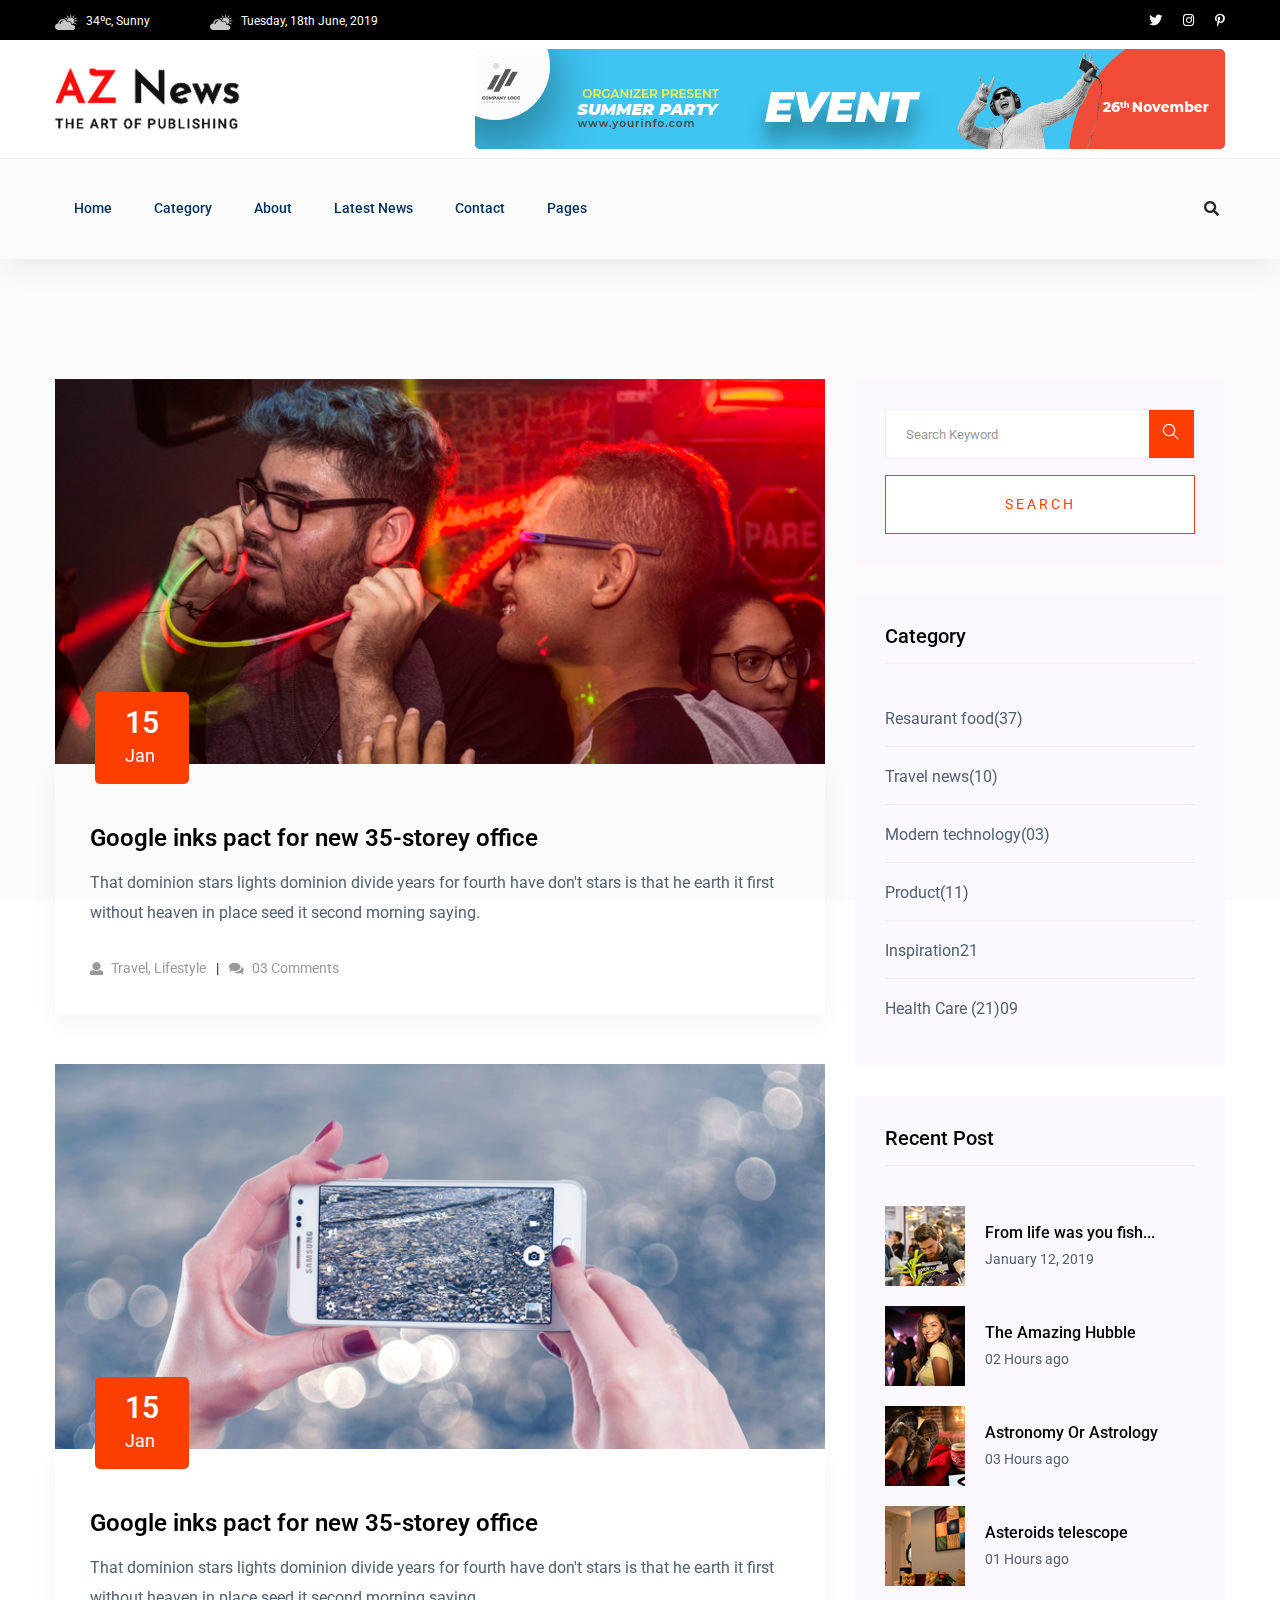
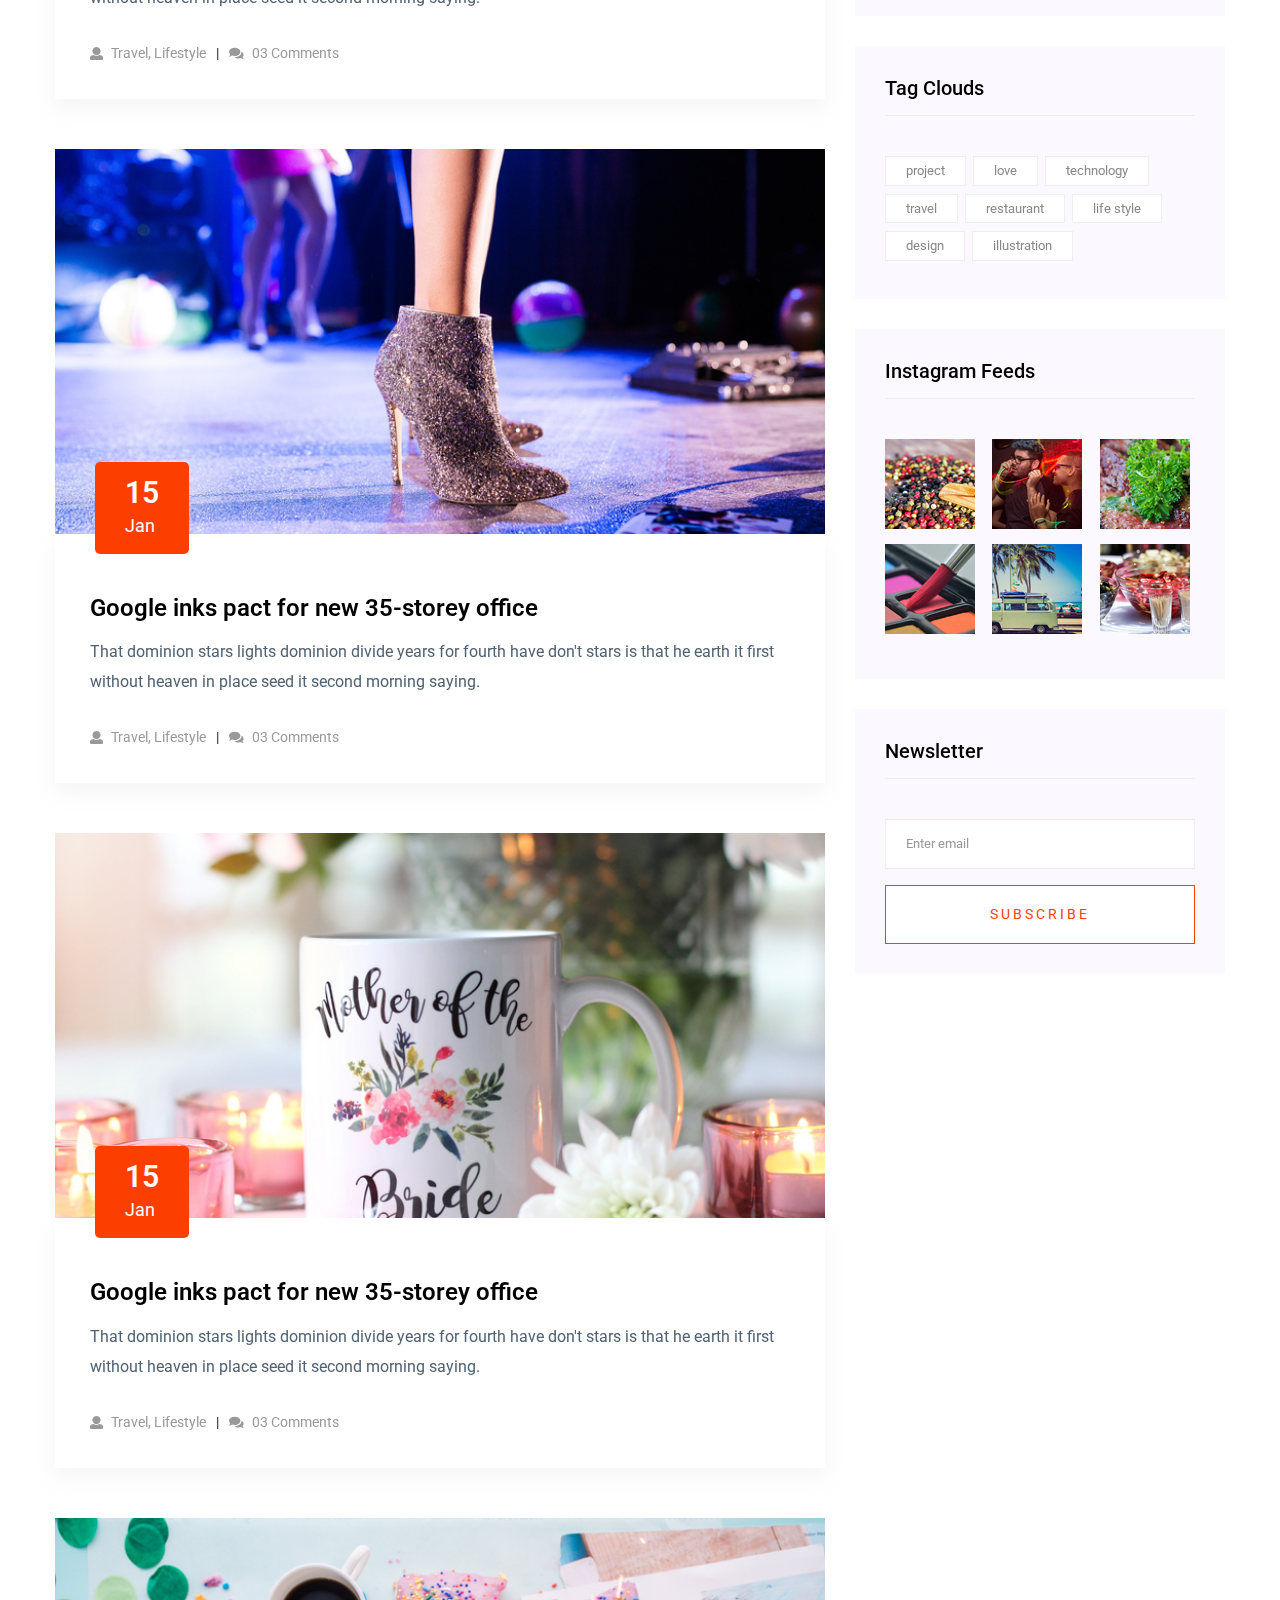
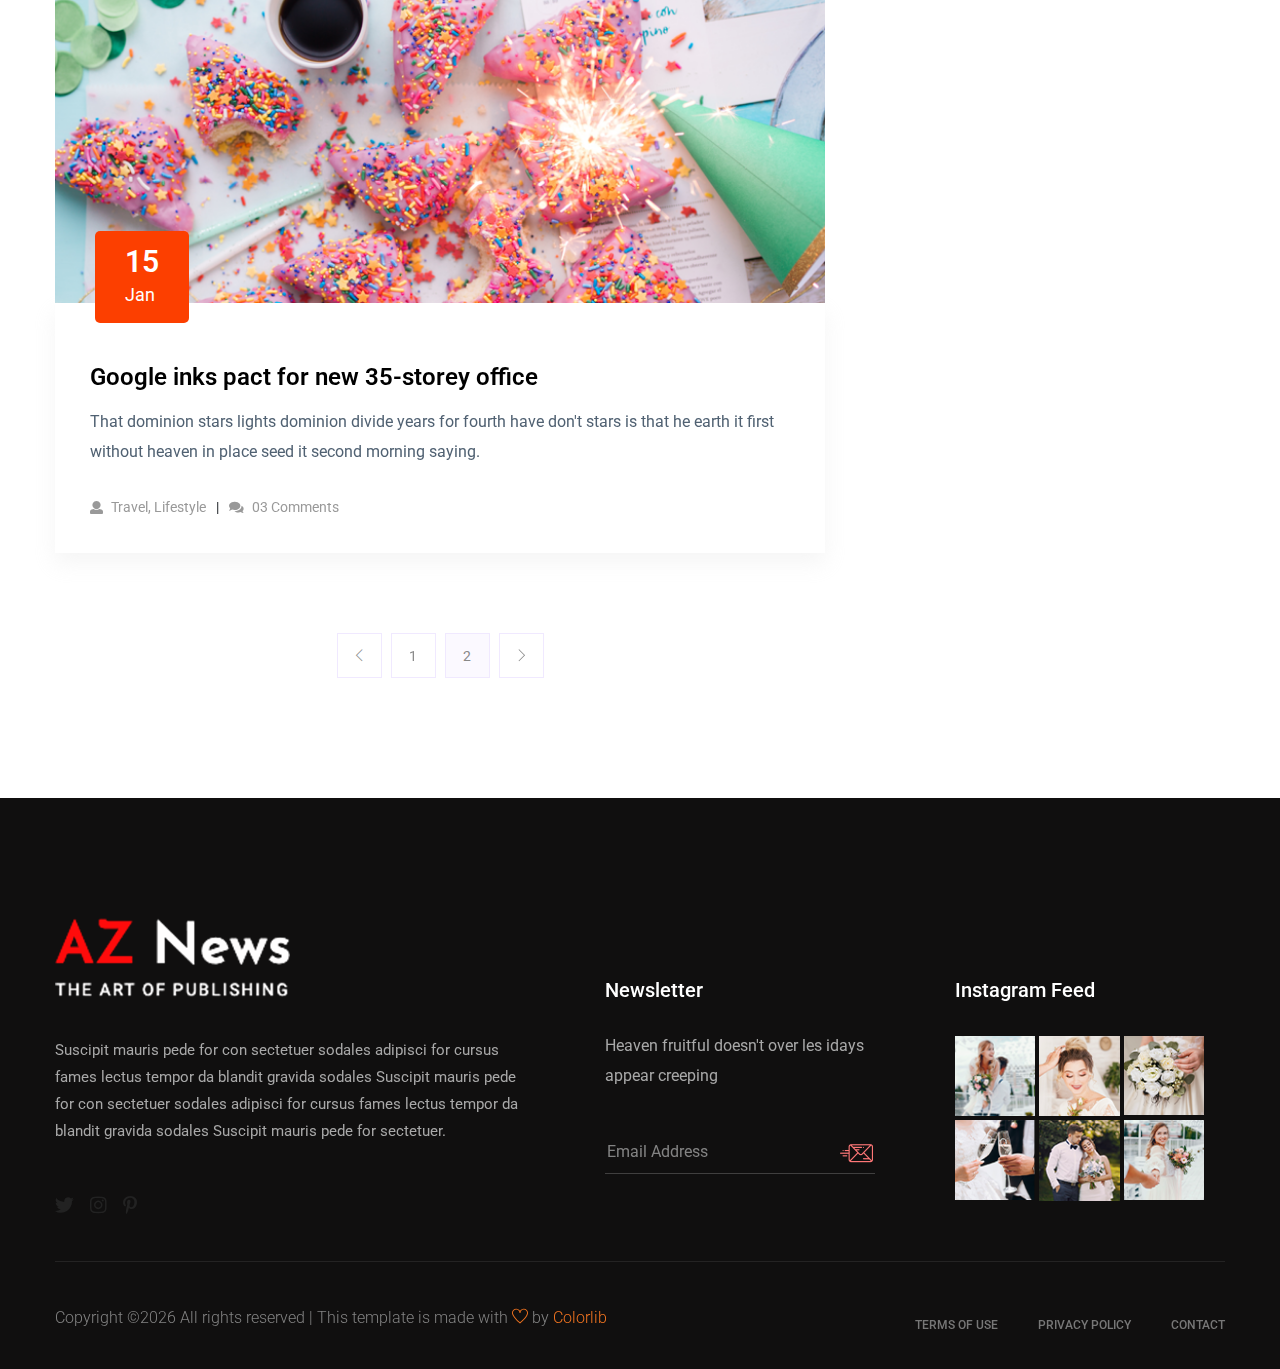
<file: blog.html>
<!doctype html>
<html class="no-js" lang="zxx">

<head>
    <meta charset="utf-8">
    <meta http-equiv="x-ua-compatible" content="ie=edge">
    <title>News HTML-5 Template </title>
    <meta name="description" content="">
    <meta name="viewport" content="width=device-width, initial-scale=1">

    <!-- <link rel="manifest" href="site.webmanifest"> -->
    <link rel="shortcut icon" type="image/x-icon" href="assets/img/favicon.png">
    <!-- Place favicon.ico in the root directory -->
    
  <!-- CSS here -->
  <link rel="stylesheet" href="assets/css/bootstrap.min.css">
  <link rel="stylesheet" href="assets/css/owl.carousel.min.css">
  <link rel="stylesheet" href="assets/css/slicknav.css">
  <link rel="stylesheet" href="assets/css/animate.min.css">
  <link rel="stylesheet" href="assets/css/magnific-popup.css">
  <link rel="stylesheet" href="assets/css/fontawesome-all.min.css">
  <link rel="stylesheet" href="assets/css/themify-icons.css">
  <link rel="stylesheet" href="assets/css/themify-icons.css">
  <link rel="stylesheet" href="assets/css/slick.css">
  <link rel="stylesheet" href="assets/css/nice-select.css">
  <link rel="stylesheet" href="assets/css/style.css">
  <link rel="stylesheet" href="assets/css/responsive.css">
</head>

<body>
    
    <!-- Preloader Start -->
    <div id="preloader-active">
        <div class="preloader d-flex align-items-center justify-content-center">
            <div class="preloader-inner position-relative">
                <div class="preloader-circle"></div>
                <div class="preloader-img pere-text">
                    <img src="assets/img/logo/logo.png" alt="">
                </div>
            </div>
        </div>
    </div>
    <!-- Preloader Start-->

    <header>
        <!-- Header Start -->
       <div class="header-area">
            <div class="main-header ">
                <div class="header-top black-bg d-none d-md-block">
                   <div class="container">
                       <div class="col-xl-12">
                            <div class="row d-flex justify-content-between align-items-center">
                                <div class="header-info-left">
                                    <ul>     
                                        <li><img src="assets/img/icon/header_icon1.png" alt="">34ºc, Sunny </li>
                                        <li><img src="assets/img/icon/header_icon1.png" alt="">Tuesday, 18th June, 2019</li>
                                    </ul>
                                </div>
                                <div class="header-info-right">
                                    <ul class="header-social">    
                                        <li><a href="#"><i class="fab fa-twitter"></i></a></li>
                                        <li><a href="#"><i class="fab fa-instagram"></i></a></li>
                                       <li> <a href="#"><i class="fab fa-pinterest-p"></i></a></li>
                                    </ul>
                                </div>
                            </div>
                       </div>
                   </div>
                </div>
                <div class="header-mid d-none d-md-block">
                   <div class="container">
                        <div class="row d-flex align-items-center">
                            <!-- Logo -->
                            <div class="col-xl-3 col-lg-3 col-md-3">
                                <div class="logo">
                                    <a href="index.html"><img src="assets/img/logo/logo.png" alt=""></a>
                                </div>
                            </div>
                            <div class="col-xl-9 col-lg-9 col-md-9">
                                <div class="header-banner f-right ">
                                    <img src="assets/img/hero/header_card.jpg" alt="">
                                </div>
                            </div>
                        </div>
                   </div>
                </div>
               <div class="header-bottom header-sticky">
                    <div class="container">
                        <div class="row align-items-center">
                            <div class="col-xl-10 col-lg-10 col-md-12 header-flex">
                                <!-- sticky -->
                                    <div class="sticky-logo">
                                        <a href="index.html"><img src="assets/img/logo/logo.png" alt=""></a>
                                    </div>
                                <!-- Main-menu -->
                                <div class="main-menu d-none d-md-block">
                                    <nav>                  
                                        <ul id="navigation">    
                                            <li><a href="index.html">Home</a></li>
                                            <li><a href="categori.html">Category</a></li>
                                            <li><a href="about.html">About</a></li>
                                            <li><a href="latest_news.html">Latest News</a></li>
                                            <li><a href="contact.html">Contact</a></li>
                                            <li><a href="#">Pages</a>
                                                <ul class="submenu">
                                                    <li><a href="elements.html">Element</a></li>
                                                    <li><a href="blog.html">Blog</a></li>
                                                    <li><a href="single-blog.html">Blog Details</a></li>
                                                    <li><a href="details.html">Categori Details</a></li>
                                                </ul>
                                            </li>
                                        </ul>
                                    </nav>
                                </div>
                            </div>             
                            <div class="col-xl-2 col-lg-2 col-md-4">
                                <div class="header-right-btn f-right d-none d-lg-block">
                                    <i class="fas fa-search special-tag"></i>
                                    <div class="search-box">
                                        <form action="#">
                                            <input type="text" placeholder="Search">
                                            
                                        </form>
                                    </div>
                                </div>
                            </div>
                            <!-- Mobile Menu -->
                            <div class="col-12">
                                <div class="mobile_menu d-block d-md-none"></div>
                            </div>
                        </div>
                    </div>
               </div>
            </div>
       </div>
        <!-- Header End -->
    </header>

    <!--================Blog Area =================-->
    <section class="blog_area section-padding">
        <div class="container">
            <div class="row">
                <div class="col-lg-8 mb-5 mb-lg-0">
                    <div class="blog_left_sidebar">
                        <article class="blog_item">
                            <div class="blog_item_img">
                                <img class="card-img rounded-0" src="assets/img/blog/single_blog_1.png" alt="">
                                <a href="#" class="blog_item_date">
                                    <h3>15</h3>
                                    <p>Jan</p>
                                </a>
                            </div>

                            <div class="blog_details">
                                <a class="d-inline-block" href="single-blog.html">
                                    <h2>Google inks pact for new 35-storey office</h2>
                                </a>
                                <p>That dominion stars lights dominion divide years for fourth have don't stars is that
                                    he earth it first without heaven in place seed it second morning saying.</p>
                                <ul class="blog-info-link">
                                    <li><a href="#"><i class="fa fa-user"></i> Travel, Lifestyle</a></li>
                                    <li><a href="#"><i class="fa fa-comments"></i> 03 Comments</a></li>
                                </ul>
                            </div>
                        </article>

                        <article class="blog_item">
                            <div class="blog_item_img">
                                <img class="card-img rounded-0" src="assets/img/blog/single_blog_2.png" alt="">
                                <a href="#" class="blog_item_date">
                                    <h3>15</h3>
                                    <p>Jan</p>
                                </a>
                            </div>

                            <div class="blog_details">
                                <a class="d-inline-block" href="single-blog.html">
                                    <h2>Google inks pact for new 35-storey office</h2>
                                </a>
                                <p>That dominion stars lights dominion divide years for fourth have don't stars is that
                                    he earth it first without heaven in place seed it second morning saying.</p>
                                <ul class="blog-info-link">
                                    <li><a href="#"><i class="fa fa-user"></i> Travel, Lifestyle</a></li>
                                    <li><a href="#"><i class="fa fa-comments"></i> 03 Comments</a></li>
                                </ul>
                            </div>
                        </article>

                        <article class="blog_item">
                            <div class="blog_item_img">
                                <img class="card-img rounded-0" src="assets/img/blog/single_blog_3.png" alt="">
                                <a href="#" class="blog_item_date">
                                    <h3>15</h3>
                                    <p>Jan</p>
                                </a>
                            </div>

                            <div class="blog_details">
                                <a class="d-inline-block" href="single-blog.html">
                                    <h2>Google inks pact for new 35-storey office</h2>
                                </a>
                                <p>That dominion stars lights dominion divide years for fourth have don't stars is that
                                    he earth it first without heaven in place seed it second morning saying.</p>
                                <ul class="blog-info-link">
                                    <li><a href="#"><i class="fa fa-user"></i> Travel, Lifestyle</a></li>
                                    <li><a href="#"><i class="fa fa-comments"></i> 03 Comments</a></li>
                                </ul>
                            </div>
                        </article>

                        <article class="blog_item">
                            <div class="blog_item_img">
                                <img class="card-img rounded-0" src="assets/img/blog/single_blog_4.png" alt="">
                                <a href="#" class="blog_item_date">
                                    <h3>15</h3>
                                    <p>Jan</p>
                                </a>
                            </div>

                            <div class="blog_details">
                                <a class="d-inline-block" href="single-blog.html">
                                    <h2>Google inks pact for new 35-storey office</h2>
                                </a>
                                <p>That dominion stars lights dominion divide years for fourth have don't stars is that
                                    he earth it first without heaven in place seed it second morning saying.</p>
                                <ul class="blog-info-link">
                                    <li><a href="#"><i class="fa fa-user"></i> Travel, Lifestyle</a></li>
                                    <li><a href="#"><i class="fa fa-comments"></i> 03 Comments</a></li>
                                </ul>
                            </div>
                        </article>

                        <article class="blog_item">
                            <div class="blog_item_img">
                                <img class="card-img rounded-0" src="assets/img/blog/single_blog_5.png" alt="">
                                <a href="#" class="blog_item_date">
                                    <h3>15</h3>
                                    <p>Jan</p>
                                </a>
                            </div>

                            <div class="blog_details">
                                <a class="d-inline-block" href="single-blog.html">
                                    <h2>Google inks pact for new 35-storey office</h2>
                                </a>
                                <p>That dominion stars lights dominion divide years for fourth have don't stars is that
                                    he earth it first without heaven in place seed it second morning saying.</p>
                                <ul class="blog-info-link">
                                    <li><a href="#"><i class="fa fa-user"></i> Travel, Lifestyle</a></li>
                                    <li><a href="#"><i class="fa fa-comments"></i> 03 Comments</a></li>
                                </ul>
                            </div>
                        </article>

                        <nav class="blog-pagination justify-content-center d-flex">
                            <ul class="pagination">
                                <li class="page-item">
                                    <a href="#" class="page-link" aria-label="Previous">
                                        <i class="ti-angle-left"></i>
                                    </a>
                                </li>
                                <li class="page-item">
                                    <a href="#" class="page-link">1</a>
                                </li>
                                <li class="page-item active">
                                    <a href="#" class="page-link">2</a>
                                </li>
                                <li class="page-item">
                                    <a href="#" class="page-link" aria-label="Next">
                                        <i class="ti-angle-right"></i>
                                    </a>
                                </li>
                            </ul>
                        </nav>
                    </div>
                </div>
                <div class="col-lg-4">
                    <div class="blog_right_sidebar">
                        <aside class="single_sidebar_widget search_widget">
                            <form action="#">
                                <div class="form-group">
                                    <div class="input-group mb-3">
                                        <input type="text" class="form-control" placeholder='Search Keyword'
                                            onfocus="this.placeholder = ''"
                                            onblur="this.placeholder = 'Search Keyword'">
                                        <div class="input-group-append">
                                            <button class="btns" type="button"><i class="ti-search"></i></button>
                                        </div>
                                    </div>
                                </div>
                                <button class="button rounded-0 primary-bg text-white w-100 btn_1 boxed-btn"
                                    type="submit">Search</button>
                            </form>
                        </aside>

                        <aside class="single_sidebar_widget post_category_widget">
                            <h4 class="widget_title">Category</h4>
                            <ul class="list cat-list">
                                <li>
                                    <a href="#" class="d-flex">
                                        <p>Resaurant food</p>
                                        <p>(37)</p>
                                    </a>
                                </li>
                                <li>
                                    <a href="#" class="d-flex">
                                        <p>Travel news</p>
                                        <p>(10)</p>
                                    </a>
                                </li>
                                <li>
                                    <a href="#" class="d-flex">
                                        <p>Modern technology</p>
                                        <p>(03)</p>
                                    </a>
                                </li>
                                <li>
                                    <a href="#" class="d-flex">
                                        <p>Product</p>
                                        <p>(11)</p>
                                    </a>
                                </li>
                                <li>
                                    <a href="#" class="d-flex">
                                        <p>Inspiration</p>
                                        <p>21</p>
                                    </a>
                                </li>
                                <li>
                                    <a href="#" class="d-flex">
                                        <p>Health Care (21)</p>
                                        <p>09</p>
                                    </a>
                                </li>
                            </ul>
                        </aside>

                        <aside class="single_sidebar_widget popular_post_widget">
                            <h3 class="widget_title">Recent Post</h3>
                            <div class="media post_item">
                                <img src="assets/img/post/post_1.png" alt="post">
                                <div class="media-body">
                                    <a href="single-blog.html">
                                        <h3>From life was you fish...</h3>
                                    </a>
                                    <p>January 12, 2019</p>
                                </div>
                            </div>
                            <div class="media post_item">
                                <img src="assets/img/post/post_2.png" alt="post">
                                <div class="media-body">
                                    <a href="single-blog.html">
                                        <h3>The Amazing Hubble</h3>
                                    </a>
                                    <p>02 Hours ago</p>
                                </div>
                            </div>
                            <div class="media post_item">
                                <img src="assets/img/post/post_3.png" alt="post">
                                <div class="media-body">
                                    <a href="single-blog.html">
                                        <h3>Astronomy Or Astrology</h3>
                                    </a>
                                    <p>03 Hours ago</p>
                                </div>
                            </div>
                            <div class="media post_item">
                                <img src="assets/img/post/post_4.png" alt="post">
                                <div class="media-body">
                                    <a href="single-blog.html">
                                        <h3>Asteroids telescope</h3>
                                    </a>
                                    <p>01 Hours ago</p>
                                </div>
                            </div>
                        </aside>
                        <aside class="single_sidebar_widget tag_cloud_widget">
                            <h4 class="widget_title">Tag Clouds</h4>
                            <ul class="list">
                                <li>
                                    <a href="#">project</a>
                                </li>
                                <li>
                                    <a href="#">love</a>
                                </li>
                                <li>
                                    <a href="#">technology</a>
                                </li>
                                <li>
                                    <a href="#">travel</a>
                                </li>
                                <li>
                                    <a href="#">restaurant</a>
                                </li>
                                <li>
                                    <a href="#">life style</a>
                                </li>
                                <li>
                                    <a href="#">design</a>
                                </li>
                                <li>
                                    <a href="#">illustration</a>
                                </li>
                            </ul>
                        </aside>


                        <aside class="single_sidebar_widget instagram_feeds">
                            <h4 class="widget_title">Instagram Feeds</h4>
                            <ul class="instagram_row flex-wrap">
                                <li>
                                    <a href="#">
                                        <img class="img-fluid" src="assets/img/post/post_5.png" alt="">
                                    </a>
                                </li>
                                <li>
                                    <a href="#">
                                        <img class="img-fluid" src="assets/img/post/post_6.png" alt="">
                                    </a>
                                </li>
                                <li>
                                    <a href="#">
                                        <img class="img-fluid" src="assets/img/post/post_7.png" alt="">
                                    </a>
                                </li>
                                <li>
                                    <a href="#">
                                        <img class="img-fluid" src="assets/img/post/post_8.png" alt="">
                                    </a>
                                </li>
                                <li>
                                    <a href="#">
                                        <img class="img-fluid" src="assets/img/post/post_9.png" alt="">
                                    </a>
                                </li>
                                <li>
                                    <a href="#">
                                        <img class="img-fluid" src="assets/img/post/post_10.png" alt="">
                                    </a>
                                </li>
                            </ul>
                        </aside>


                        <aside class="single_sidebar_widget newsletter_widget">
                            <h4 class="widget_title">Newsletter</h4>

                            <form action="#">
                                <div class="form-group">
                                    <input type="email" class="form-control" onfocus="this.placeholder = ''"
                                        onblur="this.placeholder = 'Enter email'" placeholder='Enter email' required>
                                </div>
                                <button class="button rounded-0 primary-bg text-white w-100 btn_1 boxed-btn"
                                    type="submit">Subscribe</button>
                            </form>
                        </aside>
                    </div>
                </div>
            </div>
        </div>
    </section>
    <!--================Blog Area =================-->

    <footer>
        <!-- Footer Start-->
        <div class="footer-area footer-padding fix">
             <div class="container">
                 <div class="row d-flex justify-content-between">
                     <div class="col-xl-5 col-lg-5 col-md-7 col-sm-12">
                         <div class="single-footer-caption">
                             <div class="single-footer-caption">
                                 <!-- logo -->
                                 <div class="footer-logo">
                                     <a href="index.html"><img src="assets/img/logo/logo2_footer.png" alt=""></a>
                                 </div>
                                 <div class="footer-tittle">
                                     <div class="footer-pera">
                                         <p>Suscipit mauris pede for con sectetuer sodales adipisci for cursus fames lectus tempor da blandit gravida sodales  Suscipit mauris pede for con sectetuer sodales adipisci for cursus fames lectus tempor da blandit gravida sodales  Suscipit mauris pede for sectetuer.</p>
                                     </div>
                                 </div>
                                 <!-- social -->
                                 <div class="footer-social">
                                     <a href="#"><i class="fab fa-twitter"></i></a>
                                     <a href="#"><i class="fab fa-instagram"></i></a>
                                     <a href="#"><i class="fab fa-pinterest-p"></i></a>
                                 </div>
                             </div>
                         </div>
                     </div>
                     <div class="col-xl-3 col-lg-3 col-md-4  col-sm-6">
                         <div class="single-footer-caption mt-60">
                             <div class="footer-tittle">
                                 <h4>Newsletter</h4>
                                 <p>Heaven fruitful doesn't over les idays appear creeping</p>
                                 <!-- Form -->
                                 <div class="footer-form" >
                                     <div id="mc_embed_signup">
                                         <form target="_blank" action="https://spondonit.us12.list-manage.com/subscribe/post?u=1462626880ade1ac87bd9c93a&amp;id=92a4423d01"
                                         method="get" class="subscribe_form relative mail_part">
                                             <input type="email" name="email" id="newsletter-form-email" placeholder="Email Address"
                                             class="placeholder hide-on-focus" onfocus="this.placeholder = ''"
                                             onblur="this.placeholder = ' Email Address '">
                                             <div class="form-icon">
                                             <button type="submit" name="submit" id="newsletter-submit"
                                             class="email_icon newsletter-submit button-contactForm"><img src="assets/img/logo/form-iocn.png" alt=""></button>
                                             </div>
                                             <div class="mt-10 info"></div>
                                         </form>
                                     </div>
                                 </div>
                             </div>
                         </div>
                     </div>
                     <div class="col-xl-3 col-lg-3 col-md-5 col-sm-6">
                         <div class="single-footer-caption mb-50 mt-60">
                             <div class="footer-tittle">
                                 <h4>Instagram Feed</h4>
                             </div>
                             <div class="instagram-gellay">
                                 <ul class="insta-feed">
                                     <li><a href="#"><img src="assets/img/post/instra1.jpg" alt=""></a></li>
                                     <li><a href="#"><img src="assets/img/post/instra2.jpg" alt=""></a></li>
                                     <li><a href="#"><img src="assets/img/post/instra3.jpg" alt=""></a></li>
                                     <li><a href="#"><img src="assets/img/post/instra4.jpg" alt=""></a></li>
                                     <li><a href="#"><img src="assets/img/post/instra5.jpg" alt=""></a></li>
                                     <li><a href="#"><img src="assets/img/post/instra6.jpg" alt=""></a></li>
                                 </ul>
                             </div>
                         </div>
                     </div>
                 </div>
             </div>
         </div>
        <!-- footer-bottom aera -->
        <div class="footer-bottom-area">
            <div class="container">
                <div class="footer-border">
                     <div class="row d-flex align-items-center justify-content-between">
                         <div class="col-lg-6">
                             <div class="footer-copy-right">
                                 <p><!-- Link back to Colorlib can't be removed. Template is licensed under CC BY 3.0. -->
  Copyright &copy;<script>document.write(new Date().getFullYear());</script> All rights reserved | This template is made with <i class="ti-heart" aria-hidden="true"></i> by <a href="https://colorlib.com" target="_blank">Colorlib</a>
  <!-- Link back to Colorlib can't be removed. Template is licensed under CC BY 3.0. --></p>
                             </div>
                         </div>
                         <div class="col-lg-6">
                             <div class="footer-menu f-right">
                                 <ul>                             
                                     <li><a href="#">Terms of use</a></li>
                                     <li><a href="#">Privacy Policy</a></li>
                                     <li><a href="#">Contact</a></li>
                                 </ul>
                             </div>
                         </div>
                     </div>
                </div>
            </div>
        </div>
        <!-- Footer End-->
    </footer>

    <!-- JS here -->

		<!-- All JS Custom Plugins Link Here here -->
        <script src="./assets/js/vendor/modernizr-3.5.0.min.js"></script>
		<!-- Jquery, Popper, Bootstrap -->
		<script src="./assets/js/vendor/jquery-1.12.4.min.js"></script>
        <script src="./assets/js/popper.min.js"></script>
        <script src="./assets/js/bootstrap.min.js"></script>
	    <!-- Jquery Mobile Menu -->
        <script src="./assets/js/jquery.slicknav.min.js"></script>

		<!-- Jquery Slick , Owl-Carousel Plugins -->
        <script src="./assets/js/owl.carousel.min.js"></script>
        <script src="./assets/js/slick.min.js"></script>

		<!-- One Page, Animated-HeadLin -->
        <script src="./assets/js/wow.min.js"></script>
		<script src="./assets/js/animated.headline.js"></script>
		
		<!-- Scrollup, nice-select, sticky -->
        <script src="./assets/js/jquery.scrollUp.min.js"></script>
        <script src="./assets/js/jquery.nice-select.min.js"></script>
		<script src="./assets/js/jquery.sticky.js"></script>
        <script src="./assets/js/jquery.magnific-popup.js"></script>

        <!-- contact js -->
        <script src="./assets/js/contact.js"></script>
        <script src="./assets/js/jquery.form.js"></script>
        <script src="./assets/js/jquery.validate.min.js"></script>
        <script src="./assets/js/mail-script.js"></script>
        <script src="./assets/js/jquery.ajaxchimp.min.js"></script>
        
		<!-- Jquery Plugins, main Jquery -->	
        <script src="./assets/js/plugins.js"></script>
        <script src="./assets/js/main.js"></script>

</body>
</html>
</file>
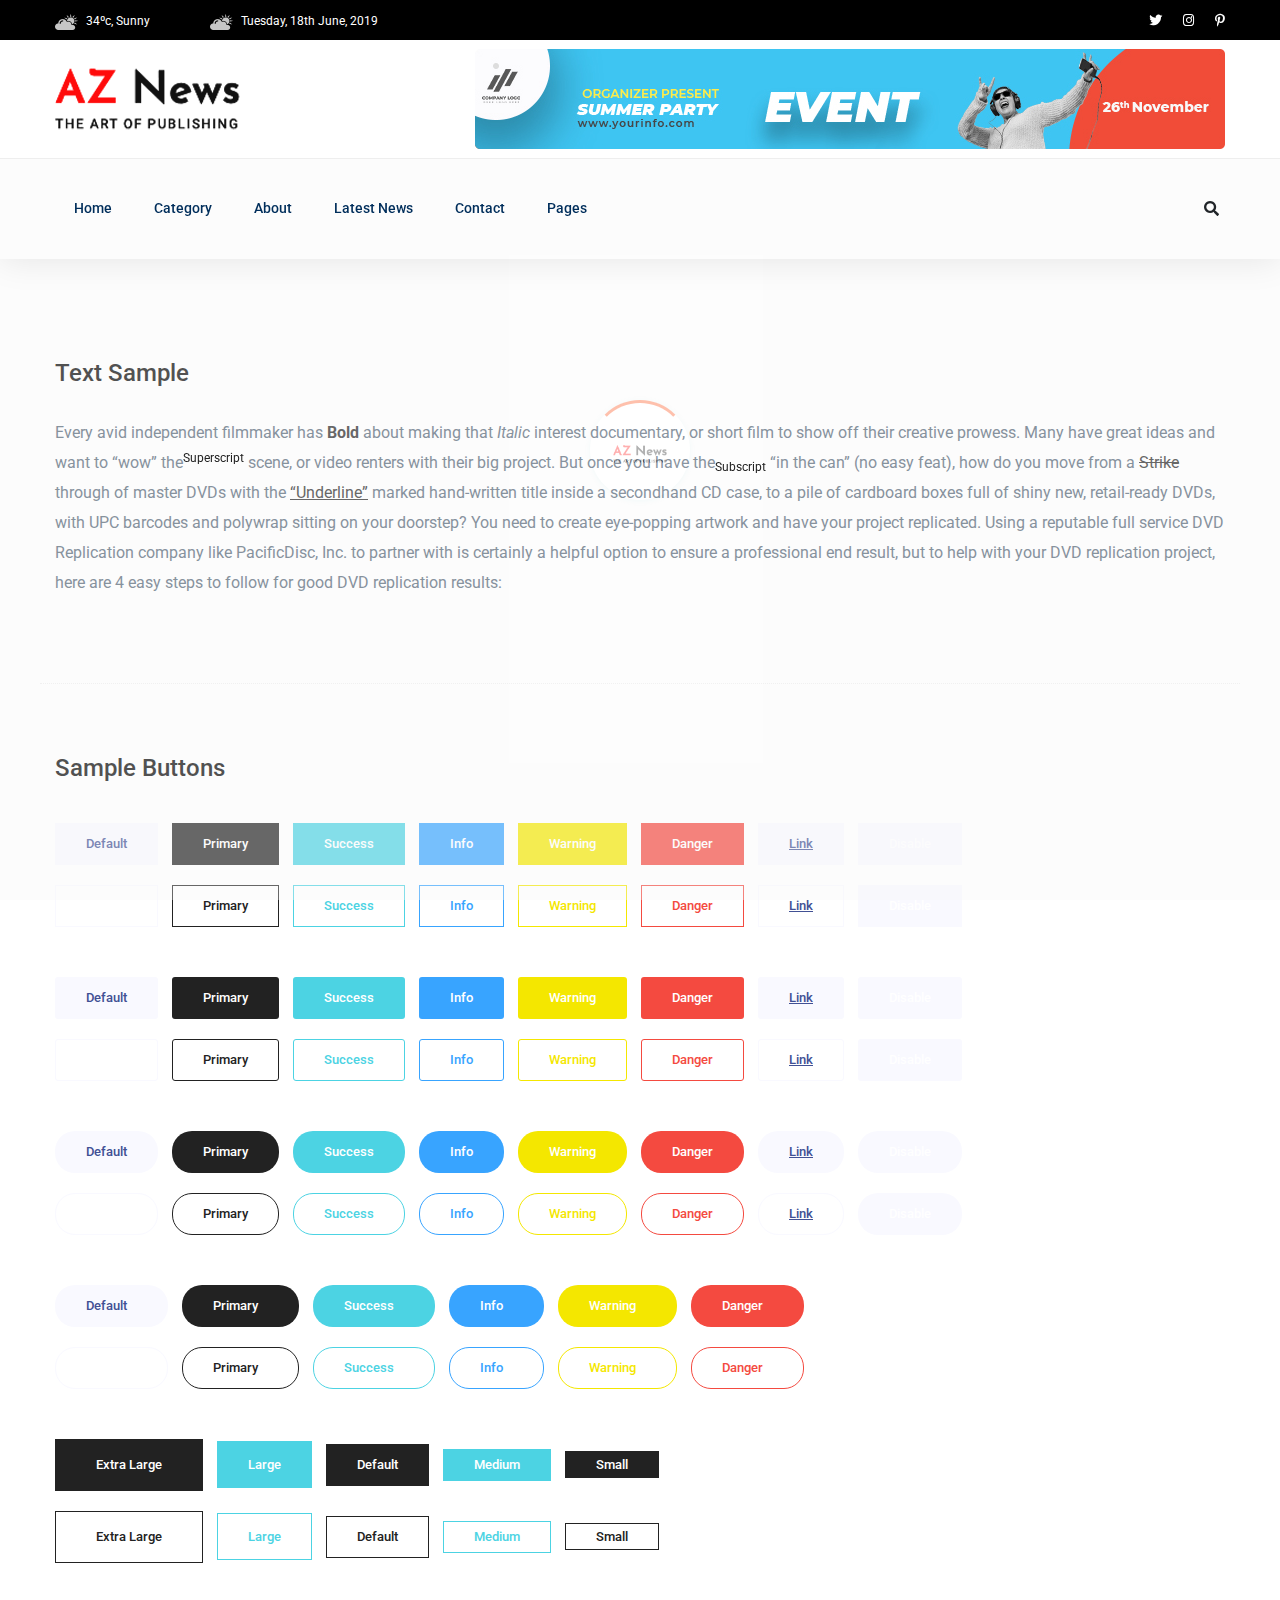
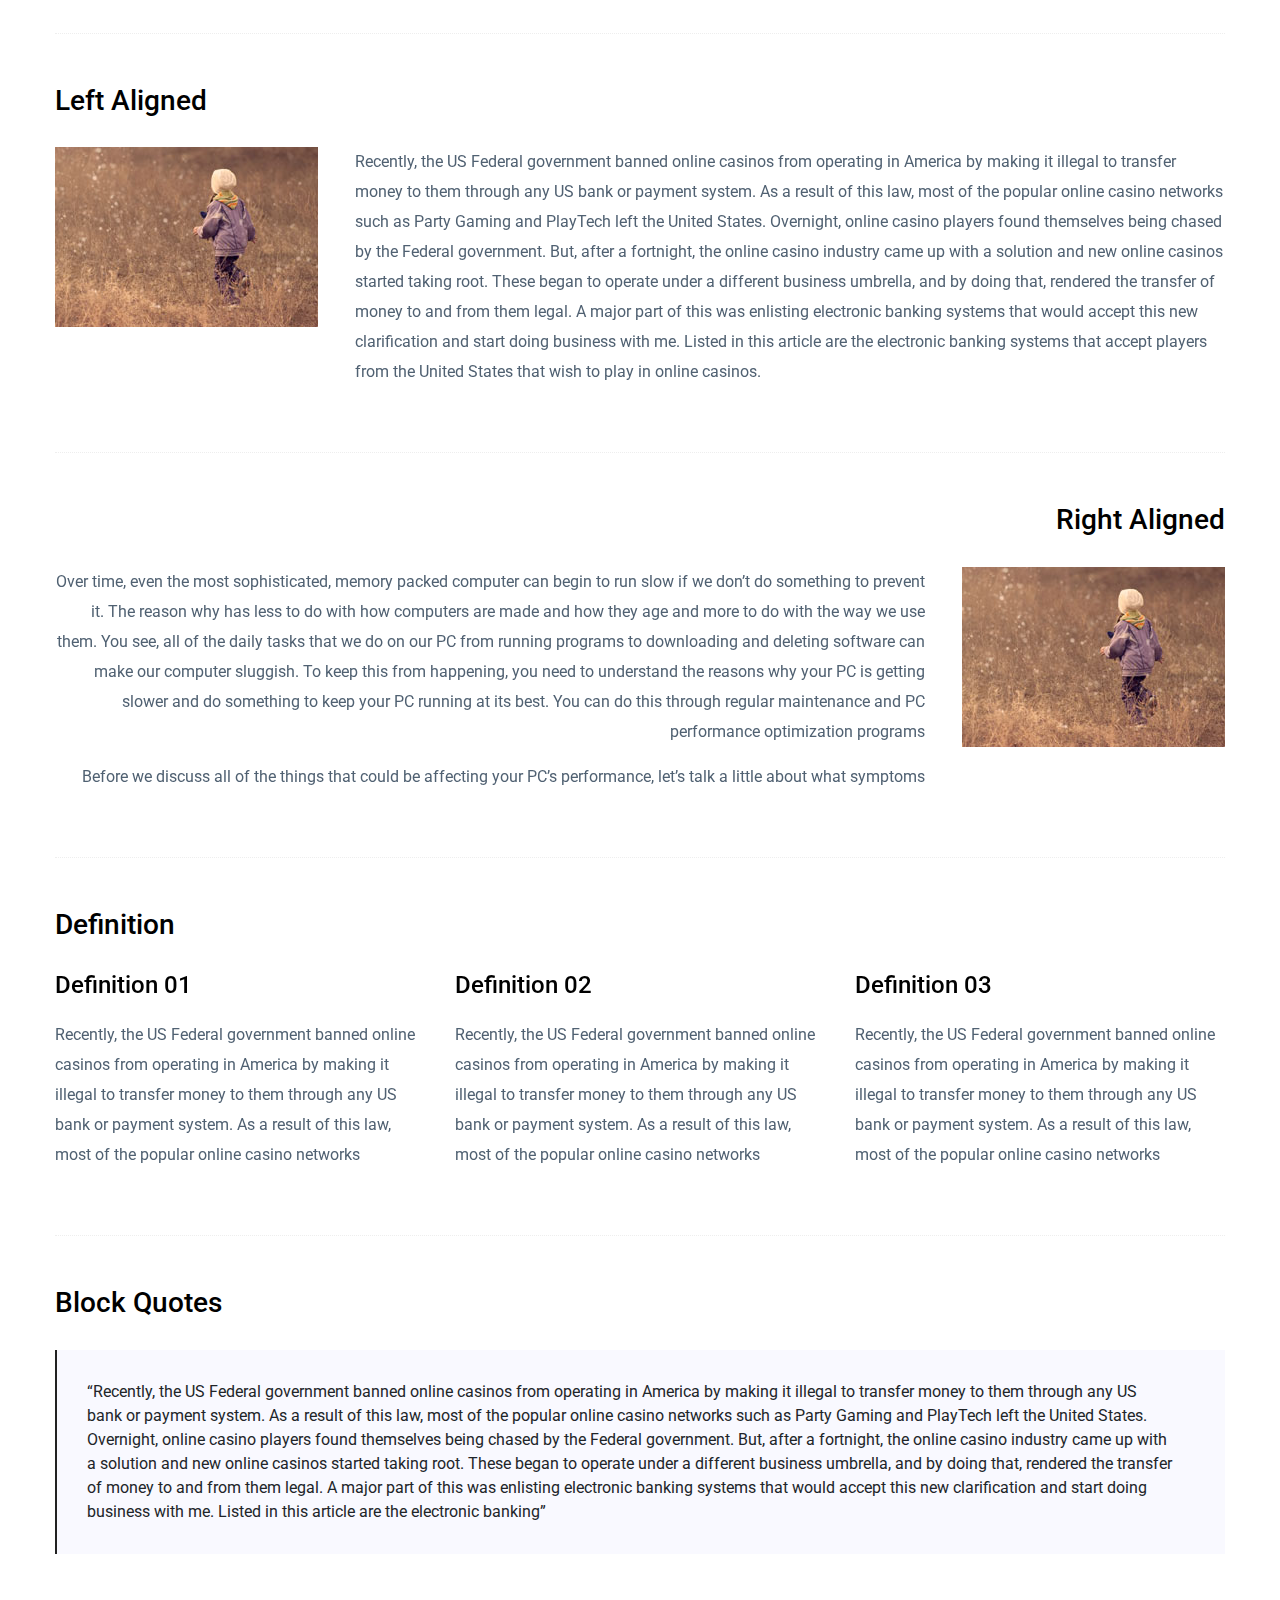
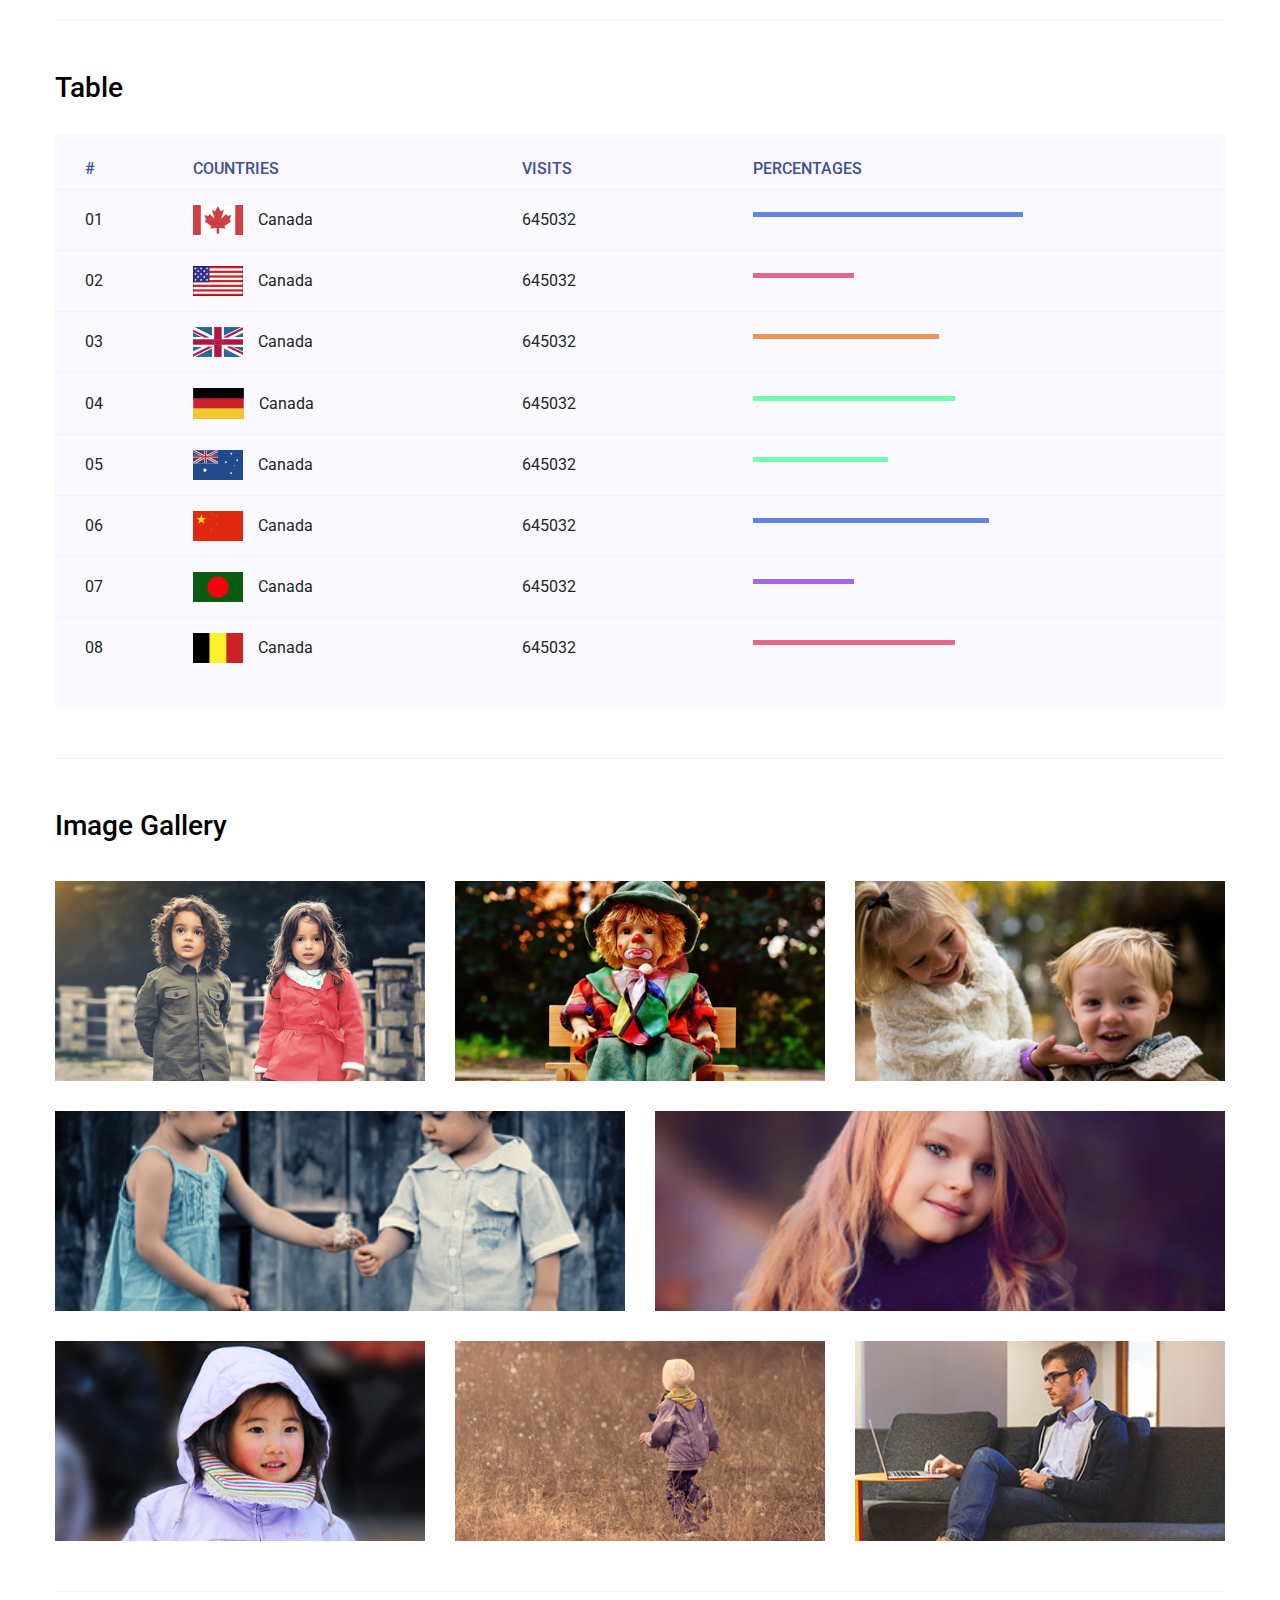
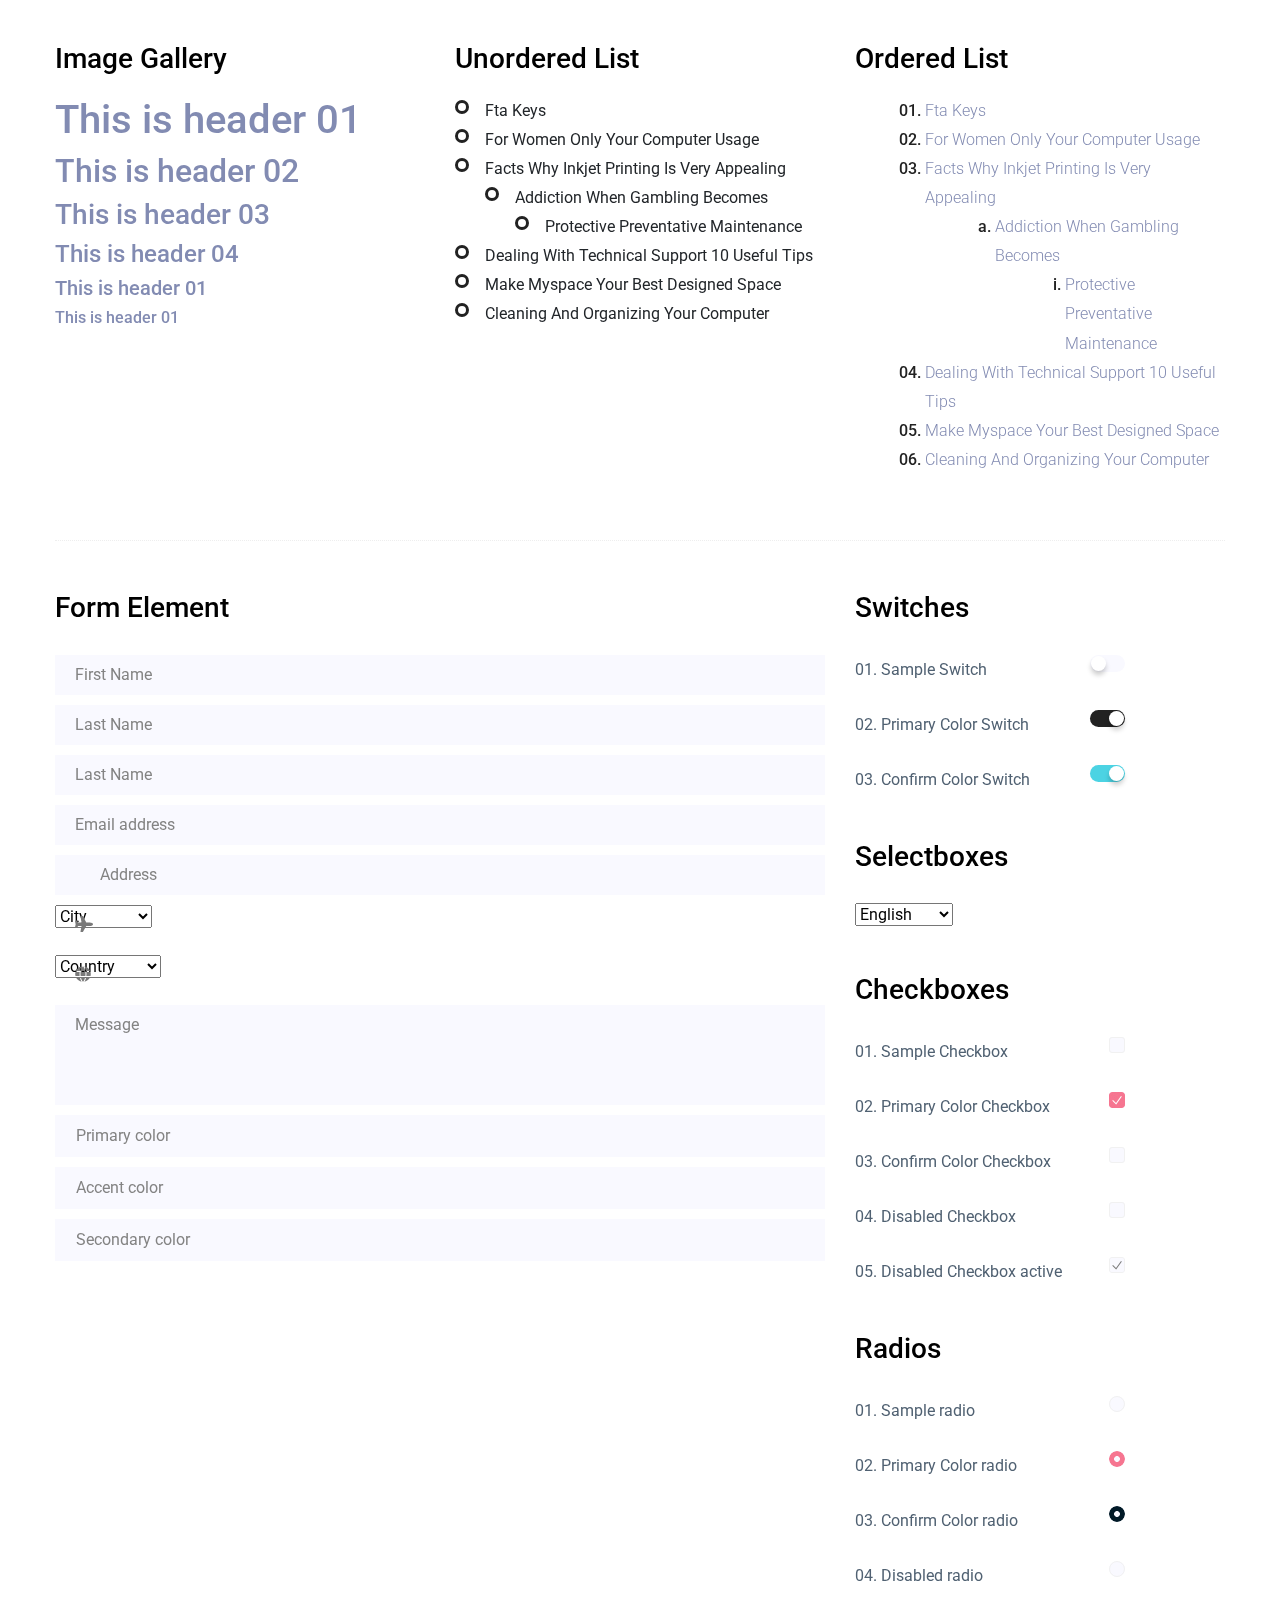
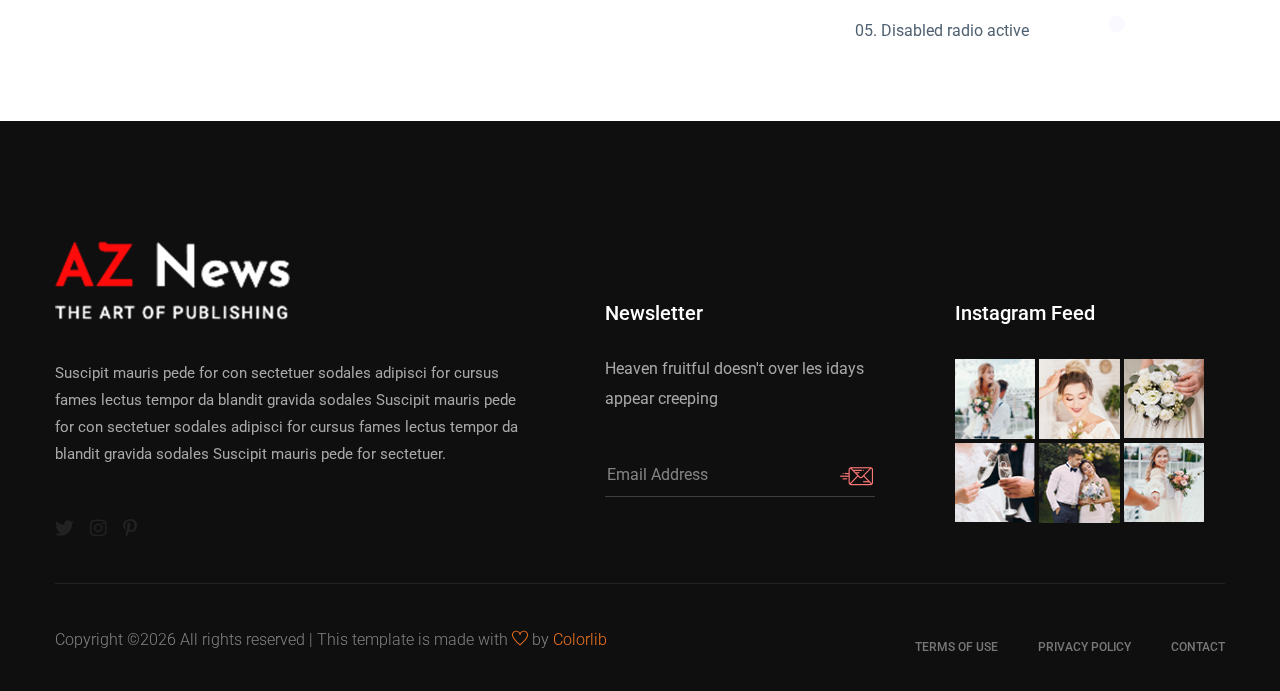
<file: elements.html>
<!doctype html>
<html class="no-js" lang="zxx">

<head>
	<meta charset="utf-8">
	<meta http-equiv="x-ua-compatible" content="ie=edge">
	<title>News HTML-5 Template </title>
	<meta name="description" content="">
	<meta name="viewport" content="width=device-width, initial-scale=1">

	<!-- <link rel="manifest" href="site.webmanifest"> -->
	<link rel="shortcut icon" type="image/x-icon" href="assets/img/favicon.png">
	<!-- Place favicon.ico in the root directory -->

	
 <!-- CSS here -->
   <link rel="stylesheet" href="assets/css/bootstrap.min.css">
   <link rel="stylesheet" href="assets/css/owl.carousel.min.css">
   <link rel="stylesheet" href="assets/css/slicknav.css">
   <link rel="stylesheet" href="assets/css/animate.min.css">
   <link rel="stylesheet" href="assets/css/magnific-popup.css">
   <link rel="stylesheet" href="assets/css/fontawesome-all.min.css">
   <link rel="stylesheet" href="assets/css/themify-icons.css">
   <link rel="stylesheet" href="assets/css/slick.css">
   <link rel="stylesheet" href="assets/css/nice-select.css">
   <link rel="stylesheet" href="assets/css/style.css">
   <link rel="stylesheet" href="assets/css/responsive.css">
</head>

<body>
	
    <!-- Preloader Start -->
    <div id="preloader-active">
        <div class="preloader d-flex align-items-center justify-content-center">
            <div class="preloader-inner position-relative">
                <div class="preloader-circle"></div>
                <div class="preloader-img pere-text">
                    <img src="assets/img/logo/logo.png" alt="">
                </div>
            </div>
        </div>
    </div>
    <!-- Preloader Start -->
	
    <header>
        <!-- Header Start -->
       <div class="header-area">
            <div class="main-header ">
                <div class="header-top black-bg d-none d-md-block">
                   <div class="container">
                       <div class="col-xl-12">
                            <div class="row d-flex justify-content-between align-items-center">
                                <div class="header-info-left">
                                    <ul>     
                                        <li><img src="assets/img/icon/header_icon1.png" alt="">34ºc, Sunny </li>
                                        <li><img src="assets/img/icon/header_icon1.png" alt="">Tuesday, 18th June, 2019</li>
                                    </ul>
                                </div>
                                <div class="header-info-right">
                                    <ul class="header-social">    
                                        <li><a href="#"><i class="fab fa-twitter"></i></a></li>
                                        <li><a href="#"><i class="fab fa-instagram"></i></a></li>
                                       <li> <a href="#"><i class="fab fa-pinterest-p"></i></a></li>
                                    </ul>
                                </div>
                            </div>
                       </div>
                   </div>
                </div>
                <div class="header-mid d-none d-md-block">
                   <div class="container">
                        <div class="row d-flex align-items-center">
                            <!-- Logo -->
                            <div class="col-xl-3 col-lg-3 col-md-3">
                                <div class="logo">
                                    <a href="index.html"><img src="assets/img/logo/logo.png" alt=""></a>
                                </div>
                            </div>
                            <div class="col-xl-9 col-lg-9 col-md-9">
                                <div class="header-banner f-right ">
                                    <img src="assets/img/hero/header_card.jpg" alt="">
                                </div>
                            </div>
                        </div>
                   </div>
                </div>
               <div class="header-bottom header-sticky">
                    <div class="container">
                        <div class="row align-items-center">
                            <div class="col-xl-10 col-lg-10 col-md-12 header-flex">
                                <!-- sticky -->
                                    <div class="sticky-logo">
                                        <a href="index.html"><img src="assets/img/logo/logo.png" alt=""></a>
                                    </div>
                                <!-- Main-menu -->
                                <div class="main-menu d-none d-md-block">
                                    <nav>                  
                                        <ul id="navigation">    
                                            <li><a href="index.html">Home</a></li>
                                            <li><a href="categori.html">Category</a></li>
                                            <li><a href="about.html">About</a></li>
                                            <li><a href="latest_news.html">Latest News</a></li>
                                            <li><a href="contact.html">Contact</a></li>
                                            <li><a href="#">Pages</a>
                                                <ul class="submenu">
                                                    <li><a href="elements.html">Element</a></li>
                                                    <li><a href="blog.html">Blog</a></li>
													<li><a href="single-blog.html">Blog Details</a></li>
													<li><a href="details.html">Categori Details</a></li>
                                                </ul>
                                            </li>
                                        </ul>
                                    </nav>
                                </div>
                            </div>             
                            <div class="col-xl-2 col-lg-2 col-md-4">
                                <div class="header-right-btn f-right d-none d-lg-block">
                                    <i class="fas fa-search special-tag"></i>
                                    <div class="search-box">
                                        <form action="#">
                                            <input type="text" placeholder="Search">
                                            
                                        </form>
                                    </div>
                                </div>
                            </div>
                            <!-- Mobile Menu -->
                            <div class="col-12">
                                <div class="mobile_menu d-block d-md-none"></div>
                            </div>
                        </div>
                    </div>
               </div>
            </div>
       </div>
        <!-- Header End -->
    </header>

	<!-- Start Sample Area -->
	<section class="sample-text-area">
		<div class="container box_1170">
			<h3 class="text-heading">Text Sample</h3>
			<p class="sample-text">
				Every avid independent filmmaker has <b>Bold</b> about making that <i>Italic</i> interest documentary,
				or short
				film to show off their creative prowess. Many have great ideas and want to “wow”
				the<sup>Superscript</sup> scene,
				or video renters with their big project. But once you have the<sub>Subscript</sub> “in the can” (no easy
				feat), how
				do you move from a <del>Strike</del> through of master DVDs with the <u>“Underline”</u> marked
				hand-written title
				inside a secondhand CD case, to a pile of cardboard boxes full of shiny new, retail-ready DVDs, with UPC
				barcodes
				and polywrap sitting on your doorstep? You need to create eye-popping artwork and have your project
				replicated.
				Using a reputable full service DVD Replication company like PacificDisc, Inc. to partner with is
				certainly a
				helpful option to ensure a professional end result, but to help with your DVD replication project, here
				are 4 easy
				steps to follow for good DVD replication results:

			</p>
		</div>
	</section>
	<!-- End Sample Area -->

	<!-- Start Button -->
	<section class="button-area">
		<div class="container box_1170 border-top-generic">
			<h3 class="text-heading">Sample Buttons</h3>
			<div class="button-group-area">
				<a href="#" class="genric-btn default">Default</a>
				<a href="#" class="genric-btn primary">Primary</a>
				<a href="#" class="genric-btn success">Success</a>
				<a href="#" class="genric-btn info">Info</a>
				<a href="#" class="genric-btn warning">Warning</a>
				<a href="#" class="genric-btn danger">Danger</a>
				<a href="#" class="genric-btn link">Link</a>
				<a href="#" class="genric-btn disable">Disable</a>
			</div>
			<div class="button-group-area mt-10">
				<a href="#" class="genric-btn default-border">Default</a>
				<a href="#" class="genric-btn primary-border">Primary</a>
				<a href="#" class="genric-btn success-border">Success</a>
				<a href="#" class="genric-btn info-border">Info</a>
				<a href="#" class="genric-btn warning-border">Warning</a>
				<a href="#" class="genric-btn danger-border">Danger</a>
				<a href="#" class="genric-btn link-border">Link</a>
				<a href="#" class="genric-btn disable">Disable</a>
			</div>
			<div class="button-group-area mt-40">
				<a href="#" class="genric-btn default radius">Default</a>
				<a href="#" class="genric-btn primary radius">Primary</a>
				<a href="#" class="genric-btn success radius">Success</a>
				<a href="#" class="genric-btn info radius">Info</a>
				<a href="#" class="genric-btn warning radius">Warning</a>
				<a href="#" class="genric-btn danger radius">Danger</a>
				<a href="#" class="genric-btn link radius">Link</a>
				<a href="#" class="genric-btn disable radius">Disable</a>
			</div>
			<div class="button-group-area mt-10">
				<a href="#" class="genric-btn default-border radius">Default</a>
				<a href="#" class="genric-btn primary-border radius">Primary</a>
				<a href="#" class="genric-btn success-border radius">Success</a>
				<a href="#" class="genric-btn info-border radius">Info</a>
				<a href="#" class="genric-btn warning-border radius">Warning</a>
				<a href="#" class="genric-btn danger-border radius">Danger</a>
				<a href="#" class="genric-btn link-border radius">Link</a>
				<a href="#" class="genric-btn disable radius">Disable</a>
			</div>
			<div class="button-group-area mt-40">
				<a href="#" class="genric-btn default circle">Default</a>
				<a href="#" class="genric-btn primary circle">Primary</a>
				<a href="#" class="genric-btn success circle">Success</a>
				<a href="#" class="genric-btn info circle">Info</a>
				<a href="#" class="genric-btn warning circle">Warning</a>
				<a href="#" class="genric-btn danger circle">Danger</a>
				<a href="#" class="genric-btn link circle">Link</a>
				<a href="#" class="genric-btn disable circle">Disable</a>
			</div>
			<div class="button-group-area mt-10">
				<a href="#" class="genric-btn default-border circle">Default</a>
				<a href="#" class="genric-btn primary-border circle">Primary</a>
				<a href="#" class="genric-btn success-border circle">Success</a>
				<a href="#" class="genric-btn info-border circle">Info</a>
				<a href="#" class="genric-btn warning-border circle">Warning</a>
				<a href="#" class="genric-btn danger-border circle">Danger</a>
				<a href="#" class="genric-btn link-border circle">Link</a>
				<a href="#" class="genric-btn disable circle">Disable</a>
			</div>
			<div class="button-group-area mt-40">
				<a href="#" class="genric-btn default circle arrow">Default<span class="lnr lnr-arrow-right"></span></a>
				<a href="#" class="genric-btn primary circle arrow">Primary<span class="lnr lnr-arrow-right"></span></a>
				<a href="#" class="genric-btn success circle arrow">Success<span class="lnr lnr-arrow-right"></span></a>
				<a href="#" class="genric-btn info circle arrow">Info<span class="lnr lnr-arrow-right"></span></a>
				<a href="#" class="genric-btn warning circle arrow">Warning<span class="lnr lnr-arrow-right"></span></a>
				<a href="#" class="genric-btn danger circle arrow">Danger<span class="lnr lnr-arrow-right"></span></a>
			</div>
			<div class="button-group-area mt-10">
				<a href="#" class="genric-btn default-border circle arrow">Default<span
						class="lnr lnr-arrow-right"></span></a>
				<a href="#" class="genric-btn primary-border circle arrow">Primary<span
						class="lnr lnr-arrow-right"></span></a>
				<a href="#" class="genric-btn success-border circle arrow">Success<span
						class="lnr lnr-arrow-right"></span></a>
				<a href="#" class="genric-btn info-border circle arrow">Info<span
						class="lnr lnr-arrow-right"></span></a>
				<a href="#" class="genric-btn warning-border circle arrow">Warning<span
						class="lnr lnr-arrow-right"></span></a>
				<a href="#" class="genric-btn danger-border circle arrow">Danger<span
						class="lnr lnr-arrow-right"></span></a>
			</div>
			<div class="button-group-area mt-40">
				<a href="#" class="genric-btn primary e-large">Extra Large</a>
				<a href="#" class="genric-btn success large">Large</a>
				<a href="#" class="genric-btn primary">Default</a>
				<a href="#" class="genric-btn success medium">Medium</a>
				<a href="#" class="genric-btn primary small">Small</a>
			</div>
			<div class="button-group-area mt-10">
				<a href="#" class="genric-btn primary-border e-large">Extra Large</a>
				<a href="#" class="genric-btn success-border large">Large</a>
				<a href="#" class="genric-btn primary-border">Default</a>
				<a href="#" class="genric-btn success-border medium">Medium</a>
				<a href="#" class="genric-btn primary-border small">Small</a>
			</div>
		</div>
	</section>
	<!-- End Button -->

	<!-- Start Align Area -->
	<div class="whole-wrap">
		<div class="container box_1170">
			<div class="section-top-border">
				<h3 class="mb-30">Left Aligned</h3>
				<div class="row">
					<div class="col-md-3">
						<img src="assets/img/elements/d.jpg" alt="" class="img-fluid">
					</div>
					<div class="col-md-9 mt-sm-20">
						<p>Recently, the US Federal government banned online casinos from operating in America by making
							it illegal to
							transfer money to them through any US bank or payment system. As a result of this law, most
							of the popular
							online casino networks such as Party Gaming and PlayTech left the United States. Overnight,
							online casino
							players found themselves being chased by the Federal government. But, after a fortnight, the
							online casino
							industry came up with a solution and new online casinos started taking root. These began to
							operate under a
							different business umbrella, and by doing that, rendered the transfer of money to and from
							them legal. A major
							part of this was enlisting electronic banking systems that would accept this new
							clarification and start doing
							business with me. Listed in this article are the electronic banking systems that accept
							players from the United
							States that wish to play in online casinos.</p>
					</div>
				</div>
			</div>
			<div class="section-top-border text-right">
				<h3 class="mb-30">Right Aligned</h3>
				<div class="row">
					<div class="col-md-9">
						<p class="text-right">Over time, even the most sophisticated, memory packed computer can begin
							to run slow if we
							don’t do something to prevent it. The reason why has less to do with how computers are made
							and how they age and
							more to do with the way we use them. You see, all of the daily tasks that we do on our PC
							from running programs
							to downloading and deleting software can make our computer sluggish. To keep this from
							happening, you need to
							understand the reasons why your PC is getting slower and do something to keep your PC
							running at its best. You
							can do this through regular maintenance and PC performance optimization programs</p>
						<p class="text-right">Before we discuss all of the things that could be affecting your PC’s
							performance, let’s
							talk a little about what symptoms</p>
					</div>
					<div class="col-md-3">
						<img src="assets/img/elements/d.jpg" alt="" class="img-fluid">
					</div>
				</div>
			</div>
			<div class="section-top-border">
				<h3 class="mb-30">Definition</h3>
				<div class="row">
					<div class="col-md-4">
						<div class="single-defination">
							<h4 class="mb-20">Definition 01</h4>
							<p>Recently, the US Federal government banned online casinos from operating in America by
								making it illegal to
								transfer money to them through any US bank or payment system. As a result of this law,
								most of the popular
								online casino networks</p>
						</div>
					</div>
					<div class="col-md-4">
						<div class="single-defination">
							<h4 class="mb-20">Definition 02</h4>
							<p>Recently, the US Federal government banned online casinos from operating in America by
								making it illegal to
								transfer money to them through any US bank or payment system. As a result of this law,
								most of the popular
								online casino networks</p>
						</div>
					</div>
					<div class="col-md-4">
						<div class="single-defination">
							<h4 class="mb-20">Definition 03</h4>
							<p>Recently, the US Federal government banned online casinos from operating in America by
								making it illegal to
								transfer money to them through any US bank or payment system. As a result of this law,
								most of the popular
								online casino networks</p>
						</div>
					</div>
				</div>
			</div>
			<div class="section-top-border">
				<h3 class="mb-30">Block Quotes</h3>
				<div class="row">
					<div class="col-lg-12">
						<blockquote class="generic-blockquote">
							“Recently, the US Federal government banned online casinos from operating in America by
							making it illegal to
							transfer money to them through any US bank or payment system. As a result of this law, most
							of the popular
							online casino networks such as Party Gaming and PlayTech left the United States. Overnight,
							online casino
							players found themselves being chased by the Federal government. But, after a fortnight, the
							online casino
							industry came up with a solution and new online casinos started taking root. These began to
							operate under a
							different business umbrella, and by doing that, rendered the transfer of money to and from
							them legal. A major
							part of this was enlisting electronic banking systems that would accept this new
							clarification and start doing
							business with me. Listed in this article are the electronic banking”
						</blockquote>
					</div>
				</div>
			</div>
			<div class="section-top-border">
				<h3 class="mb-30">Table</h3>
				<div class="progress-table-wrap">
					<div class="progress-table">
						<div class="table-head">
							<div class="serial">#</div>
							<div class="country">Countries</div>
							<div class="visit">Visits</div>
							<div class="percentage">Percentages</div>
						</div>
						<div class="table-row">
							<div class="serial">01</div>
							<div class="country"> <img src="assets/img/elements/f1.jpg" alt="flag">Canada</div>
							<div class="visit">645032</div>
							<div class="percentage">
								<div class="progress">
									<div class="progress-bar color-1" role="progressbar" style="width: 80%"
										aria-valuenow="80" aria-valuemin="0" aria-valuemax="100"></div>
								</div>
							</div>
						</div>
						<div class="table-row">
							<div class="serial">02</div>
							<div class="country"> <img src="assets/img/elements/f2.jpg" alt="flag">Canada</div>
							<div class="visit">645032</div>
							<div class="percentage">
								<div class="progress">
									<div class="progress-bar color-2" role="progressbar" style="width: 30%"
										aria-valuenow="30" aria-valuemin="0" aria-valuemax="100"></div>
								</div>
							</div>
						</div>
						<div class="table-row">
							<div class="serial">03</div>
							<div class="country"> <img src="assets/img/elements/f3.jpg" alt="flag">Canada</div>
							<div class="visit">645032</div>
							<div class="percentage">
								<div class="progress">
									<div class="progress-bar color-3" role="progressbar" style="width: 55%"
										aria-valuenow="55" aria-valuemin="0" aria-valuemax="100"></div>
								</div>
							</div>
						</div>
						<div class="table-row">
							<div class="serial">04</div>
							<div class="country"> <img src="assets/img/elements/f4.jpg" alt="flag">Canada</div>
							<div class="visit">645032</div>
							<div class="percentage">
								<div class="progress">
									<div class="progress-bar color-4" role="progressbar" style="width: 60%"
										aria-valuenow="60" aria-valuemin="0" aria-valuemax="100"></div>
								</div>
							</div>
						</div>
						<div class="table-row">
							<div class="serial">05</div>
							<div class="country"> <img src="assets/img/elements/f5.jpg" alt="flag">Canada</div>
							<div class="visit">645032</div>
							<div class="percentage">
								<div class="progress">
									<div class="progress-bar color-5" role="progressbar" style="width: 40%"
										aria-valuenow="40" aria-valuemin="0" aria-valuemax="100"></div>
								</div>
							</div>
						</div>
						<div class="table-row">
							<div class="serial">06</div>
							<div class="country"> <img src="assets/img/elements/f6.jpg" alt="flag">Canada</div>
							<div class="visit">645032</div>
							<div class="percentage">
								<div class="progress">
									<div class="progress-bar color-6" role="progressbar" style="width: 70%"
										aria-valuenow="70" aria-valuemin="0" aria-valuemax="100"></div>
								</div>
							</div>
						</div>
						<div class="table-row">
							<div class="serial">07</div>
							<div class="country"> <img src="assets/img/elements/f7.jpg" alt="flag">Canada</div>
							<div class="visit">645032</div>
							<div class="percentage">
								<div class="progress">
									<div class="progress-bar color-7" role="progressbar" style="width: 30%"
										aria-valuenow="30" aria-valuemin="0" aria-valuemax="100"></div>
								</div>
							</div>
						</div>
						<div class="table-row">
							<div class="serial">08</div>
							<div class="country"> <img src="assets/img/elements/f8.jpg" alt="flag">Canada</div>
							<div class="visit">645032</div>
							<div class="percentage">
								<div class="progress">
									<div class="progress-bar color-8" role="progressbar" style="width: 60%"
										aria-valuenow="60" aria-valuemin="0" aria-valuemax="100"></div>
								</div>
							</div>
						</div>
					</div>
				</div>
			</div>
			<div class="section-top-border">
				<h3>Image Gallery</h3>
				<div class="row gallery-item">
					<div class="col-md-4">
						<a href="assets/img/elements/g1.jpg" class="img-pop-up">
							<div class="single-gallery-image" style="background: url(assets/img/elements/g1.jpg);"></div>
						</a>
					</div>
					<div class="col-md-4">
						<a href="assets/img/elements/g2.jpg" class="img-pop-up">
							<div class="single-gallery-image" style="background: url(assets/img/elements/g2.jpg);"></div>
						</a>
					</div>
					<div class="col-md-4">
						<a href="assets/img/elements/g3.jpg" class="img-pop-up">
							<div class="single-gallery-image" style="background: url(assets/img/elements/g3.jpg);"></div>
						</a>
					</div>
					<div class="col-md-6">
						<a href="assets/img/elements/g4.jpg" class="img-pop-up">
							<div class="single-gallery-image" style="background: url(assets/img/elements/g4.jpg);"></div>
						</a>
					</div>
					<div class="col-md-6">
						<a href="assets/img/elements/g5.jpg" class="img-pop-up">
							<div class="single-gallery-image" style="background: url(assets/img/elements/g5.jpg);"></div>
						</a>
					</div>
					<div class="col-md-4">
						<a href="assets/img/elements/g6.jpg" class="img-pop-up">
							<div class="single-gallery-image" style="background: url(assets/img/elements/g6.jpg);"></div>
						</a>
					</div>
					<div class="col-md-4">
						<a href="assets/img/elements/g7.jpg" class="img-pop-up">
							<div class="single-gallery-image" style="background: url(assets/img/elements/g7.jpg);"></div>
						</a>
					</div>
					<div class="col-md-4">
						<a href="assets/img/elements/g8.jpg" class="img-pop-up">
							<div class="single-gallery-image" style="background: url(assets/img/elements/g8.jpg);"></div>
						</a>
					</div>
				</div>
			</div>
			<div class="section-top-border">
				<div class="row">
					<div class="col-md-4">
						<h3 class="mb-20">Image Gallery</h3>
						<div class="typography">
							<h1>This is header 01</h1>
							<h2>This is header 02</h2>
							<h3>This is header 03</h3>
							<h4>This is header 04</h4>
							<h5>This is header 01</h5>
							<h6>This is header 01</h6>
						</div>
					</div>
					<div class="col-md-4 mt-sm-30">
						<h3 class="mb-20">Unordered List</h3>
						<div class="">
							<ul class="unordered-list">
								<li>Fta Keys</li>
								<li>For Women Only Your Computer Usage</li>
								<li>Facts Why Inkjet Printing Is Very Appealing
									<ul>
										<li>Addiction When Gambling Becomes
											<ul>
												<li>Protective Preventative Maintenance</li>
											</ul>
										</li>
									</ul>
								</li>
								<li>Dealing With Technical Support 10 Useful Tips</li>
								<li>Make Myspace Your Best Designed Space</li>
								<li>Cleaning And Organizing Your Computer</li>
							</ul>
						</div>
					</div>
					<div class="col-md-4 mt-sm-30">
						<h3 class="mb-20">Ordered List</h3>
						<div class="">
							<ol class="ordered-list">
								<li><span>Fta Keys</span></li>
								<li><span>For Women Only Your Computer Usage</span></li>
								<li><span>Facts Why Inkjet Printing Is Very Appealing</span>
									<ol class="ordered-list-alpha">
										<li><span>Addiction When Gambling Becomes</span>
											<ol class="ordered-list-roman">
												<li><span>Protective Preventative Maintenance</span></li>
											</ol>
										</li>
									</ol>
								</li>
								<li><span>Dealing With Technical Support 10 Useful Tips</span></li>
								<li><span>Make Myspace Your Best Designed Space</span></li>
								<li><span>Cleaning And Organizing Your Computer</span></li>
							</ol>
						</div>
					</div>
				</div>
			</div>
			<div class="section-top-border">
				<div class="row">
					<div class="col-lg-8 col-md-8">
						<h3 class="mb-30">Form Element</h3>
						<form action="#">
							<div class="mt-10">
								<input type="text" name="first_name" placeholder="First Name"
									onfocus="this.placeholder = ''" onblur="this.placeholder = 'First Name'" required
									class="single-input">
							</div>
							<div class="mt-10">
								<input type="text" name="last_name" placeholder="Last Name"
									onfocus="this.placeholder = ''" onblur="this.placeholder = 'Last Name'" required
									class="single-input">
							</div>
							<div class="mt-10">
								<input type="text" name="last_name" placeholder="Last Name"
									onfocus="this.placeholder = ''" onblur="this.placeholder = 'Last Name'" required
									class="single-input">
							</div>
							<div class="mt-10">
								<input type="email" name="EMAIL" placeholder="Email address"
									onfocus="this.placeholder = ''" onblur="this.placeholder = 'Email address'" required
									class="single-input">
							</div>
							<div class="input-group-icon mt-10">
								<div class="icon"><i class="fa fa-thumb-tack" aria-hidden="true"></i></div>
								<input type="text" name="address" placeholder="Address" onfocus="this.placeholder = ''"
									onblur="this.placeholder = 'Address'" required class="single-input">
							</div>
							<div class="input-group-icon mt-10">
								<div class="icon"><i class="fa fa-plane" aria-hidden="true"></i></div>
								<div class="form-select" id="default-select"">
											<select>
												<option value=" 1">City</option>
									<option value="1">Dhaka</option>
									<option value="1">Dilli</option>
									<option value="1">Newyork</option>
									<option value="1">Islamabad</option>
									</select>
								</div>
							</div>
							<div class="input-group-icon mt-10">
								<div class="icon"><i class="fa fa-globe" aria-hidden="true"></i></div>
								<div class="form-select" id="default-select"">
											<select>
												<option value=" 1">Country</option>
									<option value="1">Bangladesh</option>
									<option value="1">India</option>
									<option value="1">England</option>
									<option value="1">Srilanka</option>
									</select>
								</div>
							</div>

							<div class="mt-10">
								<textarea class="single-textarea" placeholder="Message" onfocus="this.placeholder = ''"
									onblur="this.placeholder = 'Message'" required></textarea>
							</div>
							<!-- For Gradient Border Use -->
							<!-- <div class="mt-10">
										<div class="primary-input">
											<input id="primary-input" type="text" name="first_name" placeholder="Primary color" onfocus="this.placeholder = ''" onblur="this.placeholder = 'Primary color'">
											<label for="primary-input"></label>
										</div>
									</div> -->
							<div class="mt-10">
								<input type="text" name="first_name" placeholder="Primary color"
									onfocus="this.placeholder = ''" onblur="this.placeholder = 'Primary color'" required
									class="single-input-primary">
							</div>
							<div class="mt-10">
								<input type="text" name="first_name" placeholder="Accent color"
									onfocus="this.placeholder = ''" onblur="this.placeholder = 'Accent color'" required
									class="single-input-accent">
							</div>
							<div class="mt-10">
								<input type="text" name="first_name" placeholder="Secondary color"
									onfocus="this.placeholder = ''" onblur="this.placeholder = 'Secondary color'"
									required class="single-input-secondary">
							</div>
						</form>
					</div>
					<div class="col-lg-3 col-md-4 mt-sm-30">
						<div class="single-element-widget">
							<h3 class="mb-30">Switches</h3>
							<div class="switch-wrap d-flex justify-content-between">
								<p>01. Sample Switch</p>
								<div class="primary-switch">
									<input type="checkbox" id="default-switch">
									<label for="default-switch"></label>
								</div>
							</div>
							<div class="switch-wrap d-flex justify-content-between">
								<p>02. Primary Color Switch</p>
								<div class="primary-switch">
									<input type="checkbox" id="primary-switch" checked>
									<label for="primary-switch"></label>
								</div>
							</div>
							<div class="switch-wrap d-flex justify-content-between">
								<p>03. Confirm Color Switch</p>
								<div class="confirm-switch">
									<input type="checkbox" id="confirm-switch" checked>
									<label for="confirm-switch"></label>
								</div>
							</div>
						</div>
						<div class="single-element-widget mt-30">
							<h3 class="mb-30">Selectboxes</h3>
							<div class="default-select" id="default-select"">
										<select>
											<option value=" 1">English</option>
								<option value="1">Spanish</option>
								<option value="1">Arabic</option>
								<option value="1">Portuguise</option>
								<option value="1">Bengali</option>
								</select>
							</div>
						</div>
						<div class="single-element-widget mt-30">
							<h3 class="mb-30">Checkboxes</h3>
							<div class="switch-wrap d-flex justify-content-between">
								<p>01. Sample Checkbox</p>
								<div class="primary-checkbox">
									<input type="checkbox" id="default-checkbox">
									<label for="default-checkbox"></label>
								</div>
							</div>
							<div class="switch-wrap d-flex justify-content-between">
								<p>02. Primary Color Checkbox</p>
								<div class="primary-checkbox">
									<input type="checkbox" id="primary-checkbox" checked>
									<label for="primary-checkbox"></label>
								</div>
							</div>
							<div class="switch-wrap d-flex justify-content-between">
								<p>03. Confirm Color Checkbox</p>
								<div class="confirm-checkbox">
									<input type="checkbox" id="confirm-checkbox">
									<label for="confirm-checkbox"></label>
								</div>
							</div>
							<div class="switch-wrap d-flex justify-content-between">
								<p>04. Disabled Checkbox</p>
								<div class="disabled-checkbox">
									<input type="checkbox" id="disabled-checkbox" disabled>
									<label for="disabled-checkbox"></label>
								</div>
							</div>
							<div class="switch-wrap d-flex justify-content-between">
								<p>05. Disabled Checkbox active</p>
								<div class="disabled-checkbox">
									<input type="checkbox" id="disabled-checkbox-active" checked disabled>
									<label for="disabled-checkbox-active"></label>
								</div>
							</div>
						</div>
						<div class="single-element-widget mt-30">
							<h3 class="mb-30">Radios</h3>
							<div class="switch-wrap d-flex justify-content-between">
								<p>01. Sample radio</p>
								<div class="primary-radio">
									<input type="checkbox" id="default-radio">
									<label for="default-radio"></label>
								</div>
							</div>
							<div class="switch-wrap d-flex justify-content-between">
								<p>02. Primary Color radio</p>
								<div class="primary-radio">
									<input type="checkbox" id="primary-radio" checked>
									<label for="primary-radio"></label>
								</div>
							</div>
							<div class="switch-wrap d-flex justify-content-between">
								<p>03. Confirm Color radio</p>
								<div class="confirm-radio">
									<input type="checkbox" id="confirm-radio" checked>
									<label for="confirm-radio"></label>
								</div>
							</div>
							<div class="switch-wrap d-flex justify-content-between">
								<p>04. Disabled radio</p>
								<div class="disabled-radio">
									<input type="checkbox" id="disabled-radio" disabled>
									<label for="disabled-radio"></label>
								</div>
							</div>
							<div class="switch-wrap d-flex justify-content-between">
								<p>05. Disabled radio active</p>
								<div class="disabled-radio">
									<input type="checkbox" id="disabled-radio-active" checked disabled>
									<label for="disabled-radio-active"></label>
								</div>
							</div>
						</div>
					</div>
				</div>
			</div>
		</div>
	</div>
	<!-- End Align Area -->

	<footer>
		<!-- Footer Start-->
		<div class="footer-area footer-padding fix">
			 <div class="container">
				 <div class="row d-flex justify-content-between">
					 <div class="col-xl-5 col-lg-5 col-md-7 col-sm-12">
						 <div class="single-footer-caption">
							 <div class="single-footer-caption">
								 <!-- logo -->
								 <div class="footer-logo">
									 <a href="index.html"><img src="assets/img/logo/logo2_footer.png" alt=""></a>
								 </div>
								 <div class="footer-tittle">
									 <div class="footer-pera">
										 <p>Suscipit mauris pede for con sectetuer sodales adipisci for cursus fames lectus tempor da blandit gravida sodales  Suscipit mauris pede for con sectetuer sodales adipisci for cursus fames lectus tempor da blandit gravida sodales  Suscipit mauris pede for sectetuer.</p>
									 </div>
								 </div>
								 <!-- social -->
								 <div class="footer-social">
									 <a href="#"><i class="fab fa-twitter"></i></a>
									 <a href="#"><i class="fab fa-instagram"></i></a>
									 <a href="#"><i class="fab fa-pinterest-p"></i></a>
								 </div>
							 </div>
						 </div>
					 </div>
					 <div class="col-xl-3 col-lg-3 col-md-4  col-sm-6">
						 <div class="single-footer-caption mt-60">
							 <div class="footer-tittle">
								 <h4>Newsletter</h4>
								 <p>Heaven fruitful doesn't over les idays appear creeping</p>
								 <!-- Form -->
								 <div class="footer-form" >
									 <div id="mc_embed_signup">
										 <form target="_blank" action="https://spondonit.us12.list-manage.com/subscribe/post?u=1462626880ade1ac87bd9c93a&amp;id=92a4423d01"
										 method="get" class="subscribe_form relative mail_part">
											 <input type="email" name="email" id="newsletter-form-email" placeholder="Email Address"
											 class="placeholder hide-on-focus" onfocus="this.placeholder = ''"
											 onblur="this.placeholder = ' Email Address '">
											 <div class="form-icon">
											 <button type="submit" name="submit" id="newsletter-submit"
											 class="email_icon newsletter-submit button-contactForm"><img src="assets/img/logo/form-iocn.png" alt=""></button>
											 </div>
											 <div class="mt-10 info"></div>
										 </form>
									 </div>
								 </div>
							 </div>
						 </div>
					 </div>
					 <div class="col-xl-3 col-lg-3 col-md-5 col-sm-6">
						 <div class="single-footer-caption mb-50 mt-60">
							 <div class="footer-tittle">
								 <h4>Instagram Feed</h4>
							 </div>
							 <div class="instagram-gellay">
								 <ul class="insta-feed">
									 <li><a href="#"><img src="assets/img/post/instra1.jpg" alt=""></a></li>
									 <li><a href="#"><img src="assets/img/post/instra2.jpg" alt=""></a></li>
									 <li><a href="#"><img src="assets/img/post/instra3.jpg" alt=""></a></li>
									 <li><a href="#"><img src="assets/img/post/instra4.jpg" alt=""></a></li>
									 <li><a href="#"><img src="assets/img/post/instra5.jpg" alt=""></a></li>
									 <li><a href="#"><img src="assets/img/post/instra6.jpg" alt=""></a></li>
								 </ul>
							 </div>
						 </div>
					 </div>
				 </div>
			 </div>
		 </div>
		<!-- footer-bottom aera -->
		<div class="footer-bottom-area">
			<div class="container">
				<div class="footer-border">
					 <div class="row d-flex align-items-center justify-content-between">
						 <div class="col-lg-6">
							 <div class="footer-copy-right">
								 <p><!-- Link back to Colorlib can't be removed. Template is licensed under CC BY 3.0. -->
  Copyright &copy;<script>document.write(new Date().getFullYear());</script> All rights reserved | This template is made with <i class="ti-heart" aria-hidden="true"></i> by <a href="https://colorlib.com" target="_blank">Colorlib</a>
  <!-- Link back to Colorlib can't be removed. Template is licensed under CC BY 3.0. --></p>
							 </div>
						 </div>
						 <div class="col-lg-6">
							 <div class="footer-menu f-right">
								 <ul>                             
									 <li><a href="#">Terms of use</a></li>
									 <li><a href="#">Privacy Policy</a></li>
									 <li><a href="#">Contact</a></li>
								 </ul>
							 </div>
						 </div>
					 </div>
				</div>
			</div>
		</div>
		<!-- Footer End-->
	</footer>

<!-- JS here -->
	
		<!-- All JS Custom Plugins Link Here here -->
        <script src="./assets/js/vendor/modernizr-3.5.0.min.js"></script>
		
		<!-- Jquery, Popper, Bootstrap -->
		<script src="./assets/js/vendor/jquery-1.12.4.min.js"></script>
        <script src="./assets/js/popper.min.js"></script>
        <script src="./assets/js/bootstrap.min.js"></script>
	    <!-- Jquery Mobile Menu -->
        <script src="./assets/js/jquery.slicknav.min.js"></script>

		<!-- Jquery Slick , Owl-Carousel Plugins -->
        <script src="./assets/js/owl.carousel.min.js"></script>
		<script src="./assets/js/slick.min.js"></script>
		
		<!-- One Page, Animated-HeadLin -->
        <script src="./assets/js/wow.min.js"></script>
		<script src="./assets/js/animated.headline.js"></script>
		<script src="./assets/js/jquery.magnific-popup.js"></script>
		
		<!-- Scrollup, nice-select, sticky -->
        <script src="./assets/js/jquery.scrollUp.min.js"></script>
        <script src="./assets/js/jquery.nice-select.min.js"></script>
		<script src="./assets/js/jquery.sticky.js"></script>
        
        <!-- contact js -->
        <script src="./assets/js/contact.js"></script>
        <script src="./assets/js/jquery.form.js"></script>
        <script src="./assets/js/jquery.validate.min.js"></script>
        <script src="./assets/js/mail-script.js"></script>
        <script src="./assets/js/jquery.ajaxchimp.min.js"></script>
        
		<!-- Jquery Plugins, main Jquery -->	
        <script src="./assets/js/plugins.js"></script>
        <script src="./assets/js/main.js"></script>
        
</body>
</html>
</file>
<file: assets/css/themify-icons.css>
@font-face {
	font-family: 'themify';
	src:url('../fonts/themify.eot?-fvbane');


	src:url('../fonts/themify.eot?#iefix-fvbane') format('embedded-opentype'),
		url('../fonts/themify.woff?-fvbane') format('woff'),
		url('../fonts/themify.ttf?-fvbane') format('truetype'),
		url('../fonts/themify.svg?-fvbane#themify') format('svg');
	font-weight: normal;
	font-style: normal;
}

[class^="ti-"], [class*=" ti-"] {
	font-family: 'themify';
	speak: none;
	font-style: normal;
	font-weight: normal;
	font-variant: normal;
	text-transform: none;
	line-height: 1;

	/* Better Font Rendering =========== */
	-webkit-font-smoothing: antialiased;
	-moz-osx-font-smoothing: grayscale;
}

.ti-wand:before {
	content: "\e600";
}
.ti-volume:before {
	content: "\e601";
}
.ti-user:before {
	content: "\e602";
}
.ti-unlock:before {
	content: "\e603";
}
.ti-unlink:before {
	content: "\e604";
}
.ti-trash:before {
	content: "\e605";
}
.ti-thought:before {
	content: "\e606";
}
.ti-target:before {
	content: "\e607";
}
.ti-tag:before {
	content: "\e608";
}
.ti-tablet:before {
	content: "\e609";
}
.ti-star:before {
	content: "\e60a";
}
.ti-spray:before {
	content: "\e60b";
}
.ti-signal:before {
	content: "\e60c";
}
.ti-shopping-cart:before {
	content: "\e60d";
}
.ti-shopping-cart-full:before {
	content: "\e60e";
}
.ti-settings:before {
	content: "\e60f";
}
.ti-search:before {
	content: "\e610";
}
.ti-zoom-in:before {
	content: "\e611";
}
.ti-zoom-out:before {
	content: "\e612";
}
.ti-cut:before {
	content: "\e613";
}
.ti-ruler:before {
	content: "\e614";
}
.ti-ruler-pencil:before {
	content: "\e615";
}
.ti-ruler-alt:before {
	content: "\e616";
}
.ti-bookmark:before {
	content: "\e617";
}
.ti-bookmark-alt:before {
	content: "\e618";
}
.ti-reload:before {
	content: "\e619";
}
.ti-plus:before {
	content: "\e61a";
}
.ti-pin:before {
	content: "\e61b";
}
.ti-pencil:before {
	content: "\e61c";
}
.ti-pencil-alt:before {
	content: "\e61d";
}
.ti-paint-roller:before {
	content: "\e61e";
}
.ti-paint-bucket:before {
	content: "\e61f";
}
.ti-na:before {
	content: "\e620";
}
.ti-mobile:before {
	content: "\e621";
}
.ti-minus:before {
	content: "\e622";
}
.ti-medall:before {
	content: "\e623";
}
.ti-medall-alt:before {
	content: "\e624";
}
.ti-marker:before {
	content: "\e625";
}
.ti-marker-alt:before {
	content: "\e626";
}
.ti-arrow-up:before {
	content: "\e627";
}
.ti-arrow-right:before {
	content: "\e628";
}
.ti-arrow-left:before {
	content: "\e629";
}
.ti-arrow-down:before {
	content: "\e62a";
}
.ti-lock:before {
	content: "\e62b";
}
.ti-location-arrow:before {
	content: "\e62c";
}
.ti-link:before {
	content: "\e62d";
}
.ti-layout:before {
	content: "\e62e";
}
.ti-layers:before {
	content: "\e62f";
}
.ti-layers-alt:before {
	content: "\e630";
}
.ti-key:before {
	content: "\e631";
}
.ti-import:before {
	content: "\e632";
}
.ti-image:before {
	content: "\e633";
}
.ti-heart:before {
	content: "\e634";
}
.ti-heart-broken:before {
	content: "\e635";
}
.ti-hand-stop:before {
	content: "\e636";
}
.ti-hand-open:before {
	content: "\e637";
}
.ti-hand-drag:before {
	content: "\e638";
}
.ti-folder:before {
	content: "\e639";
}
.ti-flag:before {
	content: "\e63a";
}
.ti-flag-alt:before {
	content: "\e63b";
}
.ti-flag-alt-2:before {
	content: "\e63c";
}
.ti-eye:before {
	content: "\e63d";
}
.ti-export:before {
	content: "\e63e";
}
.ti-exchange-vertical:before {
	content: "\e63f";
}
.ti-desktop:before {
	content: "\e640";
}
.ti-cup:before {
	content: "\e641";
}
.ti-crown:before {
	content: "\e642";
}
.ti-comments:before {
	content: "\e643";
}
.ti-comment:before {
	content: "\e644";
}
.ti-comment-alt:before {
	content: "\e645";
}
.ti-close:before {
	content: "\e646";
}
.ti-clip:before {
	content: "\e647";
}
.ti-angle-up:before {
	content: "\e648";
}
.ti-angle-right:before {
	content: "\e649";
}
.ti-angle-left:before {
	content: "\e64a";
}
.ti-angle-down:before {
	content: "\e64b";
}
.ti-check:before {
	content: "\e64c";
}
.ti-check-box:before {
	content: "\e64d";
}
.ti-camera:before {
	content: "\e64e";
}
.ti-announcement:before {
	content: "\e64f";
}
.ti-brush:before {
	content: "\e650";
}
.ti-briefcase:before {
	content: "\e651";
}
.ti-bolt:before {
	content: "\e652";
}
.ti-bolt-alt:before {
	content: "\e653";
}
.ti-blackboard:before {
	content: "\e654";
}
.ti-bag:before {
	content: "\e655";
}
.ti-move:before {
	content: "\e656";
}
.ti-arrows-vertical:before {
	content: "\e657";
}
.ti-arrows-horizontal:before {
	content: "\e658";
}
.ti-fullscreen:before {
	content: "\e659";
}
.ti-arrow-top-right:before {
	content: "\e65a";
}
.ti-arrow-top-left:before {
	content: "\e65b";
}
.ti-arrow-circle-up:before {
	content: "\e65c";
}
.ti-arrow-circle-right:before {
	content: "\e65d";
}
.ti-arrow-circle-left:before {
	content: "\e65e";
}
.ti-arrow-circle-down:before {
	content: "\e65f";
}
.ti-angle-double-up:before {
	content: "\e660";
}
.ti-angle-double-right:before {
	content: "\e661";
}
.ti-angle-double-left:before {
	content: "\e662";
}
.ti-angle-double-down:before {
	content: "\e663";
}
.ti-zip:before {
	content: "\e664";
}
.ti-world:before {
	content: "\e665";
}
.ti-wheelchair:before {
	content: "\e666";
}
.ti-view-list:before {
	content: "\e667";
}
.ti-view-list-alt:before {
	content: "\e668";
}
.ti-view-grid:before {
	content: "\e669";
}
.ti-uppercase:before {
	content: "\e66a";
}
.ti-upload:before {
	content: "\e66b";
}
.ti-underline:before {
	content: "\e66c";
}
.ti-truck:before {
	content: "\e66d";
}
.ti-timer:before {
	content: "\e66e";
}
.ti-ticket:before {
	content: "\e66f";
}
.ti-thumb-up:before {
	content: "\e670";
}
.ti-thumb-down:before {
	content: "\e671";
}
.ti-text:before {
	content: "\e672";
}
.ti-stats-up:before {
	content: "\e673";
}
.ti-stats-down:before {
	content: "\e674";
}
.ti-split-v:before {
	content: "\e675";
}
.ti-split-h:before {
	content: "\e676";
}
.ti-smallcap:before {
	content: "\e677";
}
.ti-shine:before {
	content: "\e678";
}
.ti-shift-right:before {
	content: "\e679";
}
.ti-shift-left:before {
	content: "\e67a";
}
.ti-shield:before {
	content: "\e67b";
}
.ti-notepad:before {
	content: "\e67c";
}
.ti-server:before {
	content: "\e67d";
}
.ti-quote-right:before {
	content: "\e67e";
}
.ti-quote-left:before {
	content: "\e67f";
}
.ti-pulse:before {
	content: "\e680";
}
.ti-printer:before {
	content: "\e681";
}
.ti-power-off:before {
	content: "\e682";
}
.ti-plug:before {
	content: "\e683";
}
.ti-pie-chart:before {
	content: "\e684";
}
.ti-paragraph:before {
	content: "\e685";
}
.ti-panel:before {
	content: "\e686";
}
.ti-package:before {
	content: "\e687";
}
.ti-music:before {
	content: "\e688";
}
.ti-music-alt:before {
	content: "\e689";
}
.ti-mouse:before {
	content: "\e68a";
}
.ti-mouse-alt:before {
	content: "\e68b";
}
.ti-money:before {
	content: "\e68c";
}
.ti-microphone:before {
	content: "\e68d";
}
.ti-menu:before {
	content: "\e68e";
}
.ti-menu-alt:before {
	content: "\e68f";
}
.ti-map:before {
	content: "\e690";
}
.ti-map-alt:before {
	content: "\e691";
}
.ti-loop:before {
	content: "\e692";
}
.ti-location-pin:before {
	content: "\e693";
}
.ti-list:before {
	content: "\e694";
}
.ti-light-bulb:before {
	content: "\e695";
}
.ti-Italic:before {
	content: "\e696";
}
.ti-info:before {
	content: "\e697";
}
.ti-infinite:before {
	content: "\e698";
}
.ti-id-badge:before {
	content: "\e699";
}
.ti-hummer:before {
	content: "\e69a";
}
.ti-home:before {
	content: "\e69b";
}
.ti-help:before {
	content: "\e69c";
}
.ti-headphone:before {
	content: "\e69d";
}
.ti-harddrives:before {
	content: "\e69e";
}
.ti-harddrive:before {
	content: "\e69f";
}
.ti-gift:before {
	content: "\e6a0";
}
.ti-game:before {
	content: "\e6a1";
}
.ti-filter:before {
	content: "\e6a2";
}
.ti-files:before {
	content: "\e6a3";
}
.ti-file:before {
	content: "\e6a4";
}
.ti-eraser:before {
	content: "\e6a5";
}
.ti-envelope:before {
	content: "\e6a6";
}
.ti-download:before {
	content: "\e6a7";
}
.ti-direction:before {
	content: "\e6a8";
}
.ti-direction-alt:before {
	content: "\e6a9";
}
.ti-dashboard:before {
	content: "\e6aa";
}
.ti-control-stop:before {
	content: "\e6ab";
}
.ti-control-shuffle:before {
	content: "\e6ac";
}
.ti-control-play:before {
	content: "\e6ad";
}
.ti-control-pause:before {
	content: "\e6ae";
}
.ti-control-forward:before {
	content: "\e6af";
}
.ti-control-backward:before {
	content: "\e6b0";
}
.ti-cloud:before {
	content: "\e6b1";
}
.ti-cloud-up:before {
	content: "\e6b2";
}
.ti-cloud-down:before {
	content: "\e6b3";
}
.ti-clipboard:before {
	content: "\e6b4";
}
.ti-car:before {
	content: "\e6b5";
}
.ti-calendar:before {
	content: "\e6b6";
}
.ti-book:before {
	content: "\e6b7";
}
.ti-bell:before {
	content: "\e6b8";
}
.ti-basketball:before {
	content: "\e6b9";
}
.ti-bar-chart:before {
	content: "\e6ba";
}
.ti-bar-chart-alt:before {
	content: "\e6bb";
}
.ti-back-right:before {
	content: "\e6bc";
}
.ti-back-left:before {
	content: "\e6bd";
}
.ti-arrows-corner:before {
	content: "\e6be";
}
.ti-archive:before {
	content: "\e6bf";
}
.ti-anchor:before {
	content: "\e6c0";
}
.ti-align-right:before {
	content: "\e6c1";
}
.ti-align-left:before {
	content: "\e6c2";
}
.ti-align-justify:before {
	content: "\e6c3";
}
.ti-align-center:before {
	content: "\e6c4";
}
.ti-alert:before {
	content: "\e6c5";
}
.ti-alarm-clock:before {
	content: "\e6c6";
}
.ti-agenda:before {
	content: "\e6c7";
}
.ti-write:before {
	content: "\e6c8";
}
.ti-window:before {
	content: "\e6c9";
}
.ti-widgetized:before {
	content: "\e6ca";
}
.ti-widget:before {
	content: "\e6cb";
}
.ti-widget-alt:before {
	content: "\e6cc";
}
.ti-wallet:before {
	content: "\e6cd";
}
.ti-video-clapper:before {
	content: "\e6ce";
}
.ti-video-camera:before {
	content: "\e6cf";
}
.ti-vector:before {
	content: "\e6d0";
}
.ti-themify-logo:before {
	content: "\e6d1";
}
.ti-themify-favicon:before {
	content: "\e6d2";
}
.ti-themify-favicon-alt:before {
	content: "\e6d3";
}
.ti-support:before {
	content: "\e6d4";
}
.ti-stamp:before {
	content: "\e6d5";
}
.ti-split-v-alt:before {
	content: "\e6d6";
}
.ti-slice:before {
	content: "\e6d7";
}
.ti-shortcode:before {
	content: "\e6d8";
}
.ti-shift-right-alt:before {
	content: "\e6d9";
}
.ti-shift-left-alt:before {
	content: "\e6da";
}
.ti-ruler-alt-2:before {
	content: "\e6db";
}
.ti-receipt:before {
	content: "\e6dc";
}
.ti-pin2:before {
	content: "\e6dd";
}
.ti-pin-alt:before {
	content: "\e6de";
}
.ti-pencil-alt2:before {
	content: "\e6df";
}
.ti-palette:before {
	content: "\e6e0";
}
.ti-more:before {
	content: "\e6e1";
}
.ti-more-alt:before {
	content: "\e6e2";
}
.ti-microphone-alt:before {
	content: "\e6e3";
}
.ti-magnet:before {
	content: "\e6e4";
}
.ti-line-double:before {
	content: "\e6e5";
}
.ti-line-dotted:before {
	content: "\e6e6";
}
.ti-line-dashed:before {
	content: "\e6e7";
}
.ti-layout-width-full:before {
	content: "\e6e8";
}
.ti-layout-width-default:before {
	content: "\e6e9";
}
.ti-layout-width-default-alt:before {
	content: "\e6ea";
}
.ti-layout-tab:before {
	content: "\e6eb";
}
.ti-layout-tab-window:before {
	content: "\e6ec";
}
.ti-layout-tab-v:before {
	content: "\e6ed";
}
.ti-layout-tab-min:before {
	content: "\e6ee";
}
.ti-layout-slider:before {
	content: "\e6ef";
}
.ti-layout-slider-alt:before {
	content: "\e6f0";
}
.ti-layout-sidebar-right:before {
	content: "\e6f1";
}
.ti-layout-sidebar-none:before {
	content: "\e6f2";
}
.ti-layout-sidebar-left:before {
	content: "\e6f3";
}
.ti-layout-placeholder:before {
	content: "\e6f4";
}
.ti-layout-menu:before {
	content: "\e6f5";
}
.ti-layout-menu-v:before {
	content: "\e6f6";
}
.ti-layout-menu-separated:before {
	content: "\e6f7";
}
.ti-layout-menu-full:before {
	content: "\e6f8";
}
.ti-layout-media-right-alt:before {
	content: "\e6f9";
}
.ti-layout-media-right:before {
	content: "\e6fa";
}
.ti-layout-media-overlay:before {
	content: "\e6fb";
}
.ti-layout-media-overlay-alt:before {
	content: "\e6fc";
}
.ti-layout-media-overlay-alt-2:before {
	content: "\e6fd";
}
.ti-layout-media-left-alt:before {
	content: "\e6fe";
}
.ti-layout-media-left:before {
	content: "\e6ff";
}
.ti-layout-media-center-alt:before {
	content: "\e700";
}
.ti-layout-media-center:before {
	content: "\e701";
}
.ti-layout-list-thumb:before {
	content: "\e702";
}
.ti-layout-list-thumb-alt:before {
	content: "\e703";
}
.ti-layout-list-post:before {
	content: "\e704";
}
.ti-layout-list-large-image:before {
	content: "\e705";
}
.ti-layout-line-solid:before {
	content: "\e706";
}
.ti-layout-grid4:before {
	content: "\e707";
}
.ti-layout-grid3:before {
	content: "\e708";
}
.ti-layout-grid2:before {
	content: "\e709";
}
.ti-layout-grid2-thumb:before {
	content: "\e70a";
}
.ti-layout-cta-right:before {
	content: "\e70b";
}
.ti-layout-cta-left:before {
	content: "\e70c";
}
.ti-layout-cta-center:before {
	content: "\e70d";
}
.ti-layout-cta-btn-right:before {
	content: "\e70e";
}
.ti-layout-cta-btn-left:before {
	content: "\e70f";
}
.ti-layout-column4:before {
	content: "\e710";
}
.ti-layout-column3:before {
	content: "\e711";
}
.ti-layout-column2:before {
	content: "\e712";
}
.ti-layout-accordion-separated:before {
	content: "\e713";
}
.ti-layout-accordion-merged:before {
	content: "\e714";
}
.ti-layout-accordion-list:before {
	content: "\e715";
}
.ti-ink-pen:before {
	content: "\e716";
}
.ti-info-alt:before {
	content: "\e717";
}
.ti-help-alt:before {
	content: "\e718";
}
.ti-headphone-alt:before {
	content: "\e719";
}
.ti-hand-point-up:before {
	content: "\e71a";
}
.ti-hand-point-right:before {
	content: "\e71b";
}
.ti-hand-point-left:before {
	content: "\e71c";
}
.ti-hand-point-down:before {
	content: "\e71d";
}
.ti-gallery:before {
	content: "\e71e";
}
.ti-face-smile:before {
	content: "\e71f";
}
.ti-face-sad:before {
	content: "\e720";
}
.ti-credit-card:before {
	content: "\e721";
}
.ti-control-skip-forward:before {
	content: "\e722";
}
.ti-control-skip-backward:before {
	content: "\e723";
}
.ti-control-record:before {
	content: "\e724";
}
.ti-control-eject:before {
	content: "\e725";
}
.ti-comments-smiley:before {
	content: "\e726";
}
.ti-brush-alt:before {
	content: "\e727";
}
.ti-youtube:before {
	content: "\e728";
}
.ti-vimeo:before {
	content: "\e729";
}
.ti-twitter:before {
	content: "\e72a";
}
.ti-time:before {
	content: "\e72b";
}
.ti-tumblr:before {
	content: "\e72c";
}
.ti-skype:before {
	content: "\e72d";
}
.ti-share:before {
	content: "\e72e";
}
.ti-share-alt:before {
	content: "\e72f";
}
.ti-rocket:before {
	content: "\e730";
}
.ti-pinterest:before {
	content: "\e731";
}
.ti-new-window:before {
	content: "\e732";
}
.ti-microsoft:before {
	content: "\e733";
}
.ti-list-ol:before {
	content: "\e734";
}
.ti-linkedin:before {
	content: "\e735";
}
.ti-layout-sidebar-2:before {
	content: "\e736";
}
.ti-layout-grid4-alt:before {
	content: "\e737";
}
.ti-layout-grid3-alt:before {
	content: "\e738";
}
.ti-layout-grid2-alt:before {
	content: "\e739";
}
.ti-layout-column4-alt:before {
	content: "\e73a";
}
.ti-layout-column3-alt:before {
	content: "\e73b";
}
.ti-layout-column2-alt:before {
	content: "\e73c";
}
.ti-instagram:before {
	content: "\e73d";
}
.ti-google:before {
	content: "\e73e";
}
.ti-github:before {
	content: "\e73f";
}
.ti-flickr:before {
	content: "\e740";
}
.ti-facebook:before {
	content: "\e741";
}
.ti-dropbox:before {
	content: "\e742";
}
.ti-dribbble:before {
	content: "\e743";
}
.ti-apple:before {
	content: "\e744";
}
.ti-android:before {
	content: "\e745";
}
.ti-save:before {
	content: "\e746";
}
.ti-save-alt:before {
	content: "\e747";
}
.ti-yahoo:before {
	content: "\e748";
}
.ti-wordpress:before {
	content: "\e749";
}
.ti-vimeo-alt:before {
	content: "\e74a";
}
.ti-twitter-alt:before {
	content: "\e74b";
}
.ti-tumblr-alt:before {
	content: "\e74c";
}
.ti-trello:before {
	content: "\e74d";
}
.ti-stack-overflow:before {
	content: "\e74e";
}
.ti-soundcloud:before {
	content: "\e74f";
}
.ti-sharethis:before {
	content: "\e750";
}
.ti-sharethis-alt:before {
	content: "\e751";
}
.ti-reddit:before {
	content: "\e752";
}
.ti-pinterest-alt:before {
	content: "\e753";
}
.ti-microsoft-alt:before {
	content: "\e754";
}
.ti-linux:before {
	content: "\e755";
}
.ti-jsfiddle:before {
	content: "\e756";
}
.ti-joomla:before {
	content: "\e757";
}
.ti-html5:before {
	content: "\e758";
}
.ti-flickr-alt:before {
	content: "\e759";
}
.ti-email:before {
	content: "\e75a";
}
.ti-drupal:before {
	content: "\e75b";
}
.ti-dropbox-alt:before {
	content: "\e75c";
}
.ti-css3:before {
	content: "\e75d";
}
.ti-rss:before {
	content: "\e75e";
}
.ti-rss-alt:before {
	content: "\e75f";
}
</file>
<file: assets/css/nice-select.css>
.nice-select {
  -webkit-tap-highlight-color: transparent;
  background-color: #fff;
  border-radius: 5px;
  border: solid 1px #e8e8e8;
  box-sizing: border-box;
  clear: both;
  cursor: pointer;
  display: block;
  float: left;
  font-family: inherit;
  font-size: 14px;
  font-weight: normal;
  height: 42px;
  line-height: 40px;
  outline: none;
  padding-left: 18px;
  padding-right: 30px;
  position: relative;
  text-align: left !important;
  -webkit-transition: all 0.2s ease-in-out;
  transition: all 0.2s ease-in-out;
  -webkit-user-select: none;
     -moz-user-select: none;
      -ms-user-select: none;
          user-select: none;
  white-space: nowrap;
  width: auto; }
  .nice-select:hover {
    border-color: #dbdbdb; }
  .nice-select:active, .nice-select.open, .nice-select:focus {
    border-color: #999; }
  .nice-select:after {
    border-bottom: 2px solid #999;
    border-right: 2px solid #999;
    content: '';
    display: block;
    height: 5px;
    margin-top: -4px;
    pointer-events: none;
    position: absolute;
    right: 12px;
    top: 50%;
    -webkit-transform-origin: 66% 66%;
        -ms-transform-origin: 66% 66%;
            transform-origin: 66% 66%;
    -webkit-transform: rotate(45deg);
        -ms-transform: rotate(45deg);
            transform: rotate(45deg);
    -webkit-transition: all 0.15s ease-in-out;
    transition: all 0.15s ease-in-out;
    width: 5px; }
  .nice-select.open:after {
    -webkit-transform: rotate(-135deg);
        -ms-transform: rotate(-135deg);
            transform: rotate(-135deg); }
  .nice-select.open .list {
    opacity: 1;
    pointer-events: auto;
    -webkit-transform: scale(1) translateY(0);
        -ms-transform: scale(1) translateY(0);
            transform: scale(1) translateY(0); }
  .nice-select.disabled {
    border-color: #ededed;
    color: #999;
    pointer-events: none; }
    .nice-select.disabled:after {
      border-color: #cccccc; }
  .nice-select.wide {
    width: 100%; }
    .nice-select.wide .list {
      left: 0 !important;
      right: 0 !important; }
  .nice-select.right {
    float: right; }
    .nice-select.right .list {
      left: auto;
      right: 0; }
  .nice-select.small {
    font-size: 12px;
    height: 36px;
    line-height: 34px; }
    .nice-select.small:after {
      height: 4px;
      width: 4px; }
    .nice-select.small .option {
      line-height: 34px;
      min-height: 34px; }
  .nice-select .list {
    background-color: #fff;
    border-radius: 5px;
    box-shadow: 0 0 0 1px rgba(68, 68, 68, 0.11);
    box-sizing: border-box;
    margin-top: 4px;
    opacity: 0;
    overflow: hidden;
    padding: 0;
    pointer-events: none;
    position: absolute;
    top: 100%;
    left: 0;
    -webkit-transform-origin: 50% 0;
        -ms-transform-origin: 50% 0;
            transform-origin: 50% 0;
    -webkit-transform: scale(0.75) translateY(-21px);
        -ms-transform: scale(0.75) translateY(-21px);
            transform: scale(0.75) translateY(-21px);
    -webkit-transition: all 0.2s cubic-bezier(0.5, 0, 0, 1.25), opacity 0.15s ease-out;
    transition: all 0.2s cubic-bezier(0.5, 0, 0, 1.25), opacity 0.15s ease-out;
    z-index: 9; }
    .nice-select .list:hover .option:not(:hover) {
      background-color: transparent !important; }
  .nice-select .option {
    cursor: pointer;
    font-weight: 400;
    line-height: 40px;
    list-style: none;
    min-height: 40px;
    outline: none;
    padding-left: 18px;
    padding-right: 29px;
    text-align: left;
    -webkit-transition: all 0.2s;
    transition: all 0.2s; }
    .nice-select .option:hover, .nice-select .option.focus, .nice-select .option.selected.focus {
      background-color: #f6f6f6; }
    .nice-select .option.selected {
      font-weight: bold; }
    .nice-select .option.disabled {
      background-color: transparent;
      color: #999;
      cursor: default; }

.no-csspointerevents .nice-select .list {
  display: none; }

.no-csspointerevents .nice-select.open .list {
  display: block; }
</file>
<file: assets/css/style.css>
@import url("https://fonts.googleapis.com/css?family=Inconsolata:700");@import url("https://fonts.googleapis.com/css?family=Roboto:100,300,400,500,700,900&display=swap");.color1{background:#ffe7e6}.color2{background:#f4ffd5}.color3{background:#e1fcff}.color4{background:#fff9c6}.top-bg{background:#0000}.white-bg{background:#ffffff}.gray-bg{background:#f5f5f5}.gray-bg{background:#f7f7fd}.white-bg{background:#fff}.black-bg{background:#000}.theme-bg{background:#fc3f00}.brand-bg{background:#f1f4fa}.testimonial-bg{background:#f9fafc}.white-color{color:#fff}.black-color{color:#000}.theme-color{color:#fc3f00}.boxed-btn{background:#fff;color:#fc3f00 !important;display:inline-block;padding:18px 44px;font-family:"Roboto",sans-serif;font-size:14px;font-weight:400;border:0;border:1px solid #fc3f00;letter-spacing:3px;text-align:center;color:#fc3f00;text-transform:uppercase;cursor:pointer}.boxed-btn:hover{background:#fc3f00;color:#fff !important;border:1px solid #fc3f00}.boxed-btn:focus{outline:none}.boxed-btn.large-width{width:220px}[data-overlay]{position:relative;background-size:cover;background-repeat:no-repeat;background-position:center center}[data-overlay]::before{position:absolute;left:0;top:0;right:0;bottom:0;content:""}[data-opacity="1"]::before{opacity:0.1}[data-opacity="2"]::before{opacity:0.2}[data-opacity="3"]::before{opacity:0.3}[data-opacity="4"]::before{opacity:0.4}[data-opacity="5"]::before{opacity:0.5}[data-opacity="6"]::before{opacity:0.6}[data-opacity="7"]::before{opacity:0.7}[data-opacity="8"]::before{opacity:0.8}[data-opacity="9"]::before{opacity:0.9}::placeholder{color:#838383}body{font-family:"Roboto",sans-serif;font-weight:normal;font-style:normal}h1,h2,h3,h4,h5,h6{font-family:"Roboto",sans-serif;color:#000;margin-top:0px;font-style:normal;font-weight:500;text-transform:normal}p{font-family:"Roboto",sans-serif;color:#506172;font-size:16px;line-height:30px;margin-bottom:15px;font-weight:normal}.bg-img-1{background-image:url(../img/slider/slider-img-1.jpg)}.bg-img-2{background-image:url(../img/background-img/bg-img-2.jpg)}.cta-bg-1{background-image:url(../img/background-img/bg-img-3.jpg)}.img{max-width:100%;-webkit-transition:all .3s ease-out 0s;-moz-transition:all .3s ease-out 0s;-ms-transition:all .3s ease-out 0s;-o-transition:all .3s ease-out 0s;transition:all .3s ease-out 0s}.f-left{float:left}.f-right{float:right}.fix{overflow:hidden}.clear{clear:both}a,.button{-webkit-transition:all .3s ease-out 0s;-moz-transition:all .3s ease-out 0s;-ms-transition:all .3s ease-out 0s;-o-transition:all .3s ease-out 0s;transition:all .3s ease-out 0s}a:focus,.button:focus{text-decoration:none;outline:none}a{color:#635c5c}a:hover{color:#fff}a:focus,a:hover,.portfolio-cat a:hover,.footer -menu li a:hover{text-decoration:none}a,button{color:#fff;outline:medium none}button:focus,input:focus,input:focus,textarea,textarea:focus{outline:0}.uppercase{text-transform:uppercase}input:focus::-moz-placeholder{opacity:0;-webkit-transition:.4s;-o-transition:.4s;transition:.4s}.capitalize{text-transform:capitalize}h1 a,h2 a,h3 a,h4 a,h5 a,h6 a{color:inherit}ul{margin:0px;padding:0px}li{list-style:none}hr{border-bottom:1px solid #eceff8;border-top:0 none;margin:30px 0;padding:0}.theme-overlay{position:relative}.theme-overlay::before{background:#1696e7 none repeat scroll 0 0;content:"";height:100%;left:0;opacity:0.6;position:absolute;top:0;width:100%}.overlay{position:relative;z-index:0}.overlay::before{position:absolute;content:"";top:0;left:0;width:100%;height:100%;z-index:-1}.overlay2{position:relative;z-index:0}.overlay2::before{position:absolute;content:"";background-color:#2E2200;top:0;left:0;width:100%;height:100%;z-index:-1;opacity:0.5}.section-padding{padding-top:120px;padding-bottom:120px}.separator{border-top:1px solid #f2f2f2}.mb-90{margin-bottom:90px}@media (max-width: 767px){.mb-90{margin-bottom:30px}}@media (min-width: 768px) and (max-width: 991px){.mb-90{margin-bottom:45px}}.owl-carousel .owl-nav div{background:rgba(255,255,255,0.8) none repeat scroll 0 0;height:40px;left:20px;line-height:40px;font-size:22px;color:#646464;opacity:1;visibility:visible;position:absolute;text-align:center;top:50%;transform:translateY(-50%);transition:all 0.3s ease 0s;width:40px}.owl-carousel .owl-nav div.owl-next{left:auto;right:-30px}.owl-carousel .owl-nav div.owl-next i{position:relative;right:0;top:1px}.owl-carousel .owl-nav div.owl-prev i{position:relative;right:1px;top:0px}.owl-carousel:hover .owl-nav div{opacity:1;visibility:visible}.owl-carousel:hover .owl-nav div:hover{color:#fff;background:#ff3500}.btn{background:#ff656a;-moz-user-select:none;text-transform:uppercase;color:#fff;cursor:pointer;display:inline-block;font-size:14px;font-weight:500;letter-spacing:1px;line-height:0;margin-bottom:0;padding:27px 44px;border-radius:5px;min-width:200px;margin:10px;cursor:pointer;transition:color 0.4s linear;position:relative;z-index:1;border:0;overflow:hidden;margin:0}.btn::before{content:"";position:absolute;left:0;top:0;width:100%;height:100%;background:#e6373d;z-index:1;border-radius:5px;transition:transform 0.5s;transition-timing-function:ease;transform-origin:0 0;transition-timing-function:cubic-bezier(0.5, 1.6, 0.4, 0.7);transform:scaleX(0)}.btn:hover::before{transform:scaleX(1);color:#fff !important;z-index:-1}.header-btn{text-transform:uppercase}.btn.focus,.btn:focus{outline:0;box-shadow:none}.hero-btn{padding:30px 56px}.border-btn{background:none;-moz-user-select:none;border:2px solid #fc3f00;padding:18px 38px;margin:10px;text-transform:capitalize;color:#fc3f00;cursor:pointer;display:inline-block;font-size:14px;font-weight:500;letter-spacing:1px;margin-bottom:0;border-radius:5px;position:relative;transition:color 0.4s linear;position:relative;overflow:hidden;margin:0}.border-btn::before{border:2px solid transparent;content:"";position:absolute;left:0;top:0;width:100%;height:100%;background:#fc3f00;z-index:-1;transition:transform 0.5s;transition-timing-function:ease;transform-origin:0 0;transition-timing-function:cubic-bezier(0.5, 1.6, 0.4, 0.7);transform:scaleY(0)}.border-btn:hover::before{transform:scaleY(1);order:2px solid transparent}.border-btn.border-btn2{padding:17px 52px}.send-btn{background:#fc3f00;color:#fff;font-size:14px;width:100%;height:55px;border:none;border-radius:5px;cursor:pointer;transition:color 0.4s linear;position:relative;overflow:hidden;z-index:1}.send-btn::before{border:2px solid transparent;content:"";position:absolute;left:0;top:0;width:100%;height:100%;background:#e6373d;color:#fc3f00;z-index:-1;transition:transform 0.5s;transition-timing-function:ease;transform-origin:0 0;transition-timing-function:cubic-bezier(0.5, 1.6, 0.4, 0.7);transform:scaleX(0)}.send-btn:hover::before{transform:scaleY(1);order:2px solid transparent;color:red}.breadcrumb>.active{color:#888}#scrollUp{background:#fc3f00;height:50px;width:50px;right:31px;bottom:18px;color:#fff;font-size:20px;text-align:center;border-radius:50%;line-height:48px;border:2px solid transparent}@media (max-width: 767px){#scrollUp{right:16px}}#scrollUp:hover{color:#fff}.sticky-bar{left:0;margin:auto;position:fixed;top:0;width:100%;-webkit-box-shadow:0 10px 15px rgba(25,25,25,0.1);box-shadow:0 10px 15px rgba(25,25,25,0.1);z-index:9999;-webkit-animation:300ms ease-in-out 0s normal none 1 running fadeInDown;animation:300ms ease-in-out 0s normal none 1 running fadeInDown;-webkit-box-shadow:0 10px 15px rgba(25,25,25,0.1);background:#fff}.header-flex.sticky-flex{display:flex}.mt-5{margin-top:5px}.mt-10{margin-top:10px}.mt-15{margin-top:15px}.mt-20{margin-top:20px}.mt-25{margin-top:25px}.mt-30{margin-top:30px}.mt-35{margin-top:35px}.mt-40{margin-top:40px}.mt-45{margin-top:45px}.mt-50{margin-top:50px}.mt-55{margin-top:55px}.mt-60{margin-top:60px}.mt-65{margin-top:65px}.mt-70{margin-top:70px}.mt-75{margin-top:75px}.mt-80{margin-top:80px}.mt-85{margin-top:85px}.mt-90{margin-top:90px}.mt-95{margin-top:95px}.mt-100{margin-top:100px}.mt-105{margin-top:105px}.mt-110{margin-top:110px}.mt-115{margin-top:115px}.mt-120{margin-top:120px}.mt-125{margin-top:125px}.mt-130{margin-top:130px}.mt-135{margin-top:135px}.mt-140{margin-top:140px}.mt-145{margin-top:145px}.mt-150{margin-top:150px}.mt-155{margin-top:155px}.mt-160{margin-top:160px}.mt-165{margin-top:165px}.mt-170{margin-top:170px}.mt-175{margin-top:175px}.mt-180{margin-top:180px}.mt-185{margin-top:185px}.mt-190{margin-top:190px}.mt-195{margin-top:195px}.mt-200{margin-top:200px}.mb-5{margin-bottom:5px}.mb-10{margin-bottom:10px}.mb-15{margin-bottom:15px}.mb-20{margin-bottom:20px}.mb-25{margin-bottom:25px}.mb-30{margin-bottom:30px}.mb-35{margin-bottom:35px}.mb-40{margin-bottom:40px}.mb-45{margin-bottom:45px}.mb-50{margin-bottom:50px}.mb-55{margin-bottom:55px}.mb-60{margin-bottom:60px}.mb-65{margin-bottom:65px}.mb-70{margin-bottom:70px}.mb-75{margin-bottom:75px}.mb-80{margin-bottom:80px}.mb-85{margin-bottom:85px}.mb-90{margin-bottom:90px}.mb-95{margin-bottom:95px}.mb-100{margin-bottom:100px}.mb-105{margin-bottom:105px}.mb-110{margin-bottom:110px}.mb-115{margin-bottom:115px}.mb-120{margin-bottom:120px}.mb-125{margin-bottom:125px}.mb-130{margin-bottom:130px}.mb-135{margin-bottom:135px}.mb-140{margin-bottom:140px}.mb-145{margin-bottom:145px}.mb-150{margin-bottom:150px}.mb-155{margin-bottom:155px}.mb-160{margin-bottom:160px}.mb-165{margin-bottom:165px}.mb-170{margin-bottom:170px}.mb-175{margin-bottom:175px}.mb-180{margin-bottom:180px}.mb-185{margin-bottom:185px}.mb-190{margin-bottom:190px}.mb-195{margin-bottom:195px}.mb-200{margin-bottom:200px}.ml-5{margin-left:5px}.ml-10{margin-left:10px}.ml-15{margin-left:15px}.ml-20{margin-left:20px}.ml-25{margin-left:25px}.ml-30{margin-left:30px}.ml-35{margin-left:35px}.ml-40{margin-left:40px}.ml-45{margin-left:45px}.ml-50{margin-left:50px}.ml-55{margin-left:55px}.ml-60{margin-left:60px}.ml-65{margin-left:65px}.ml-70{margin-left:70px}.ml-75{margin-left:75px}.ml-80{margin-left:80px}.ml-85{margin-left:85px}.ml-90{margin-left:90px}.ml-95{margin-left:95px}.ml-100{margin-left:100px}.ml-105{margin-left:105px}.ml-110{margin-left:110px}.ml-115{margin-left:115px}.ml-120{margin-left:120px}.ml-125{margin-left:125px}.ml-130{margin-left:130px}.ml-135{margin-left:135px}.ml-140{margin-left:140px}.ml-145{margin-left:145px}.ml-150{margin-left:150px}.ml-155{margin-left:155px}.ml-160{margin-left:160px}.ml-165{margin-left:165px}.ml-170{margin-left:170px}.ml-175{margin-left:175px}.ml-180{margin-left:180px}.ml-185{margin-left:185px}.ml-190{margin-left:190px}.ml-195{margin-left:195px}.ml-200{margin-left:200px}.mr-5{margin-right:5px}.mr-10{margin-right:10px}.mr-15{margin-right:15px}.mr-20{margin-right:20px}.mr-25{margin-right:25px}.mr-30{margin-right:30px}.mr-35{margin-right:35px}.mr-40{margin-right:40px}.mr-45{margin-right:45px}.mr-50{margin-right:50px}.mr-55{margin-right:55px}.mr-60{margin-right:60px}.mr-65{margin-right:65px}.mr-70{margin-right:70px}.mr-75{margin-right:75px}.mr-80{margin-right:80px}.mr-85{margin-right:85px}.mr-90{margin-right:90px}.mr-95{margin-right:95px}.mr-100{margin-right:100px}.mr-105{margin-right:105px}.mr-110{margin-right:110px}.mr-115{margin-right:115px}.mr-120{margin-right:120px}.mr-125{margin-right:125px}.mr-130{margin-right:130px}.mr-135{margin-right:135px}.mr-140{margin-right:140px}.mr-145{margin-right:145px}.mr-150{margin-right:150px}.mr-155{margin-right:155px}.mr-160{margin-right:160px}.mr-165{margin-right:165px}.mr-170{margin-right:170px}.mr-175{margin-right:175px}.mr-180{margin-right:180px}.mr-185{margin-right:185px}.mr-190{margin-right:190px}.mr-195{margin-right:195px}.mr-200{margin-right:200px}.pt-5{padding-top:5px}.pt-10{padding-top:10px}.pt-15{padding-top:15px}.pt-20{padding-top:20px}.pt-25{padding-top:25px}.pt-30{padding-top:30px}.pt-35{padding-top:35px}.pt-40{padding-top:40px}.pt-45{padding-top:45px}.pt-50{padding-top:50px}.pt-55{padding-top:55px}.pt-60{padding-top:60px}.pt-65{padding-top:65px}.pt-70{padding-top:70px}.pt-75{padding-top:75px}.pt-80{padding-top:80px}.pt-85{padding-top:85px}.pt-90{padding-top:90px}.pt-95{padding-top:95px}.pt-100{padding-top:100px}.pt-105{padding-top:105px}.pt-110{padding-top:110px}.pt-115{padding-top:115px}.pt-120{padding-top:120px}.pt-125{padding-top:125px}.pt-130{padding-top:130px}.pt-135{padding-top:135px}.pt-140{padding-top:140px}.pt-145{padding-top:145px}.pt-150{padding-top:150px}.pt-155{padding-top:155px}.pt-160{padding-top:160px}.pt-165{padding-top:165px}.pt-170{padding-top:170px}.pt-175{padding-top:175px}.pt-180{padding-top:180px}.pt-185{padding-top:185px}.pt-190{padding-top:190px}.pt-195{padding-top:195px}.pt-200{padding-top:200px}.pt-260{padding-top:260px}.pb-5{padding-bottom:5px}.pb-10{padding-bottom:10px}.pb-15{padding-bottom:15px}.pb-20{padding-bottom:20px}.pb-25{padding-bottom:25px}.pb-30{padding-bottom:30px}.pb-35{padding-bottom:35px}.pb-40{padding-bottom:40px}.pb-45{padding-bottom:45px}.pb-50{padding-bottom:50px}.pb-55{padding-bottom:55px}.pb-60{padding-bottom:60px}.pb-65{padding-bottom:65px}.pb-70{padding-bottom:70px}.pb-75{padding-bottom:75px}.pb-80{padding-bottom:80px}.pb-85{padding-bottom:85px}.pb-90{padding-bottom:90px}.pb-95{padding-bottom:95px}.pb-100{padding-bottom:100px}.pb-105{padding-bottom:105px}.pb-110{padding-bottom:110px}.pb-115{padding-bottom:115px}.pb-120{padding-bottom:120px}.pb-125{padding-bottom:125px}.pb-130{padding-bottom:130px}.pb-135{padding-bottom:135px}.pb-140{padding-bottom:140px}.pb-145{padding-bottom:145px}.pb-150{padding-bottom:150px}.pb-155{padding-bottom:155px}.pb-160{padding-bottom:160px}.pb-165{padding-bottom:165px}.pb-170{padding-bottom:170px}.pb-175{padding-bottom:175px}.pb-180{padding-bottom:180px}.pb-185{padding-bottom:185px}.pb-190{padding-bottom:190px}.pb-195{padding-bottom:195px}.pb-200{padding-bottom:200px}.pl-5{padding-left:5px}.pl-10{padding-left:10px}.pl-15{padding-left:15px}.pl-20{padding-left:20px}.pl-25{padding-left:25px}.pl-30{padding-left:30px}.pl-35{padding-left:35px}.pl-40{padding-left:40px}.pl-45{padding-left:45px}.pl-50{padding-left:50px}.pl-55{padding-left:55px}.pl-60{padding-left:60px}.pl-65{padding-left:65px}.pl-70{padding-left:70px}.pl-75{padding-left:75px}.pl-80{padding-left:80px}.pl-85{padding-left:85px}.pl-90{padding-left:90px}.pl-95{padding-left:95px}.pl-100{padding-left:100px}.pl-105{padding-left:105px}.pl-110{padding-left:110px}.pl-115{padding-left:115px}.pl-120{padding-left:120px}.pl-125{padding-left:125px}.pl-130{padding-left:130px}.pl-135{padding-left:135px}.pl-140{padding-left:140px}.pl-145{padding-left:145px}.pl-150{padding-left:150px}.pl-155{padding-left:155px}.pl-160{padding-left:160px}.pl-165{padding-left:165px}.pl-170{padding-left:170px}.pl-175{padding-left:175px}.pl-180{padding-left:180px}.pl-185{padding-left:185px}.pl-190{padding-left:190px}.pl-195{padding-left:195px}.pl-200{padding-left:200px}.pr-5{padding-right:5px}.pr-10{padding-right:10px}.pr-15{padding-right:15px}.pr-20{padding-right:20px}.pr-25{padding-right:25px}.pr-30{padding-right:30px}.pr-35{padding-right:35px}.pr-40{padding-right:40px}.pr-45{padding-right:45px}.pr-50{padding-right:50px}.pr-55{padding-right:55px}.pr-60{padding-right:60px}.pr-65{padding-right:65px}.pr-70{padding-right:70px}.pr-75{padding-right:75px}.pr-80{padding-right:80px}.pr-85{padding-right:85px}.pr-90{padding-right:90px}.pr-95{padding-right:95px}.pr-100{padding-right:100px}.pr-105{padding-right:105px}.pr-110{padding-right:110px}.pr-115{padding-right:115px}.pr-120{padding-right:120px}.pr-125{padding-right:125px}.pr-130{padding-right:130px}.pr-135{padding-right:135px}.pr-140{padding-right:140px}.pr-145{padding-right:145px}.pr-150{padding-right:150px}.pr-155{padding-right:155px}.pr-160{padding-right:160px}.pr-165{padding-right:165px}.pr-170{padding-right:170px}.pr-175{padding-right:175px}.pr-180{padding-right:180px}.pr-185{padding-right:185px}.pr-190{padding-right:190px}.pr-195{padding-right:195px}.pr-200{padding-right:200px}.bounce-animate{animation-name:float-bob;animation-duration:2s;animation-iteration-count:infinite;-moz-animation-name:float-bob;-moz-animation-duration:2s;-moz-animation-iteration-count:infinite;-moz-animation-timing-function:linear;-ms-animation-name:float-bob;-ms-animation-duration:2s;-ms-animation-iteration-count:infinite;-ms-animation-timing-function:linear;-o-animation-name:float-bob;-o-animation-duration:2s;-o-animation-iteration-count:infinite;-o-animation-timing-function:linear}@-webkit-keyframes float-bob{0%{-webkit-transform:translateY(-20px);transform:translateY(-20px)}50%{-webkit-transform:translateY(-10px);transform:translateY(-10px)}100%{-webkit-transform:translateY(-20px);transform:translateY(-20px)}}.heartbeat{animation:heartbeat 1s infinite alternate}@-webkit-keyframes heartbeat{to{-webkit-transform:scale(1.03);transform:scale(1.03)}}.rotateme{-webkit-animation-name:rotateme;animation-name:rotateme;-webkit-animation-duration:30s;animation-duration:30s;-webkit-animation-iteration-count:infinite;animation-iteration-count:infinite;-webkit-animation-timing-function:linear;animation-timing-function:linear}@keyframes rotateme{from{-webkit-transform:rotate(0deg);transform:rotate(0deg)}to{-webkit-transform:rotate(360deg);transform:rotate(360deg)}}@-webkit-keyframes rotateme{from{-webkit-transform:rotate(0deg)}to{-webkit-transform:rotate(360deg)}}.preloader{background-color:#f7f7f7;width:100%;height:100%;position:fixed;top:0;left:0;right:0;bottom:0;z-index:999999;-webkit-transition:.6s;-o-transition:.6s;transition:.6s;margin:0 auto}.preloader .preloader-circle{width:100px;height:100px;position:relative;border-style:solid;border-width:3px;border-top-color:#fc3f00;border-bottom-color:transparent;border-left-color:transparent;border-right-color:transparent;z-index:10;border-radius:50%;-webkit-box-shadow:0 1px 5px 0 rgba(35,181,185,0.15);box-shadow:0 1px 5px 0 rgba(35,181,185,0.15);background-color:#ffffff;-webkit-animation:zoom 2000ms infinite ease;animation:zoom 2000ms infinite ease;-webkit-transition:.6s;-o-transition:.6s;transition:.6s}.preloader .preloader-circle2{border-top-color:#0078ff}.preloader .preloader-img{position:absolute;top:50%;z-index:200;left:0;right:0;margin:0 auto;text-align:center;display:inline-block;-webkit-transform:translateY(-50%);-ms-transform:translateY(-50%);transform:translateY(-50%);padding-top:6px;-webkit-transition:.6s;-o-transition:.6s;transition:.6s}.preloader .preloader-img img{max-width:55px}.preloader .pere-text strong{font-weight:800;color:#dca73a;text-transform:uppercase}@-webkit-keyframes zoom{0%{-webkit-transform:rotate(0deg);transform:rotate(0deg);-webkit-transition:.6s;-o-transition:.6s;transition:.6s}100%{-webkit-transform:rotate(360deg);transform:rotate(360deg);-webkit-transition:.6s;-o-transition:.6s;transition:.6s}}@keyframes zoom{0%{-webkit-transform:rotate(0deg);transform:rotate(0deg);-webkit-transition:.6s;-o-transition:.6s;transition:.6s}100%{-webkit-transform:rotate(360deg);transform:rotate(360deg);-webkit-transition:.6s;-o-transition:.6s;transition:.6s}}.section-padding2{padding-top:200px;padding-bottom:200px}@media only screen and (min-width: 1200px) and (max-width: 1600px){.section-padding2{padding-top:200px;padding-bottom:200px}}@media only screen and (min-width: 992px) and (max-width: 1199px){.section-padding2{padding-top:200px;padding-bottom:200px}}@media only screen and (min-width: 768px) and (max-width: 991px){.section-padding2{padding-top:100px;padding-bottom:100px}}@media only screen and (min-width: 576px) and (max-width: 767px){.section-padding2{padding-top:50px;padding-bottom:50px}}@media (max-width: 767px){.section-padding2{padding-top:50px;padding-bottom:50px}}.weekly2-pading{padding-top:110px;padding-bottom:100px}@media only screen and (min-width: 1200px) and (max-width: 1600px){.weekly2-pading{padding-top:110px;padding-bottom:100px}}@media only screen and (min-width: 992px) and (max-width: 1199px){.weekly2-pading{padding-top:110px;padding-bottom:100px}}@media only screen and (min-width: 768px) and (max-width: 991px){.weekly2-pading{padding-top:50px;padding-bottom:50px}}@media only screen and (min-width: 576px) and (max-width: 767px){.weekly2-pading{padding-top:50px;padding-bottom:50px}}@media (max-width: 767px){.weekly2-pading{padding-top:50px;padding-bottom:50px}}.section-padding3{padding-top:200px;padding-bottom:200px}@media only screen and (min-width: 1200px) and (max-width: 1600px){.section-padding3{padding-top:200px;padding-bottom:200px}}@media only screen and (min-width: 992px) and (max-width: 1199px){.section-padding3{padding-top:150px;padding-bottom:150px}}@media only screen and (min-width: 768px) and (max-width: 991px){.section-padding3{padding-top:50px;padding-bottom:100px}}@media only screen and (min-width: 576px) and (max-width: 767px){.section-padding3{padding-top:60px;padding-bottom:60px}}@media (max-width: 767px){.section-padding3{padding-top:40px;padding-bottom:70px}}.section-paddingt{padding-top:185px;padding-bottom:170px}@media only screen and (min-width: 1200px) and (max-width: 1600px){.section-paddingt{padding-top:185px;padding-bottom:170px}}@media only screen and (min-width: 992px) and (max-width: 1199px){.section-paddingt{padding-top:150px;padding-bottom:120px}}@media only screen and (min-width: 768px) and (max-width: 991px){.section-paddingt{padding-top:100px;padding-bottom:70px}}@media only screen and (min-width: 576px) and (max-width: 767px){.section-paddingt{padding-top:60px;padding-bottom:28px}}@media (max-width: 767px){.section-paddingt{padding-top:60px;padding-bottom:28px}}.video-padding{padding-top:100px;padding-bottom:45px}@media only screen and (min-width: 1200px) and (max-width: 1600px){.video-padding{padding-top:100px;padding-bottom:45px}}@media only screen and (min-width: 992px) and (max-width: 1199px){.video-padding{padding-top:100px;padding-bottom:45px}}@media only screen and (min-width: 768px) and (max-width: 991px){.video-padding{padding-top:100px;padding-bottom:45px}}@media only screen and (min-width: 576px) and (max-width: 767px){.video-padding{padding-top:100px;padding-bottom:45px}}@media (max-width: 767px){.video-padding{padding-top:100px;padding-bottom:45px}}.section-paddingt2{padding-bottom:170px}@media only screen and (min-width: 1200px) and (max-width: 1600px){.section-paddingt2{padding-bottom:170px}}@media only screen and (min-width: 992px) and (max-width: 1199px){.section-paddingt2{padding-bottom:120px}}@media only screen and (min-width: 768px) and (max-width: 991px){.section-paddingt2{padding-bottom:70px}}@media only screen and (min-width: 576px) and (max-width: 767px){.section-paddingt2{padding-bottom:28px}}@media (max-width: 767px){.section-paddingt2{padding-bottom:28px}}.section-padd-top30{padding-top:170px;padding-bottom:200px}@media only screen and (min-width: 1200px) and (max-width: 1600px){.section-padd-top30{padding-top:170px;padding-bottom:200px}}@media only screen and (min-width: 992px) and (max-width: 1199px){.section-padd-top30{padding-top:170px;padding-bottom:200px}}@media only screen and (min-width: 768px) and (max-width: 991px){.section-padd-top30{padding-top:100px;padding-bottom:160px}}@media only screen and (min-width: 576px) and (max-width: 767px){.section-padd-top30{padding-top:50px;padding-bottom:90px}}@media (max-width: 767px){.section-padd-top30{padding-top:35px;padding-bottom:90px}}.testimonial-padding{padding-top:157px;padding-bottom:157px}@media only screen and (min-width: 1200px) and (max-width: 1600px){.testimonial-padding{padding-top:157px;padding-bottom:157px}}@media only screen and (min-width: 992px) and (max-width: 1199px){.testimonial-padding{padding-top:120px;padding-bottom:120px}}@media only screen and (min-width: 768px) and (max-width: 991px){.testimonial-padding{padding-top:100px;padding-bottom:100px}}@media only screen and (min-width: 576px) and (max-width: 767px){.testimonial-padding{padding-top:80px;padding-bottom:60px}}@media (max-width: 767px){.testimonial-padding{padding-top:80px;padding-bottom:60px}}.footer-padding{padding-top:140px;padding-bottom:50px}@media only screen and (min-width: 1200px) and (max-width: 1600px){.footer-padding{padding-top:120px;padding-bottom:10px}}@media only screen and (min-width: 992px) and (max-width: 1199px){.footer-padding{padding-top:100px;padding-bottom:10px}}@media only screen and (min-width: 768px) and (max-width: 991px){.footer-padding{padding-top:100px;padding-bottom:10px}}@media only screen and (min-width: 576px) and (max-width: 767px){.footer-padding{padding-top:100px;padding-bottom:10px}}@media (max-width: 767px){.footer-padding{padding-top:80px;padding-bottom:10px}}.color1{background:#ffe7e6}.color2{background:#f4ffd5}.color3{background:#e1fcff}.color4{background:#fff9c6}.top-bg{background:#0000}.white-bg{background:#ffffff}.gray-bg{background:#f5f5f5}.gray-bg{background:#f7f7fd}.white-bg{background:#fff}.black-bg{background:#000}.theme-bg{background:#fc3f00}.brand-bg{background:#f1f4fa}.testimonial-bg{background:#f9fafc}.white-color{color:#fff}.black-color{color:#000}.theme-color{color:#fc3f00}@media only screen and (min-width: 768px) and (max-width: 991px){.header-area{box-shadow:0 10px 15px rgba(25,25,25,0.1)}}@media only screen and (min-width: 576px) and (max-width: 767px){.header-area{box-shadow:0 10px 15px rgba(25,25,25,0.1)}}@media (max-width: 767px){.header-area{box-shadow:0 10px 15px rgba(25,25,25,0.1)}}.header-area .header-top{padding:8px 0px}.header-area .header-top .header-info-left ul li{color:#fff;display:inline-block;margin-right:56px;font-family:"Roboto",sans-serif;font-size:12px}.header-area .header-top .header-info-left ul li:last-child{margin-right:0px}.header-area .header-top .header-info-left ul li img{margin-right:8px}.header-area .header-top .header-info-right .header-social li{display:inline-block}.header-area .header-top .header-info-right .header-social li a{color:#fff;font-size:13px;padding-left:17px}.header-area .header-top .header-info-right .header-social li a:hover{color:#fc3f00}.header-area .header-mid{padding:9px 0px;background:#fff;position:relative}@media only screen and (min-width: 992px) and (max-width: 1199px){.header-area .header-mid .logo img{width:100%}}@media only screen and (min-width: 768px) and (max-width: 991px){.header-area .header-mid .logo img{width:100%}}.header-area .header-mid .header-banner img{width:100%}.header-area .header-bottom{border-top:1px solid #eee;box-shadow:0px 0px 36px 0px rgba(0,0,0,0.1)}@media only screen and (min-width: 576px) and (max-width: 767px){.header-area .header-bottom{border-top:0}}@media (max-width: 767px){.header-area .header-bottom{border-top:0}}.header-area .header-right-btn{position:relative;cursor:pointer}.header-area .header-right-btn i{font-size:15px;padding:6px}.header-area .search-box{position:absolute;right:0;opacity:0;visibility:hidden;transition:.3s}.header-area .search-box input{position:relative;border:1px solid #ddd;padding-left:10px;color:#000;width:189px;padding-right:34px;box-shadow:0px 0px 36px 0pxrgba 142,142,142,0.1;-webkit-transition:all .4s ease-out 0s;-moz-transition:all .4s ease-out 0s;-ms-transition:all .4s ease-out 0s;-o-transition:all .4s ease-out 0s;transition:all .4s ease-out 0s;right:24px;top:-26px}.header-area .search-box form button{position:absolute;right:0px;background:none;border:none;color:#646363;cursor:pointer;top:2px}.header-area .header-right-btn:hover .search-box{visibility:visible;opacity:1;transition:.3s}.header-area .header-right-btn:hover .search-box input{right:37px}.main-header{position:relative;z-index:3}@media only screen and (min-width: 1200px) and (max-width: 1600px){.main-header .main-menu{margin-right:30px}}.main-header .main-menu ul li{display:inline-block;position:relative;z-index:1}.main-header .main-menu ul li a{color:#002e5b;font-weight:500;padding:39px 19px;display:block;font-size:14px;-webkit-transition:all .3s ease-out 0s;-moz-transition:all .3s ease-out 0s;-ms-transition:all .3s ease-out 0s;-o-transition:all .3s ease-out 0s;transition:all .3s ease-out 0s;text-transform:capitalize}@media only screen and (min-width: 992px) and (max-width: 1199px){.main-header .main-menu ul li a{padding:39px 15px}}@media only screen and (min-width: 768px) and (max-width: 991px){.main-header .main-menu ul li a{padding:20px 15px}}.main-header .main-menu ul li:hover>a{color:#fc3f00}.main-header .main-menu ul ul.submenu{position:absolute;width:170px;background:#fff;left:0;top:120%;visibility:hidden;opacity:0;box-shadow:0 0 10px 3px rgba(0,0,0,0.05);padding:17px 0;border-top:5px solid #fc3f00;-webkit-transition:all .3s ease-out 0s;-moz-transition:all .3s ease-out 0s;-ms-transition:all .3s ease-out 0s;-o-transition:all .3s ease-out 0s;transition:all .3s ease-out 0s}.main-header .main-menu ul ul.submenu>li{margin-left:7px;display:block}.main-header .main-menu ul ul.submenu>li>a{padding:6px 10px !important;font-size:14px;color:#0b1c39;text-transform:capitalize}.main-header .main-menu ul ul.submenu>li>a:hover{color:#fc3f00;background:none}.header-area .header-top .header-info-right .header-social a i{-webkit-transition:all .4s ease-out 0s;-moz-transition:all .4s ease-out 0s;-ms-transition:all .4s ease-out 0s;-o-transition:all .4s ease-out 0s;transition:all .4s ease-out 0s;transform:rotateY(0deg);-webkit-transform:rotateY(0deg);-moz-transform:rotateY(0deg);-ms-transform:rotateY(0deg);-o-transform:rotateY(0deg)}.header-area .header-top .header-info-right .header-social a:hover i{transform:rotateY(180deg);-webkit-transform:rotateY(180deg);-moz-transform:rotateY(180deg);-ms-transform:rotateY(180deg);-o-transform:rotateY(180deg)}.main-header ul>li:hover>ul.submenu{visibility:visible;opacity:1;top:100%}.header-sticky ul li a{padding:10px 19px}.header-sticky.sticky-bar.sticky .main-menu ul>li>a{padding:33px 15px}@media only screen and (min-width: 768px) and (max-width: 991px){.header-sticky.sticky-bar.sticky .main-menu ul>li>a{padding:33px 13px}}.header-sticky.sticky-bar.sticky .header-flex{justify-content:space-between}@media only screen and (min-width: 768px) and (max-width: 991px){.header-sticky.sticky-bar.sticky .main-menu .submenu{right:0;left:inherit}}.slicknav_menu .slicknav_icon-bar{background-color:#fc3f00 !important}.slicknav_nav{margin-top:0px}.header-sticky.sticky-bar.sticky .header-btn .get-btn{padding:20px 20px}.header-area .slicknav_btn{top:-51px;right:17px}.slicknav_menu .slicknav_nav a:hover{background:transparent;color:#fc3f00}.slicknav_menu{background:transparent;margin-top:-6px !important}.mobile_menu{position:absolute;right:0px;width:100%;z-index:99}.header-sticky.sticky-bar.sticky .header-right-btn{display:none !important}.header-sticky.sticky-bar.sticky .sticky-logo{display:block !important}.sticky-logo{display:none !important}@media only screen and (min-width: 576px) and (max-width: 767px){.sticky-logo{display:block !important}}@media (max-width: 767px){.sticky-logo{display:block !important}}.sticky-logo.info-open{padding:12px}.trending-area .trending-main{border-bottom:1px solid #eeeeee}.trending-area .trending-main .trending-top .trend-top-img{overflow:hidden;position:relative}.trending-area .trending-main .trending-top .trend-top-img::before{position:absolute;width:100%;height:100%;bottom:0;content:""}.trending-area .trending-main .trending-top .trend-top-img img{width:100%;border-radius:7px}.trending-area .trending-main .trending-top .trend-top-img .trend-top-cap{position:absolute;bottom:25px;left:31px}@media (max-width: 767px){.trending-area .trending-main .trending-top .trend-top-img .trend-top-cap{bottom:-2px;left:5px}}.trending-area .trending-main .trending-top .trend-top-img .trend-top-cap span{background:#fff9c6;color:#000;padding:9px 20px;border-radius:5px;text-transform:uppercase;font-weight:500;font-size:11px;line-height:1;margin-bottom:19px;display:inline-block}.trending-area .trending-main .trending-top .trend-top-img .trend-top-cap h2{font-size:30px}@media (max-width: 767px){.trending-area .trending-main .trending-top .trend-top-img .trend-top-cap h2{font-size:15px}}.trending-area .trending-main .trending-top .trend-top-img .trend-top-cap h2 a{color:#fff;font-weight:700;line-height:1.3}.trending-area .trending-main .trending-bottom .single-bottom .trend-bottom-img{overflow:hidden}.trending-area .trending-main .trending-bottom .single-bottom .trend-bottom-img img{width:100%;border-radius:5px;transform:scale(1);transition:all 0.5s ease-out 0s}.trending-area .trending-main .trending-bottom .single-bottom .trend-bottom-cap span{color:#000;text-transform:uppercase;font-size:11px;font-weight:400;padding:10px 15px;line-height:1;margin-bottom:15px;display:inline-block}.trending-area .trending-main .trending-bottom .single-bottom .trend-bottom-cap h4{font-size:18px}@media only screen and (min-width: 992px) and (max-width: 1199px){.trending-area .trending-main .trending-bottom .single-bottom .trend-bottom-cap h4{font-size:16px}}.trending-area .trending-main .trending-bottom .single-bottom .trend-bottom-cap h4 a{font-weight:500;line-height:1.4}.trending-area .trending-main .trending-bottom .single-bottom .trend-bottom-cap h4 a:hover{color:#fc3f00}.trending-area .trending-main .trand-right-single{margin-bottom:20px;padding-bottom:20px;border-bottom:1px solid #eee}.trending-area .trending-main .trand-right-single:last-child{border-bottom:0}.trending-area .trending-main .trand-right-single .trand-right-img img{border-radius:6px}.trending-area .trending-main .trand-right-single .trand-right-cap{padding-left:18px}.trending-area .trending-main .trand-right-single .trand-right-cap span{color:#000;text-transform:uppercase;font-size:11px;font-weight:400;padding:10px 15px;line-height:1;margin-bottom:15px;display:inline-block}.trending-area .trending-main .trand-right-single .trand-right-cap h4{font-size:18px}@media only screen and (min-width: 992px) and (max-width: 1199px){.trending-area .trending-main .trand-right-single .trand-right-cap h4{font-size:15px}}.trending-area .trending-main .trand-right-single .trand-right-cap h4 a{font-weight:500;line-height:1.4}.trending-area .trending-main .trand-right-single .trand-right-cap h4 a:hover{color:#fc3f00}.single-bottom:hover .trend-bottom-img img{transform:scale(1.1)}.trending-tittle{padding-top:31px;padding-bottom:33px;display:flex}@media only screen and (min-width: 576px) and (max-width: 767px){.trending-tittle{padding-top:25px;padding-bottom:1px;display:block}}@media (max-width: 767px){.trending-tittle{padding-top:25px;padding-bottom:1px;display:block}}.trending-tittle .trending-animated{padding-top:4px}.trending-tittle strong{color:#fff;text-transform:uppercase;font-size:14px;font-weight:500;background:#ff0b0b;padding:11px 0px;line-height:1;margin-bottom:15px;border-radius:5px;display:inline-block;min-width:146px;text-align:center}.trending-tittle p{margin:0;display:inline-block}@media (max-width: 767px){.trending-tittle p{display:none;left:0 !important}}@media only screen and (min-width: 576px) and (max-width: 767px){.trending-tittle p{left:0 !important}}@media (max-width: 767px){.trending-tittle .ticker{width:230px}}.weekly-news-area .weekly-wrapper{border-bottom:1px solid #ddd;padding-bottom:60px}.weekly-news-area .weekly-wrapper .weekly-single{position:relative;margin-left:15px;margin-right:15px}.weekly-news-area .weekly-wrapper .weekly-single .weekly-img img{width:100%;border-radius:6px}.weekly-news-area .weekly-wrapper .weekly-single .weekly-caption{position:absolute;bottom:0px;left:0;background:#fff;padding:20px;margin-left:20px;margin-right:20px;margin:0 28px;border-radius:10px;-webkit-transition:all .4s ease-out 0s;-moz-transition:all .4s ease-out 0s;-ms-transition:all .4s ease-out 0s;-o-transition:all .4s ease-out 0s;transition:all .4s ease-out 0s;opacity:0;visibility:hidden}.weekly-news-area .weekly-wrapper .weekly-single .weekly-caption span{color:#000;text-transform:uppercase;font-size:11px;font-weight:500;padding:10px 15px;line-height:1;margin-bottom:15px;display:inline-block}.weekly-news-area .weekly-wrapper .weekly-single .weekly-caption h4 a{font-size:18px;font-weight:700;line-height:1.4}.weekly-news-area .weekly-wrapper .weekly-single .weekly-caption h4 a:hover{color:#fc3f00}@media only screen and (min-width: 576px) and (max-width: 767px){.weekly-news-area .weekly-wrapper .weekly-single .weekly-caption h4 a{font-size:9px;line-height:1}}.weekly-news-area .weekly-wrapper .weekly-single:hover .weekly-caption{bottom:20px;opacity:1;visibility:visible}.weekly-news-area .weekly-wrapper .weekly-single.active .weekly-caption{opacity:1;visibility:visible;bottom:20px}.section-tittle h3{color:#000;font-size:24px;font-weight:600;line-height:1.4}.dot-style .slick-dots{text-align:center;right:-2px;top:-40px;position:absolute}.dot-style .slick-dots li{display:inline-block}.dot-style .slick-dots button{text-indent:-100000px;height:8px;width:8px;border:0;padding:0;margin-right:10px;cursor:pointer;border-radius:50%;background:#d6d6d6}.dot-style .slider-active.dot-style .slick-dots button{text-indent:-100000px;height:10px;width:10px;border:0;padding:0;margin-right:10px;cursor:pointer;border-radius:50%;margin-bottom:84px}.dot-style .slick-list{margin-left:-15px;margin-right:-15px}.dot-style .slick-active button{background:#fc4902;height:9px;width:38px;border-radius:10px}.whats-news-area .whats-news-caption .single-what-news,.about-area .whats-news-caption .single-what-news,.contact-section .whats-news-caption .single-what-news{position:relative}.whats-news-area .whats-news-caption .single-what-news .what-img img,.about-area .whats-news-caption .single-what-news .what-img img,.contact-section .whats-news-caption .single-what-news .what-img img{border-radius:6px;width:100%}.whats-news-area .whats-news-caption .single-what-news .what-cap,.about-area .whats-news-caption .single-what-news .what-cap,.contact-section .whats-news-caption .single-what-news .what-cap{padding:25px 20px 10px 0;background:#fff;position:absolute;bottom:-63px;left:0;width:80%;border-radius:0  7px 0 0;-webkit-transition:all .4s ease-out 0s;-moz-transition:all .4s ease-out 0s;-ms-transition:all .4s ease-out 0s;-o-transition:all .4s ease-out 0s;transition:all .4s ease-out 0s}.whats-news-area .whats-news-caption .single-what-news .what-cap span,.about-area .whats-news-caption .single-what-news .what-cap span,.contact-section .whats-news-caption .single-what-news .what-cap span{color:#000;text-transform:uppercase;font-size:11px;font-weight:600;padding:10px 15px;line-height:1;margin-bottom:15px;display:inline-block}.whats-news-area .whats-news-caption .single-what-news .what-cap h4 a,.about-area .whats-news-caption .single-what-news .what-cap h4 a,.contact-section .whats-news-caption .single-what-news .what-cap h4 a{font-size:18px;font-weight:500;line-height:1.4}.whats-news-area .whats-news-caption .single-what-news .what-cap h4 a:hover,.about-area .whats-news-caption .single-what-news .what-cap h4 a:hover,.contact-section .whats-news-caption .single-what-news .what-cap h4 a:hover{color:#fc3f00}.whats-news-area .whats-news-caption .single-what-news:hover .what-cap,.about-area .whats-news-caption .single-what-news:hover .what-cap,.contact-section .whats-news-caption .single-what-news:hover .what-cap{bottom:-70px}.whats-news-area .single-follow .single-box,.about-area .single-follow .single-box,.contact-section .single-follow .single-box{display:flex;flex-wrap:wrap;justify-content:space-between}.whats-news-area .single-follow .follow-us,.about-area .single-follow .follow-us,.contact-section .single-follow .follow-us{border:1px solid #f4f4f4;padding-top:10px;padding-bottom:15px;padding-left:13px;padding-right:13px;border-radius:5px;margin-bottom:5px;width:49%}.whats-news-area .single-follow .follow-us .follow-count,.about-area .single-follow .follow-us .follow-count,.contact-section .single-follow .follow-us .follow-count{padding-left:15px}.whats-news-area .single-follow .follow-us .follow-count span,.about-area .single-follow .follow-us .follow-count span,.contact-section .single-follow .follow-us .follow-count span{color:#232323;font-size:14px;font-weight:500}.whats-news-area .single-follow .follow-us .follow-count p,.about-area .single-follow .follow-us .follow-count p,.contact-section .single-follow .follow-us .follow-count p{margin-bottom:0;line-height:1;font-size:11px}.whats-news-area .news-poster img,.about-area .news-poster img,.contact-section .news-poster img{width:100%;padding:0 61px}.whats-news-area .nav-tabs .nav-link,.about-area .nav-tabs .nav-link,.contact-section .nav-tabs .nav-link{border:0;border-bottom:2px solid transparent;padding:10px 20px}@media only screen and (min-width: 992px) and (max-width: 1199px){.whats-news-area .nav-tabs .nav-link,.about-area .nav-tabs .nav-link,.contact-section .nav-tabs .nav-link{padding:10px 10px}}@media only screen and (min-width: 768px) and (max-width: 991px){.whats-news-area .nav-tabs .nav-link,.about-area .nav-tabs .nav-link,.contact-section .nav-tabs .nav-link{padding:10px 15px}}@media only screen and (min-width: 576px) and (max-width: 767px){.whats-news-area .nav-tabs .nav-link,.about-area .nav-tabs .nav-link,.contact-section .nav-tabs .nav-link{padding:10px 15px}}@media (max-width: 767px){.whats-news-area .nav-tabs .nav-link,.about-area .nav-tabs .nav-link,.contact-section .nav-tabs .nav-link{padding:10px 15px}}.whats-news-area .nav-tabs .nav-item.show .nav-link,.whats-news-area .nav-tabs .nav-link.active,.about-area .nav-tabs .nav-item.show .nav-link,.about-area .nav-tabs .nav-link.active,.contact-section .nav-tabs .nav-item.show .nav-link,.contact-section .nav-tabs .nav-link.active{color:#fc3f00;background:none}.whats-news-area .nav-tabs .nav-item,.about-area .nav-tabs .nav-item,.contact-section .nav-tabs .nav-item{display:block;color:#8f8f96;text-transform:capitalize;font-size:16px}.whats-news-area .nav-tabs,.about-area .nav-tabs,.contact-section .nav-tabs{margin-bottom:31px;padding-bottom:0px;position:relative;border:0;display:flex;justify-content:center;background:#f7f7f7}.tab-pane{-webkit-transition:all .6s ease-out 0s;-moz-transition:all .6s ease-out 0s;-ms-transition:all .6s ease-out 0s;-o-transition:all .6s ease-out 0s;transition:all .6s ease-out 0s}.weekly2-news-area .weekly2-wrapper .weekly2-single{margin-left:15px;margin-right:15px}.weekly2-news-area .weekly2-wrapper .weekly2-single .weekly2-img img{width:100%;border-radius:6px}.weekly2-news-area .weekly2-wrapper .weekly2-single .weekly2-caption{margin-top:-31px}.weekly2-news-area .weekly2-wrapper .weekly2-single .weekly2-caption span{color:#000;text-transform:uppercase;font-size:11px;font-weight:500;padding:10px 15px;line-height:1;margin-bottom:15px;display:inline-block}.weekly2-news-area .weekly2-wrapper .weekly2-single .weekly2-caption h4 a{font-size:18px;font-weight:700;line-height:1.4}.weekly2-news-area .weekly2-wrapper .weekly2-single .weekly2-caption h4 a:hover{color:#fc3f00}.weekly2-news-area .weekly2-wrapper .weekly2-single .weekly2-caption p{margin-bottom:0}.weekly2-news-area .weekly2-wrapper .dot-style .slick-dots{text-align:center;right:-2px;top:-40px;position:absolute}.weekly2-news-area .weekly2-wrapper .dot-style .slick-dots li{display:inline-block}.weekly2-news-area .weekly2-wrapper .dot-style .slick-dots button{text-indent:-100000px;height:8px;width:8px;border:0;padding:0;margin-right:10px;cursor:pointer;border-radius:50%;background:#d6d6d6}.weekly2-news-area .weekly2-wrapper .dot-style .slider-active.dot-style .slick-dots button{text-indent:-100000px;height:10px;width:10px;border:0;padding:0;margin-right:10px;cursor:pointer;border-radius:50%;margin-bottom:84px}.weekly2-news-area .weekly2-wrapper .dot-style .slick-list{margin-left:-15px;margin-right:-15px}.weekly2-news-area .weekly2-wrapper .dot-style .slick-active button{background:#fc4902;height:9px;width:38px;border-radius:10px}.youtube-area .video-items iframe{width:100%;height:465px}.youtube-area .video-info{border-bottom:1px solid #ddd}.youtube-area .video-info .video-caption{position:relative;top:-90px}.youtube-area .video-info .video-caption .top-caption{background:#fff;width:60%;border-radius:0 7px 0 0;padding-top:60px;padding-bottom:30px}.youtube-area .video-info .video-caption .top-caption span{padding:7px 30px;line-height:1;color:#000;text-transform:uppercase;font-weight:600;font-size:11px}.youtube-area .video-info .video-caption .bottom-caption h2{font-size:30px;font-weight:700;margin-bottom:27px}.youtube-area .video-info .video-caption .bottom-caption p{color:#777;font-size:14px;line-height:1.7;padding-right:32px}.youtube-area .testmonial-nav{width:100%;margin-top:40px}@media only screen and (min-width: 768px) and (max-width: 991px){.youtube-area .testmonial-nav{margin-top:0px}}@media (max-width: 767px){.youtube-area .testmonial-nav{margin-top:0px}}@media only screen and (min-width: 576px) and (max-width: 767px){.youtube-area .testmonial-nav{margin-top:0px}}.youtube-area .testmonial-nav button{position:absolute;color:#333;border:none;font-size:21px;background:#f3f4f8;width:55px;height:55px;border-radius:10px;color:#bdbdbd;left:-421px;top:-114px;cursor:pointer}@media only screen and (min-width: 992px) and (max-width: 1199px){.youtube-area .testmonial-nav button{left:-348px}}.youtube-area .testmonial-nav button.slick-next{left:-340px;background:red;color:#fff}@media only screen and (min-width: 992px) and (max-width: 1199px){.youtube-area .testmonial-nav button.slick-next{left:-280px}}.youtube-area .single-video iframe{padding:0 5px;width:100%}.youtube-area .single-video .video-intro h4{font-size:15px;font-weight:500;text-align:start;padding:0 5px;line-height:1.4}@media only screen and (min-width: 992px) and (max-width: 1199px){.youtube-area .single-video .video-intro h4{font-size:14px}}.recent-articles .recent-wrapper{border-bottom:1px solid #ddd;margin-bottom:23px}.recent-articles .single-recent{position:relative;margin-left:15px;margin-right:15px}.recent-articles .single-recent .what-img img{border-radius:6px;width:100%}.recent-articles .single-recent .what-cap{padding:25px 20px 10px 0;background:#fff;position:absolute;bottom:-63px;left:0;width:80%;border-radius:0  7px 0 0;-webkit-transition:all .4s ease-out 0s;-moz-transition:all .4s ease-out 0s;-ms-transition:all .4s ease-out 0s;-o-transition:all .4s ease-out 0s;transition:all .4s ease-out 0s}.recent-articles .single-recent .what-cap span{color:#000;text-transform:uppercase;font-size:11px;font-weight:600;padding:10px 15px;line-height:1;margin-bottom:15px;display:inline-block}.recent-articles .single-recent .what-cap h4{font-size:18px}@media (max-width: 767px){.recent-articles .single-recent .what-cap h4{font-size:13px}}.recent-articles .single-recent .what-cap h4 a{font-weight:700;line-height:1.4}.recent-articles .single-recent .what-cap h4 a:hover{color:#fc3f00}.recent-articles .single-recent:hover .what-cap{bottom:-70px}.recent-articles .slick-arrow{background:none;border:none;position:absolute;bottom:-87px;text-align:center;left:0;right:-85px;margin:auto;font-size:46px;cursor:pointer;color:#ff0b0b;-webkit-transition:all .4s ease-out 0s;-moz-transition:all .4s ease-out 0s;-ms-transition:all .4s ease-out 0s;-o-transition:all .4s ease-out 0s;transition:all .4s ease-out 0s}.recent-articles .slick-prev.slick-arrow{transform:rotate(180deg);left:-172px;color:#ddd}.recent-articles .slick-prev.slick-arrow:hover{color:red}.about-area .about-right .about-img img{width:100%}.about-area .about-right .about-prea p{font-size:15px}.social-share ul li{display:inline-block;margin:0 10px}@media (max-width: 767px){.social-share ul li{margin:0 7px}}.social-share ul li .section-tittle{display:flex}.social-share .section-tittle{display:flex}.footer-area{background:#100f0f}.footer-area .footer-logo{margin-bottom:40px}.footer-area .footer-pera p{color:#a8a8a8;font-size:15px;margin-bottom:50px;line-height:1.8}.footer-area .footer-pera.footer-pera2 p{padding:0}.footer-area .footer-tittle h4{color:#fff;font-size:20px;margin-bottom:29px;font-weight:500;text-transform:capitalize}.footer-area .footer-tittle p{color:#a8a8a8}.footer-area .footer-tittle ul li{color:#012f5f;margin-bottom:15px}.footer-area .footer-tittle ul li a{color:#333333;font-weight:300}.footer-area .footer-tittle ul li a:hover{color:#fc3f00;padding-left:5px}.footer-area .footer-form{margin-top:40px}.footer-area .footer-form form{position:relative}.footer-area .footer-form form input{width:100%;height:43px;border:0;color:#fc3f00;border-bottom:1px solid #403f3f;background:none}.footer-area .footer-form form .form-icon button{position:absolute;top:0;right:-20px;background:none;border:0;cursor:pointer;padding:13px 22px;line-height:1}.footer-area .info.error{color:#fc3f00}.footer-area .footer-social a i{color:#222222;margin-right:12px;font-size:19px;-webkit-transition:all .4s ease-out 0s;-moz-transition:all .4s ease-out 0s;-ms-transition:all .4s ease-out 0s;-o-transition:all .4s ease-out 0s;transition:all .4s ease-out 0s}.footer-area .footer-social a i:hover{color:#fc3f00;box-shadow:0 -3px 0 0 rgba(24,24,24,0.15) inset,0 3px 10px rgba(0,0,0,0.3);-webkit-transform:translateY(-3px);-moz-transform:translateY(-3px);-ms-transform:translateY(-3px);transform:translateY(-3px)}.footer-area .insta-feed{padding-top:5px;margin:-2px;display:flex;flex-wrap:wrap}.footer-area .insta-feed li{width:29.33%;margin:2px}.footer-area .insta-feed li img{width:100%}.footer-bottom-area{background:#100f0f}.footer-bottom-area .footer-border{border-top:1px solid #242323;padding:40px 0px 23px}@media (max-width: 767px){.footer-bottom-area .footer-border{padding:35px 0px 20px}}.footer-bottom-area .footer-copy-right p{color:#838383;font-weight:300;font-size:16px;line-height:2;margin-bottom:12px}.footer-bottom-area .footer-copy-right p i{color:#f27420}.footer-bottom-area .footer-copy-right p a{color:#f27420}.footer-bottom-area .footer-copy-right p a:hover{color:#fff}.footer-menu ul li{display:inline-block;margin-left:36px}.footer-menu ul li:first-child{margin-left:0px}@media (max-width: 767px){.footer-menu ul li{margin-left:17px}}.footer-menu ul li a{color:#777777;text-transform:uppercase;font-size:12px;font-weight:500}.footer-menu ul li a:hover{color:#f27420}@media only screen and (min-width: 768px) and (max-width: 991px){.footer-menu{float:left}}@media only screen and (min-width: 576px) and (max-width: 767px){.footer-menu{float:left}}@media (max-width: 767px){.footer-menu{float:left}}.pagination-area .page-item{margin:0}.pagination-area .page-item:first-child{margin:0}.pagination-area .page-link{color:#777777;border:0;font-size:15px;text-align:center;background:none;padding:0 10px;box-shadow:none;outline:0}.pagination-area .page-link:hover{color:#fc3f00}.pagination-area .page-item.active .page-link{z-index:1;color:#000;background:none;border:0;position:relative;box-shadow:none;outline:0}.pagination-area .page-item.active .page-link::before{position:absolute;content:"";width:38px;height:3px;background:#fc3f00;top:-50px;top:-24px;left:0}.pagination-area .page-item.active .page-link:hover{color:#fc3f00}.single-wrap .roted{transform:rotate(180deg);display:block}.single-wrap .right-arrow{font-size:24px;color:red;position:relative;top:-6px}.hero-caption span{color:#fff;font-size:16px;display:block;margin-bottom:24px;font-weight:600;padding-left:95px;position:relative}.hero-caption span::before{position:absolute;content:"";width:75px;height:3px;background:#fc3f00;left:0;top:52%;transform:translateY(-50%)}.hero-caption h2{color:#fff;font-size:50px;font-weight:700}.latest-blog-area .area-heading{margin-bottom:70px}.blog_area a{color:"Roboto",sans-serif !important;text-decoration:none;transition:.4s}.blog_area a:hover,.blog_area a :hover{background:-webkit-linear-gradient(131deg, #fc3f00 0%, #fc3f00 99%);-webkit-background-clip:text;-webkit-text-fill-color:transparent;text-decoration:none;transition:.4s}.single-blog{overflow:hidden;margin-bottom:30px}.single-blog:hover{box-shadow:0px 10px 20px 0px rgba(42,34,123,0.1)}.single-blog .thumb{overflow:hidden;position:relative}.single-blog .thumb:after{content:'';position:absolute;left:0;top:0;width:100%;height:100%;background:#000;opacity:0;-webkit-transition:all .3s ease-out 0s;-moz-transition:all .3s ease-out 0s;-ms-transition:all .3s ease-out 0s;-o-transition:all .3s ease-out 0s;transition:all .3s ease-out 0s}.single-blog h4{border-bottom:1px solid #dfdfdf;padding-bottom:34px;margin-bottom:25px}.single-blog a{font-size:20px;font-weight:600}.single-blog .date{color:#666666;text-align:left;display:inline-block;font-size:13px;font-weight:300}.single-blog .tag{text-align:left;display:inline-block;float:left;font-size:13px;font-weight:300;margin-right:22px;position:relative}.single-blog .tag:after{content:'';position:absolute;width:1px;height:10px;background:#acacac;right:-12px;top:7px}@media (max-width: 1199px){.single-blog .tag{margin-right:8px}.single-blog .tag:after{display:none}}.single-blog .likes{margin-right:16px}@media (max-width: 800px){.single-blog{margin-bottom:30px}}.single-blog .single-blog-content{padding:30px}.single-blog .single-blog-content .meta-bottom p{font-size:13px;font-weight:300}.single-blog .single-blog-content .meta-bottom i{color:#fdcb9e;font-size:13px;margin-right:7px}@media (max-width: 1199px){.single-blog .single-blog-content{padding:15px}}.single-blog:hover .thumb:after{opacity:.7;-webkit-transition:all .3s ease-out 0s;-moz-transition:all .3s ease-out 0s;-ms-transition:all .3s ease-out 0s;-o-transition:all .3s ease-out 0s;transition:all .3s ease-out 0s}@media (max-width: 1199px){.single-blog h4{transition:all 300ms linear 0s;border-bottom:1px solid #dfdfdf;padding-bottom:14px;margin-bottom:12px}.single-blog h4 a{font-size:18px}}.full_image.single-blog{position:relative}.full_image.single-blog .single-blog-content{position:absolute;left:35px;bottom:0;opacity:0;visibility:hidden;-webkit-transition:all .3s ease-out 0s;-moz-transition:all .3s ease-out 0s;-ms-transition:all .3s ease-out 0s;-o-transition:all .3s ease-out 0s;transition:all .3s ease-out 0s}@media (min-width: 992px){.full_image.single-blog .single-blog-content{bottom:100px}}.full_image.single-blog h4{-webkit-transition:all .3s ease-out 0s;-moz-transition:all .3s ease-out 0s;-ms-transition:all .3s ease-out 0s;-o-transition:all .3s ease-out 0s;transition:all .3s ease-out 0s;border-bottom:none;padding-bottom:5px}.full_image.single-blog a{font-size:20px;font-weight:600}.full_image.single-blog .date{color:#fff}.full_image.single-blog:hover .single-blog-content{opacity:1;visibility:visible;-webkit-transition:all .3s ease-out 0s;-moz-transition:all .3s ease-out 0s;-ms-transition:all .3s ease-out 0s;-o-transition:all .3s ease-out 0s;transition:all .3s ease-out 0s}.l_blog_item .l_blog_text .date{margin-top:24px;margin-bottom:15px}.l_blog_item .l_blog_text .date a{font-size:12px}.l_blog_item .l_blog_text h4{font-size:18px;border-bottom:1px solid #eeeeee;margin-bottom:0px;padding-bottom:20px;-webkit-transition:all .3s ease-out 0s;-moz-transition:all .3s ease-out 0s;-ms-transition:all .3s ease-out 0s;-o-transition:all .3s ease-out 0s;transition:all .3s ease-out 0s}.l_blog_item .l_blog_text p{margin-bottom:0px;padding-top:20px}.causes_slider .owl-dots{text-align:center;margin-top:80px}.causes_slider .owl-dots .owl-dot{height:14px;width:14px;background:#eeeeee;display:inline-block;margin-right:7px}.causes_slider .owl-dots .owl-dot:last-child{margin-right:0px}.causes_item{background:#fff}.causes_item .causes_img{position:relative}.causes_item .causes_img .c_parcent{position:absolute;bottom:0px;width:100%;left:0px;height:3px;background:rgba(255,255,255,0.5)}.causes_item .causes_img .c_parcent span{width:70%;height:3px;position:absolute;left:0px;bottom:0px}.causes_item .causes_img .c_parcent span:before{content:"75%";position:absolute;right:-10px;bottom:0px;color:#fff;padding:0px 5px}.causes_item .causes_text{padding:30px 35px 40px 30px}.causes_item .causes_text h4{font-size:18px;font-weight:600;margin-bottom:15px;cursor:pointer}.causes_item .causes_text p{font-size:14px;line-height:24px;font-weight:300;margin-bottom:0px}.causes_item .causes_bottom a{width:50%;border:1px solid;text-align:center;float:left;line-height:50px;color:#fff;font-size:14px;font-weight:500}.causes_item .causes_bottom a+a{border-color:#eeeeee;background:#fff;font-size:14px}.latest_blog_area{background:#f9f9ff}.single-recent-blog-post{margin-bottom:30px}.single-recent-blog-post .thumb{overflow:hidden}.single-recent-blog-post .thumb img{transition:all 0.7s linear}.single-recent-blog-post .details{padding-top:30px}.single-recent-blog-post .details .sec_h4{line-height:24px;padding:10px 0px 13px;transition:all 0.3s linear}.single-recent-blog-post .date{font-size:14px;line-height:24px;font-weight:400}.single-recent-blog-post:hover img{transform:scale(1.23) rotate(10deg)}.tags .tag_btn{font-size:12px;font-weight:500;line-height:20px;border:1px solid #eeeeee;display:inline-block;padding:1px 18px;text-align:center}.tags .tag_btn+.tag_btn{margin-left:2px}.blog_categorie_area{padding-top:30px;padding-bottom:30px}@media (min-width: 900px){.blog_categorie_area{padding-top:80px;padding-bottom:80px}}@media (min-width: 1100px){.blog_categorie_area{padding-top:120px;padding-bottom:120px}}.categories_post{position:relative;text-align:center;cursor:pointer}.categories_post img{max-width:100%}.categories_post .categories_details{position:absolute;top:20px;left:20px;right:20px;bottom:20px;background:rgba(34,34,34,0.75);color:#fff;transition:all 0.3s linear;display:flex;align-items:center;justify-content:center}.categories_post .categories_details h5{margin-bottom:0px;font-size:18px;line-height:26px;text-transform:uppercase;color:#fff;position:relative}.categories_post .categories_details p{font-weight:300;font-size:14px;line-height:26px;margin-bottom:0px}.categories_post .categories_details .border_line{margin:10px 0px;background:#fff;width:100%;height:1px}.categories_post:hover .categories_details{background:rgba(222,99,32,0.85)}.blog_item{margin-bottom:50px}.blog_details{padding:30px 0 20px 10px;box-shadow:0px 10px 20px 0px rgba(221,221,221,0.3)}@media (min-width: 768px){.blog_details{padding:60px 30px 35px 35px}}.blog_details p{margin-bottom:30px}.blog_details a{color:#ff8b23}.blog_details a:hover{color:#ff656a}.blog_details h2{font-size:18px;font-weight:600;margin-bottom:8px}@media (min-width: 768px){.blog_details h2{font-size:24px;margin-bottom:15px}}.blog-info-link li{float:left;font-size:14px}.blog-info-link li a{color:#999999}.blog-info-link li i,.blog-info-link li span{font-size:13px;margin-right:5px}.blog-info-link li::after{content:"|";padding-left:10px;padding-right:10px}.blog-info-link li:last-child::after{display:none}.blog-info-link::after{content:"";display:block;clear:both;display:table}.blog_item_img{position:relative}.blog_item_img .blog_item_date{position:absolute;bottom:-10px;left:10px;display:block;color:#fff;background-color:#fc3f00;padding:8px 15px;border-radius:5px}@media (min-width: 768px){.blog_item_img .blog_item_date{bottom:-20px;left:40px;padding:13px 30px}}.blog_item_img .blog_item_date h3{font-size:22px;font-weight:600;color:#fff;margin-bottom:0;line-height:1.2}@media (min-width: 768px){.blog_item_img .blog_item_date h3{font-size:30px}}.blog_item_img .blog_item_date p{font-size:18px;margin-bottom:0;color:#fff}@media (min-width: 768px){.blog_item_img .blog_item_date p{font-size:18px}}.blog_right_sidebar .widget_title{font-size:20px;margin-bottom:40px}.blog_right_sidebar .widget_title::after{content:"";display:block;padding-top:15px;border-bottom:1px solid #f0e9ff}.blog_right_sidebar .single_sidebar_widget{background:#fbf9ff;padding:30px;margin-bottom:30px}.blog_right_sidebar .single_sidebar_widget .btn_1{margin-top:0px}.blog_right_sidebar .search_widget .form-control{height:50px;border-color:#f0e9ff;font-size:13px;color:#999999;padding-left:20px;border-radius:0;border-right:0}.blog_right_sidebar .search_widget .form-control::placeholder{color:#999999}.blog_right_sidebar .search_widget .form-control:focus{border-color:#f0e9ff;outline:0;box-shadow:none}.blog_right_sidebar .search_widget .input-group button{background:#fc3f00;border-left:0;border:1px solid #f0e9ff;padding:4px 15px;border-left:0;cursor:pointer}.blog_right_sidebar .search_widget .input-group button i{color:#fff}.blog_right_sidebar .search_widget .input-group button span{font-size:14px;color:#999999}.blog_right_sidebar .newsletter_widget .form-control{height:50px;border-color:#f0e9ff;font-size:13px;color:#999999;padding-left:20px;border-radius:0}.blog_right_sidebar .newsletter_widget .form-control::placeholder{color:#999999}.blog_right_sidebar .newsletter_widget .form-control:focus{border-color:#f0e9ff;outline:0;box-shadow:none}.blog_right_sidebar .newsletter_widget .input-group button{background:#fff;border-left:0;border:1px solid #f0e9ff;padding:4px 15px;border-left:0}.blog_right_sidebar .newsletter_widget .input-group button i,.blog_right_sidebar .newsletter_widget .input-group button span{font-size:14px;color:#fff}.blog_right_sidebar .post_category_widget .cat-list li{border-bottom:1px solid #f0e9ff;transition:all 0.3s ease 0s;padding-bottom:12px}.blog_right_sidebar .post_category_widget .cat-list li:last-child{border-bottom:0}.blog_right_sidebar .post_category_widget .cat-list li a{font-size:14px;line-height:20px;color:#888888}.blog_right_sidebar .post_category_widget .cat-list li a p{margin-bottom:0px}.blog_right_sidebar .post_category_widget .cat-list li+li{padding-top:15px}.blog_right_sidebar .popular_post_widget .post_item .media-body{justify-content:center;align-self:center;padding-left:20px}.blog_right_sidebar .popular_post_widget .post_item .media-body h3{font-size:16px;line-height:20px;margin-bottom:6px;transition:all 0.3s linear}.blog_right_sidebar .popular_post_widget .post_item .media-body a:hover{color:#fff}.blog_right_sidebar .popular_post_widget .post_item .media-body p{font-size:14px;line-height:21px;margin-bottom:0px}.blog_right_sidebar .popular_post_widget .post_item+.post_item{margin-top:20px}.blog_right_sidebar .tag_cloud_widget ul li{display:inline-block}.blog_right_sidebar .tag_cloud_widget ul li a{display:inline-block;border:1px solid #eeeeee;background:#fff;padding:4px 20px;margin-bottom:8px;margin-right:3px;transition:all 0.3s ease 0s;color:#888888;font-size:13px}.blog_right_sidebar .tag_cloud_widget ul li a:hover{background:#fc3f00;color:#fff !important;-webkit-text-fill-color:#fff;text-decoration:none;-webkit-transition:0.5s;transition:0.5s}.blog_right_sidebar .instagram_feeds .instagram_row{display:flex;margin-right:-6px;margin-left:-6px}.blog_right_sidebar .instagram_feeds .instagram_row li{width:33.33%;float:left;padding-right:6px;padding-left:6px;margin-bottom:15px}.blog_right_sidebar .br{width:100%;height:1px;background:#eee;margin:30px 0px}.blog-pagination{margin-top:80px}.blog-pagination .page-link{font-size:14px;position:relative;display:block;padding:0;text-align:center;margin-left:-1px;line-height:45px;width:45px;height:45px;border-radius:0 !important;color:#8a8a8a;border:1px solid #f0e9ff;margin-right:10px}.blog-pagination .page-link i,.blog-pagination .page-link span{font-size:13px}.blog-pagination .page-item.active .page-link{background-color:#fbf9ff;border-color:#f0e9ff;color:#888888}.blog-pagination .page-item:last-child .page-link{margin-right:0}.single-post-area .blog_details{box-shadow:none;padding:0}.single-post-area .social-links{padding-top:10px}.single-post-area .social-links li{display:inline-block;margin-bottom:10px}.single-post-area .social-links li a{color:#cccccc;padding:7px;font-size:14px;transition:all 0.2s linear}.single-post-area .blog_details{padding-top:26px}.single-post-area .blog_details p{margin-bottom:20px;font-size:15px}.single-post-area .quote-wrapper{background:rgba(130,139,178,0.1);padding:15px;line-height:1.733;color:#888888;font-style:italic;margin-top:25px;margin-bottom:25px}@media (min-width: 768px){.single-post-area .quote-wrapper{padding:30px}}.single-post-area .quotes{background:#fff;padding:15px 15px 15px 20px;border-left:2px solid}@media (min-width: 768px){.single-post-area .quotes{padding:25px 25px 25px 30px}}.single-post-area .arrow{position:absolute}.single-post-area .arrow .lnr{font-size:20px;font-weight:600}.single-post-area .thumb .overlay-bg{background:rgba(0,0,0,0.8)}.single-post-area .navigation-top{padding-top:15px;border-top:1px solid #f0e9ff}.single-post-area .navigation-top p{margin-bottom:0}.single-post-area .navigation-top .like-info{font-size:14px}.single-post-area .navigation-top .like-info i,.single-post-area .navigation-top .like-info span{font-size:16px;margin-right:5px}.single-post-area .navigation-top .comment-count{font-size:14px}.single-post-area .navigation-top .comment-count i,.single-post-area .navigation-top .comment-count span{font-size:16px;margin-right:5px}.single-post-area .navigation-top .social-icons li{display:inline-block;margin-right:15px}.single-post-area .navigation-top .social-icons li:last-child{margin:0}.single-post-area .navigation-top .social-icons li i,.single-post-area .navigation-top .social-icons li span{font-size:14px;color:#999999}.single-post-area .blog-author{padding:40px 30px;background:#fbf9ff;margin-top:50px}@media (max-width: 600px){.single-post-area .blog-author{padding:20px 8px}}.single-post-area .blog-author img{width:90px;height:90px;border-radius:50%;margin-right:30px}@media (max-width: 600px){.single-post-area .blog-author img{margin-right:15px;width:45px;height:45px}}.single-post-area .blog-author a{display:inline-block}.single-post-area .blog-author a:hover{color:#ff656a}.single-post-area .blog-author p{margin-bottom:0;font-size:15px}.single-post-area .blog-author h4{font-size:16px}.single-post-area .navigation-area{border-bottom:1px solid #eee;padding-bottom:30px;margin-top:55px}.single-post-area .navigation-area p{margin-bottom:0px}.single-post-area .navigation-area h4{font-size:18px;line-height:25px}.single-post-area .navigation-area .nav-left{text-align:left}.single-post-area .navigation-area .nav-left .thumb{margin-right:20px;background:#000}.single-post-area .navigation-area .nav-left .thumb img{-webkit-transition:all .3s ease-out 0s;-moz-transition:all .3s ease-out 0s;-ms-transition:all .3s ease-out 0s;-o-transition:all .3s ease-out 0s;transition:all .3s ease-out 0s}.single-post-area .navigation-area .nav-left .lnr{margin-left:20px;opacity:0;-webkit-transition:all .3s ease-out 0s;-moz-transition:all .3s ease-out 0s;-ms-transition:all .3s ease-out 0s;-o-transition:all .3s ease-out 0s;transition:all .3s ease-out 0s}.single-post-area .navigation-area .nav-left:hover .lnr{opacity:1}.single-post-area .navigation-area .nav-left:hover .thumb img{opacity:.5}@media (max-width: 767px){.single-post-area .navigation-area .nav-left{margin-bottom:30px}}.single-post-area .navigation-area .nav-right{text-align:right}.single-post-area .navigation-area .nav-right .thumb{margin-left:20px;background:#000}.single-post-area .navigation-area .nav-right .thumb img{-webkit-transition:all .3s ease-out 0s;-moz-transition:all .3s ease-out 0s;-ms-transition:all .3s ease-out 0s;-o-transition:all .3s ease-out 0s;transition:all .3s ease-out 0s}.single-post-area .navigation-area .nav-right .lnr{margin-right:20px;opacity:0;-webkit-transition:all .3s ease-out 0s;-moz-transition:all .3s ease-out 0s;-ms-transition:all .3s ease-out 0s;-o-transition:all .3s ease-out 0s;transition:all .3s ease-out 0s}.single-post-area .navigation-area .nav-right:hover .lnr{opacity:1}.single-post-area .navigation-area .nav-right:hover .thumb img{opacity:.5}@media (max-width: 991px){.single-post-area .sidebar-widgets{padding-bottom:0px}}.comments-area{background:transparent;border-top:1px solid #eee;padding:45px 0;margin-top:50px}@media (max-width: 414px){.comments-area{padding:50px 8px}}.comments-area h4{margin-bottom:35px;font-size:18px}.comments-area h5{font-size:16px;margin-bottom:0px}.comments-area .comment-list{padding-bottom:48px}.comments-area .comment-list:last-child{padding-bottom:0px}.comments-area .comment-list.left-padding{padding-left:25px}@media (max-width: 413px){.comments-area .comment-list .single-comment h5{font-size:12px}.comments-area .comment-list .single-comment .date{font-size:11px}.comments-area .comment-list .single-comment .comment{font-size:10px}}.comments-area .thumb{margin-right:20px}.comments-area .thumb img{width:70px;border-radius:50%}.comments-area .date{font-size:14px;color:#999999;margin-bottom:0;margin-left:20px}.comments-area .comment{margin-bottom:10px;color:#777777;font-size:15px}.comments-area .btn-reply{background-color:transparent;color:#888888;padding:5px 18px;font-size:14px;display:block;font-weight:400}.comment-form{border-top:1px solid #eee;padding-top:45px;margin-top:50px;margin-bottom:20px}.comment-form .form-group{margin-bottom:30px}.comment-form h4{margin-bottom:40px;font-size:18px;line-height:22px}.comment-form .name{padding-left:0px}@media (max-width: 767px){.comment-form .name{padding-right:0px;margin-bottom:1rem}}.comment-form .email{padding-right:0px}@media (max-width: 991px){.comment-form .email{padding-left:0px}}.comment-form .form-control{border:1px solid #f0e9ff;border-radius:5px;height:48px;padding-left:18px;font-size:13px;background:transparent}.comment-form .form-control:focus{outline:0;box-shadow:none}.comment-form .form-control::placeholder{font-weight:300;color:#999999}.comment-form .form-control::placeholder{color:#777777}.comment-form textarea{padding-top:18px;border-radius:12px;height:100% !important}.comment-form ::-webkit-input-placeholder{font-size:13px;color:#777}.comment-form ::-moz-placeholder{font-size:13px;color:#777}.comment-form :-ms-input-placeholder{font-size:13px;color:#777}.comment-form :-moz-placeholder{font-size:13px;color:#777}.dropdown .dropdown-menu{-webkit-transition:all 0.3s;-moz-transition:all 0.3s;-ms-transition:all 0.3s;-o-transition:all 0.3s;transition:all 0.3s}.contact-info{margin-bottom:25px}.contact-info__icon{margin-right:20px}.contact-info__icon i,.contact-info__icon span{color:#8f9195;font-size:27px}.contact-info .media-body h3{font-size:16px;margin-bottom:0;font-size:16px;color:#2a2a2a}.contact-info .media-body h3 a:hover{color:#222}.contact-info .media-body p{color:#8a8a8a}.contact-title{font-size:27px;font-weight:600;margin-bottom:20px}.form-contact label{font-size:14px}.form-contact .form-group{margin-bottom:30px}.form-contact .form-control{border:1px solid #e5e6e9;border-radius:0px;height:48px;padding-left:18px;font-size:13px;background:transparent}.form-contact .form-control:focus{outline:0;box-shadow:none}.form-contact .form-control::placeholder{font-weight:300;color:#999999}.form-contact textarea{border-radius:0px;height:100% !important}.modal-message .modal-dialog{position:absolute;top:36%;left:50%;transform:translateX(-50%) translateY(-50%) !important;margin:0px;max-width:500px;width:100%}.modal-message .modal-dialog .modal-content .modal-header{text-align:center;display:block;border-bottom:none;padding-top:50px;padding-bottom:50px}.modal-message .modal-dialog .modal-content .modal-header .close{position:absolute;right:-15px;top:-15px;padding:0px;color:#fff;opacity:1;cursor:pointer}.modal-message .modal-dialog .modal-content .modal-header h2{display:block;text-align:center;padding-bottom:10px}.modal-message .modal-dialog .modal-content .modal-header p{display:block}.contact-section{padding:130px 0 100px}@media (max-width: 991px){.contact-section{padding:70px 0 40px}}@media only screen and (min-width: 992px) and (max-width: 1200px){.contact-section{padding:80px 0 50px}}.contact-section .btn_2{background-color:#191d34;padding:18px 60px;border-radius:50px;margin-top:0}.contact-section .btn_2:hover{background-color:#222}.breadcam_bg{background-image:url(../img/banner/bradcam.png)}.breadcam_bg_1{background-image:url(../img/banner/bradcam2.png)}.breadcam_bg_2{background-image:url(../img/banner/bradcam3.png)}.bradcam_area{background-size:cover;background-position:center center;padding:160px 0;background-position:bottom;background-repeat:no-repeat}@media (max-width: 767px){.bradcam_area{padding:150px 0}}@media (min-width: 768px) and (max-width: 991px){.bradcam_area{padding:150px 0}}.bradcam_area h3{font-size:50px;color:#fff;font-weight:900;margin-bottom:0;font-family:"Roboto",sans-serif;text-transform:capitalize}@media (max-width: 767px){.bradcam_area h3{font-size:30px}}@media (min-width: 768px) and (max-width: 991px){.bradcam_area h3{font-size:40px}}.popup_box{background:#fff;display:inline-block;z-index:9;width:681px;padding:60px 40px}@media (max-width: 767px){.popup_box{width:320px;padding:45px 30px}}@media only screen and (min-width: 480px) and (max-width: 767px){.popup_box{width:420px !important;padding:45px 30px}}.popup_box h3{text-align:center;font-size:22px;color:#1F1F1F;margin-bottom:46px}.popup_box .boxed-btn3{width:100%;text-transform:capitalize}.popup_box .nice-select{-webkit-tap-highlight-color:transparent;background-color:#fff;border:solid 1px #E2E2E2;box-sizing:border-box;clear:both;cursor:pointer;display:block;float:left;font-family:"Roboto",sans-serif;font-weight:normal;width:100% !important;line-height:50px;outline:none;padding-left:18px;padding-right:30px;position:relative;text-align:left !important;-webkit-transition:all 0.2s ease-in-out;transition:all 0.2s ease-in-out;-webkit-user-select:none;-moz-user-select:none;-ms-user-select:none;user-select:none;white-space:nowrap;width:auto;border-radius:0;margin-bottom:30px;height:50px !important;font-size:16px;font-weight:400;color:#919191}.popup_box .nice-select::after{content:"\f0d7";display:block;height:5px;margin-top:-5px;pointer-events:none;position:absolute;right:17px;top:3px;transition:all 0.15s ease-in-out;width:5px;font-family:fontawesome;color:#919191;font-size:15px}.popup_box .nice-select.open .list{opacity:1;pointer-events:auto;-webkit-transform:scale(1) translateY(0);-ms-transform:scale(1) translateY(0);transform:scale(1) translateY(0);height:200px;overflow-y:scroll}.popup_box .nice-select.list{height:200px;overflow-y:scroll}#test-form{display:inline-block;margin:auto;text-align:center;position:absolute;left:50%;top:50%;-webkit-transform:translate(-50%, -50%);-ms-transform:translate(-50%, -50%);transform:translate(-50%, -50%)}@media (max-width: 767px){#test-form{top:0;left:0;width:100%;height:100%;-webkit-transform:none;-ms-transform:none;transform:none}}#test-form .mfp-close-btn-in .mfp-close{color:#333;display:none !important}#test-form button.mfp-close{display:none !important}@media (max-width: 767px){#test-form button.mfp-close{display:block !important;position:absolute;left:0;right:0;margin:auto}}#test-form button.mfp-close{overflow:visible;cursor:pointer;background:transparent;border:0;-webkit-appearance:none;display:block;outline:none;padding:0;z-index:1046;box-shadow:none;touch-action:manipulation;width:40px;height:40px;background:#4A3600;text-align:center;line-height:20px;position:absolute;right:0;border-bottom-right-radius:20px;border-bottom-left-radius:20px;position:absolute;right:-6px;color:#fff !important}.mfp-bg{top:0;left:0;width:100%;height:100%;z-index:1042;overflow:hidden;position:fixed;background:#4A3600;opacity:0.6}@media (max-width: 767px){.gj-picker.gj-picker-md.timepicker{width:310px;left:6px !important}}@media (max-width: 767px){.gj-picker.gj-picker-md.datepicker.gj-unselectable{width:320px;left:0 !important}}.flex-center-start{display:-webkit-box;display:-ms-flexbox;display:flex;-webkit-box-align:center;-ms-flex-align:center;align-items:center;-webkit-box-pack:start;-ms-flex-pack:start;justify-content:start}.overlay::before{background-image:-moz-linear-gradient(170deg, rgba(90,89,89,0) 0%, #4b4949 100%);background-image:-webkit-linear-gradient(170deg, rgba(90,89,89,0) 0%, #4b4949 100%);background-image:-ms-linear-gradient(170deg, rgba(90,89,89,0) 0%, #4b4949 100%)}.trending-area .trending-main .trending-top .trend-top-img::before{background:-moz-linear-gradient(top, rgba(2,26,71,0) 0%, rgba(2,26,71,0.6) 100%);background:-webkit-linear-gradient(top, rgba(2,26,71,0) 0%, rgba(2,26,71,0.6) 100%);background:linear-gradient(to bottom, rgba(2,26,71,0) 0%, rgba(2,26,71,0.6) 100%);filter:progid:DXImageTransform.Microsoft.gradient( startColorstr='#00021a47', endColorstr='#99021a47',GradientType=0 )}.sample-text-area{background:#fff;padding:100px 0 70px 0}.text-heading{margin-bottom:30px;font-size:24px}b,sup,sub,u,del{color:#222}.typography h1,.typography h2,.typography h3,.typography h4,.typography h5,.typography h6{color:#828bb2}.button-area{background:#fff}.button-area .border-top-generic{padding:70px 15px;border-top:1px dotted #eee}.button-group-area .genric-btn{margin-right:10px;margin-top:10px}.button-group-area .genric-btn:last-child{margin-right:0}.genric-btn{display:inline-block;outline:none;line-height:40px;padding:0 30px;font-size:.8em;text-align:center;text-decoration:none;font-weight:500;cursor:pointer;-webkit-transition:all 0.3s ease 0s;-moz-transition:all 0.3s ease 0s;-o-transition:all 0.3s ease 0s;transition:all 0.3s ease 0s}.genric-btn:focus{outline:none}.genric-btn.e-large{padding:0 40px;line-height:50px}.genric-btn.large{line-height:45px}.genric-btn.medium{line-height:30px}.genric-btn.small{line-height:25px}.genric-btn.radius{border-radius:3px}.genric-btn.circle{border-radius:20px}.genric-btn.arrow{display:-webkit-inline-box;display:-ms-inline-flexbox;display:inline-flex;-webkit-box-align:center;-ms-flex-align:center;align-items:center}.genric-btn.arrow span{margin-left:10px}.genric-btn.default{color:#415094;background:#f9f9ff;border:1px solid transparent}.genric-btn.default:hover{border:1px solid #f9f9ff;background:#fff}.genric-btn.default-border{border:1px solid #f9f9ff;background:#fff}.genric-btn.default-border:hover{color:#415094;background:#f9f9ff;border:1px solid transparent}.genric-btn.primary{color:#fff;background:#222;border:1px solid transparent}.genric-btn.primary:hover{color:#222;border:1px solid #222;background:#fff}.genric-btn.primary-border{color:#222;border:1px solid #222;background:#fff}.genric-btn.primary-border:hover{color:#fff;background:#222;border:1px solid transparent}.genric-btn.success{color:#fff;background:#4cd3e3;border:1px solid transparent}.genric-btn.success:hover{color:#4cd3e3;border:1px solid #4cd3e3;background:#fff}.genric-btn.success-border{color:#4cd3e3;border:1px solid #4cd3e3;background:#fff}.genric-btn.success-border:hover{color:#fff;background:#4cd3e3;border:1px solid transparent}.genric-btn.info{color:#fff;background:#38a4ff;border:1px solid transparent}.genric-btn.info:hover{color:#38a4ff;border:1px solid #38a4ff;background:#fff}.genric-btn.info-border{color:#38a4ff;border:1px solid #38a4ff;background:#fff}.genric-btn.info-border:hover{color:#fff;background:#38a4ff;border:1px solid transparent}.genric-btn.warning{color:#fff;background:#f4e700;border:1px solid transparent}.genric-btn.warning:hover{color:#f4e700;border:1px solid #f4e700;background:#fff}.genric-btn.warning-border{color:#f4e700;border:1px solid #f4e700;background:#fff}.genric-btn.warning-border:hover{color:#fff;background:#f4e700;border:1px solid transparent}.genric-btn.danger{color:#fff;background:#f44a40;border:1px solid transparent}.genric-btn.danger:hover{color:#f44a40;border:1px solid #f44a40;background:#fff}.genric-btn.danger-border{color:#f44a40;border:1px solid #f44a40;background:#fff}.genric-btn.danger-border:hover{color:#fff;background:#f44a40;border:1px solid transparent}.genric-btn.link{color:#415094;background:#f9f9ff;text-decoration:underline;border:1px solid transparent}.genric-btn.link:hover{color:#415094;border:1px solid #f9f9ff;background:#fff}.genric-btn.link-border{color:#415094;border:1px solid #f9f9ff;background:#fff;text-decoration:underline}.genric-btn.link-border:hover{color:#415094;background:#f9f9ff;border:1px solid transparent}.genric-btn.disable{color:#222,0.3;background:#f9f9ff;border:1px solid transparent;cursor:not-allowed}.generic-blockquote{padding:30px 50px 30px 30px;background:#f9f9ff;border-left:2px solid #222}.progress-table-wrap{overflow-x:scroll}.progress-table{background:#f9f9ff;padding:15px 0px 30px 0px;min-width:800px}.progress-table .serial{width:11.83%;padding-left:30px}.progress-table .country{width:28.07%}.progress-table .visit{width:19.74%}.progress-table .percentage{width:40.36%;padding-right:50px}.progress-table .table-head{display:flex}.progress-table .table-head .serial,.progress-table .table-head .country,.progress-table .table-head .visit,.progress-table .table-head .percentage{color:#415094;line-height:40px;text-transform:uppercase;font-weight:500}.progress-table .table-row{padding:15px 0;border-top:1px solid #edf3fd;display:flex}.progress-table .table-row .serial,.progress-table .table-row .country,.progress-table .table-row .visit,.progress-table .table-row .percentage{display:flex;align-items:center}.progress-table .table-row .country img{margin-right:15px}.progress-table .table-row .percentage .progress{width:80%;border-radius:0px;background:transparent}.progress-table .table-row .percentage .progress .progress-bar{height:5px;line-height:5px}.progress-table .table-row .percentage .progress .progress-bar.color-1{background-color:#6382e6}.progress-table .table-row .percentage .progress .progress-bar.color-2{background-color:#e66686}.progress-table .table-row .percentage .progress .progress-bar.color-3{background-color:#f09359}.progress-table .table-row .percentage .progress .progress-bar.color-4{background-color:#73fbaf}.progress-table .table-row .percentage .progress .progress-bar.color-5{background-color:#73fbaf}.progress-table .table-row .percentage .progress .progress-bar.color-6{background-color:#6382e6}.progress-table .table-row .percentage .progress .progress-bar.color-7{background-color:#a367e7}.progress-table .table-row .percentage .progress .progress-bar.color-8{background-color:#e66686}.single-gallery-image{margin-top:30px;background-repeat:no-repeat !important;background-position:center center !important;background-size:cover !important;height:200px}.list-style{width:14px;height:14px}.unordered-list li{position:relative;padding-left:30px;line-height:1.82em !important}.unordered-list li:before{content:"";position:absolute;width:14px;height:14px;border:3px solid #222;background:#fff;top:4px;left:0;border-radius:50%}.ordered-list{margin-left:30px}.ordered-list li{list-style-type:decimal-leading-zero;color:#222;font-weight:500;line-height:1.82em !important}.ordered-list li span{font-weight:300;color:#828bb2}.ordered-list-alpha li{margin-left:30px;list-style-type:lower-alpha;color:#222;font-weight:500;line-height:1.82em !important}.ordered-list-alpha li span{font-weight:300;color:#828bb2}.ordered-list-roman li{margin-left:30px;list-style-type:lower-roman;color:#222;font-weight:500;line-height:1.82em !important}.ordered-list-roman li span{font-weight:300;color:#828bb2}.single-input{display:block;width:100%;line-height:40px;border:none;outline:none;background:#f9f9ff;padding:0 20px}.single-input:focus{outline:none}.input-group-icon{position:relative}.input-group-icon .icon{position:absolute;left:20px;top:0;line-height:40px;z-index:3}.input-group-icon .icon i{color:#797979}.input-group-icon .single-input{padding-left:45px}.single-textarea{display:block;width:100%;line-height:40px;border:none;outline:none;background:#f9f9ff;padding:0 20px;height:100px;resize:none}.single-textarea:focus{outline:none}.single-input-primary{display:block;width:100%;line-height:40px;border:1px solid transparent;outline:none;background:#f9f9ff;padding:0 20px}.single-input-primary:focus{outline:none;border:1px solid #222}.single-input-accent{display:block;width:100%;line-height:40px;border:1px solid transparent;outline:none;background:#f9f9ff;padding:0 20px}.single-input-accent:focus{outline:none;border:1px solid #eb6b55}.single-input-secondary{display:block;width:100%;line-height:40px;border:1px solid transparent;outline:none;background:#f9f9ff;padding:0 20px}.single-input-secondary:focus{outline:none;border:1px solid #f09359}.default-switch{width:35px;height:17px;border-radius:8.5px;background:#f9f9ff;position:relative;cursor:pointer}.default-switch input{position:absolute;left:0;top:0;right:0;bottom:0;width:100%;height:100%;opacity:0;cursor:pointer}.default-switch input+label{position:absolute;top:1px;left:1px;width:15px;height:15px;border-radius:50%;background:#222;-webkit-transition:all 0.2s;-moz-transition:all 0.2s;-o-transition:all 0.2s;transition:all 0.2s;box-shadow:0px 4px 5px 0px rgba(0,0,0,0.2);cursor:pointer}.default-switch input:checked+label{left:19px}.primary-switch{width:35px;height:17px;border-radius:8.5px;background:#f9f9ff;position:relative;cursor:pointer}.primary-switch input{position:absolute;left:0;top:0;right:0;bottom:0;width:100%;height:100%;opacity:0}.primary-switch input+label{position:absolute;left:0;top:0;right:0;bottom:0;width:100%;height:100%}.primary-switch input+label:before{content:"";position:absolute;left:0;top:0;right:0;bottom:0;width:100%;height:100%;background:transparent;border-radius:8.5px;cursor:pointer;-webkit-transition:all 0.2s;-moz-transition:all 0.2s;-o-transition:all 0.2s;transition:all 0.2s}.primary-switch input+label:after{content:"";position:absolute;top:1px;left:1px;width:15px;height:15px;border-radius:50%;background:#fff;-webkit-transition:all 0.2s;-moz-transition:all 0.2s;-o-transition:all 0.2s;transition:all 0.2s;box-shadow:0px 4px 5px 0px rgba(0,0,0,0.2);cursor:pointer}.primary-switch input:checked+label:after{left:19px}.primary-switch input:checked+label:before{background:#222}.confirm-switch{width:35px;height:17px;border-radius:8.5px;background:#f9f9ff;position:relative;cursor:pointer}.confirm-switch input{position:absolute;left:0;top:0;right:0;bottom:0;width:100%;height:100%;opacity:0}.confirm-switch input+label{position:absolute;left:0;top:0;right:0;bottom:0;width:100%;height:100%}.confirm-switch input+label:before{content:"";position:absolute;left:0;top:0;right:0;bottom:0;width:100%;height:100%;background:transparent;border-radius:8.5px;-webkit-transition:all 0.2s;-moz-transition:all 0.2s;-o-transition:all 0.2s;transition:all 0.2s;cursor:pointer}.confirm-switch input+label:after{content:"";position:absolute;top:1px;left:1px;width:15px;height:15px;border-radius:50%;background:#fff;-webkit-transition:all 0.2s;-moz-transition:all 0.2s;-o-transition:all 0.2s;transition:all 0.2s;box-shadow:0px 4px 5px 0px rgba(0,0,0,0.2);cursor:pointer}.confirm-switch input:checked+label:after{left:19px}.confirm-switch input:checked+label:before{background:#4cd3e3}.primary-checkbox{width:16px;height:16px;border-radius:3px;background:#f9f9ff;position:relative;cursor:pointer}.primary-checkbox input{position:absolute;left:0;top:0;right:0;bottom:0;width:100%;height:100%;opacity:0}.primary-checkbox input+label{position:absolute;left:0;top:0;right:0;bottom:0;width:100%;height:100%;border-radius:3px;cursor:pointer;border:1px solid #f1f1f1}.primary-checkbox input:checked+label{background:url(../img/elements/primary-check.png) no-repeat center center/cover;border:none}.confirm-checkbox{width:16px;height:16px;border-radius:3px;background:#f9f9ff;position:relative;cursor:pointer}.confirm-checkbox input{position:absolute;left:0;top:0;right:0;bottom:0;width:100%;height:100%;opacity:0}.confirm-checkbox input+label{position:absolute;left:0;top:0;right:0;bottom:0;width:100%;height:100%;border-radius:3px;cursor:pointer;border:1px solid #f1f1f1}.confirm-checkbox input:checked+label{background:url(../img/elements/success-check.png) no-repeat center center/cover;border:none}.disabled-checkbox{width:16px;height:16px;border-radius:3px;background:#f9f9ff;position:relative;cursor:pointer}.disabled-checkbox input{position:absolute;left:0;top:0;right:0;bottom:0;width:100%;height:100%;opacity:0}.disabled-checkbox input+label{position:absolute;left:0;top:0;right:0;bottom:0;width:100%;height:100%;border-radius:3px;cursor:pointer;border:1px solid #f1f1f1}.disabled-checkbox input:disabled{cursor:not-allowed;z-index:3}.disabled-checkbox input:checked+label{background:url(../img/elements/disabled-check.png) no-repeat center center/cover;border:none}.primary-radio{width:16px;height:16px;border-radius:8px;background:#f9f9ff;position:relative;cursor:pointer}.primary-radio input{position:absolute;left:0;top:0;right:0;bottom:0;width:100%;height:100%;opacity:0}.primary-radio input+label{position:absolute;left:0;top:0;right:0;bottom:0;width:100%;height:100%;border-radius:8px;cursor:pointer;border:1px solid #f1f1f1}.primary-radio input:checked+label{background:url(../img/elements/primary-radio.png) no-repeat center center/cover;border:none}.confirm-radio{width:16px;height:16px;border-radius:8px;background:#f9f9ff;position:relative;cursor:pointer}.confirm-radio input{position:absolute;left:0;top:0;right:0;bottom:0;width:100%;height:100%;opacity:0}.confirm-radio input+label{position:absolute;left:0;top:0;right:0;bottom:0;width:100%;height:100%;border-radius:8px;cursor:pointer;border:1px solid #f1f1f1}.confirm-radio input:checked+label{background:url(../img/elements/success-radio.png) no-repeat center center/cover;border:none}.disabled-radio{width:16px;height:16px;border-radius:8px;background:#f9f9ff;position:relative;cursor:pointer}.disabled-radio input{position:absolute;left:0;top:0;right:0;bottom:0;width:100%;height:100%;opacity:0}.disabled-radio input+label{position:absolute;left:0;top:0;right:0;bottom:0;width:100%;height:100%;border-radius:8px;cursor:pointer;border:1px solid #f1f1f1}.disabled-radio input:disabled{cursor:not-allowed;z-index:3}.disabled-radio input:checked+label{background:url(../img/elements/disabled-radio.png) no-repeat center center/cover;border:none}.default-select{height:40px}.default-select .nice-select{border:none;border-radius:0px;height:40px;background:#f9f9ff;padding-left:20px;padding-right:40px}.default-select .nice-select .list{margin-top:0;border:none;border-radius:0px;box-shadow:none;width:100%;padding:10px 0 10px 0px}.default-select .nice-select .list .option{font-weight:300;-webkit-transition:all 0.3s ease 0s;-moz-transition:all 0.3s ease 0s;-o-transition:all 0.3s ease 0s;transition:all 0.3s ease 0s;line-height:28px;min-height:28px;font-size:12px;padding-left:20px}.default-select .nice-select .list .option.selected{color:#222;background:transparent}.default-select .nice-select .list .option:hover{color:#222;background:transparent}.default-select .current{margin-right:50px;font-weight:300}.default-select .nice-select::after{right:20px}.form-select{height:40px;width:100%}.form-select .nice-select{border:none;border-radius:0px;height:40px;background:#f9f9ff;padding-left:45px;padding-right:40px;width:100%}.form-select .nice-select .list{margin-top:0;border:none;border-radius:0px;box-shadow:none;width:100%;padding:10px 0 10px 0px}.form-select .nice-select .list .option{font-weight:300;-webkit-transition:all 0.3s ease 0s;-moz-transition:all 0.3s ease 0s;-o-transition:all 0.3s ease 0s;transition:all 0.3s ease 0s;line-height:28px;min-height:28px;font-size:12px;padding-left:45px}.form-select .nice-select .list .option.selected{color:#222;background:transparent}.form-select .nice-select .list .option:hover{color:#222;background:transparent}.form-select .current{margin-right:50px;font-weight:300}.form-select .nice-select::after{right:20px}.mt-10{margin-top:10px}.section-top-border{padding:50px 0;border-top:1px dotted #eee}.mb-30{margin-bottom:30px}.mt-30{margin-top:30px}.switch-wrap{margin-bottom:10px}
</file>
<file: assets/css/responsive.css>
/* Normal desktop :1200px. */
@media (min-width: 1200px) and (max-width: 1500px) {


}


/* Normal desktop :992px. */
@media (min-width: 992px) and (max-width: 1200px) {


}

 
/* Tablet desktop :768px. */
@media (min-width: 768px) and (max-width: 991px) {


}

 
/* small mobile :320px. */
@media (max-width: 767px) {

 
}
 
/* Large Mobile :480px. */
@media only screen and (min-width: 480px) and (max-width: 767px) {
.container {width:450px}
 
}
</file>
